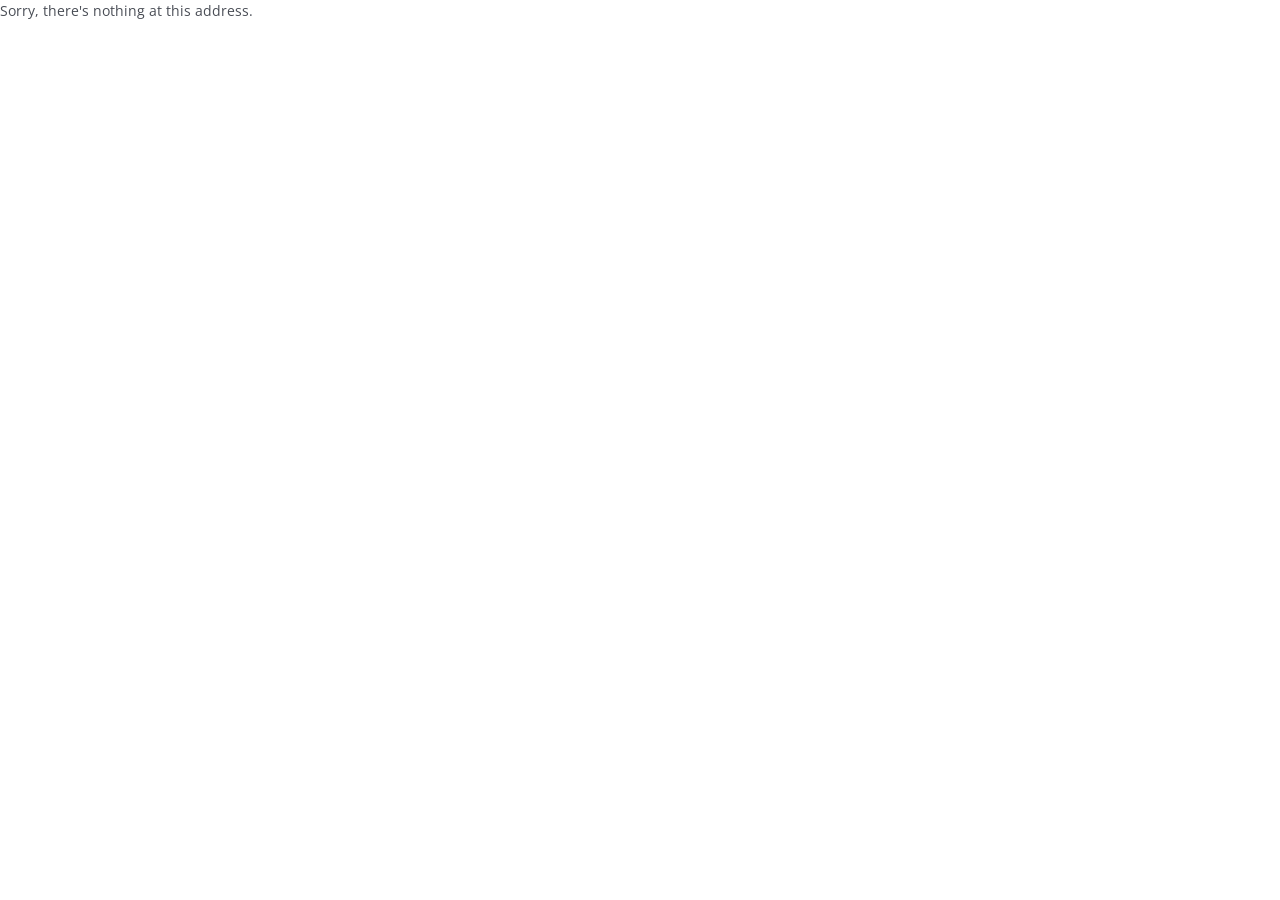
<file: index.html>
﻿<!DOCTYPE html>
<html>

<head>
    <meta charset="utf-8" />
    <meta name="viewport" content="width=device-width, initial-scale=1.0, maximum-scale=1.0, user-scalable=no" />
    <title>Blazor.Diagrams</title>
    <base href="/" />
    <link href="https://fonts.googleapis.com/css?family=Open+Sans:300italic,400italic,600italic,700italic,800italic,400,300,600,700,800" rel="stylesheet" type="text/css">
    <script defer="" src="_content/SharedDemo/fontawesome/js/all.js"></script>
    <link rel="stylesheet" href="_content/SharedDemo/plugins/bootstrap/css/bootstrap.min.css">
    <link rel="stylesheet" href="_content/SharedDemo/plugins/prism/prism.css">
    <link rel="stylesheet" href="_content/SharedDemo/plugins/elegant_font/css/style.css">
    <link id="theme-style" rel="stylesheet" href="_content/SharedDemo/css/styles.css">
    <link href="_content/Z.Blazor.Diagrams/style.css" rel="stylesheet" />
    <link href="_content/Z.Blazor.Diagrams/default.styles.css" rel="stylesheet" />
</head>

<body>
    <app>Loading...</app>

    <!-- Start Single Page Apps for GitHub Pages -->
    <script type="text/javascript">
        // Single Page Apps for GitHub Pages
        // https://github.com/rafrex/spa-github-pages
        // Copyright (c) 2016 Rafael Pedicini, licensed under the MIT License
        // ----------------------------------------------------------------------
        // This script checks to see if a redirect is present in the query string
        // and converts it back into the correct url and adds it to the
        // browser's history using window.history.replaceState(...),
        // which won't cause the browser to attempt to load the new url.
        // When the single page app is loaded further down in this file,
        // the correct url will be waiting in the browser's history for
        // the single page app to route accordingly.
        (function (l) {
            if (l.search) {
                var q = {};
                l.search.slice(1).split('&').forEach(function (v) {
                    var a = v.split('=');
                    q[a[0]] = a.slice(1).join('=').replace(/~and~/g, '&');
                });
                if (q.p !== undefined) {
                    window.history.replaceState(null, null,
                        l.pathname.slice(0, -1) + (q.p || '') +
                        (q.q ? ('?' + q.q) : '') +
                        l.hash
                    );
                }
            }
        }(window.location))
    </script>
    <!-- End Single Page Apps for GitHub Pages -->

    <div id="blazor-error-ui">
        An unhandled error has occurred.
        <a href="" class="reload">Reload</a>
        <a class="dismiss">🗙</a>
    </div>
    <script src="decode.js"></script>
    <script src="_framework/blazor.webassembly.js" autostart="false"></script>
    <script>
        Blazor.start({
            loadBootResource: function (type, name, defaultUri, integrity) {
                if (type !== 'dotnetjs' && location.hostname !== 'localhost') {
                    return (async function () {
                        const response = await fetch(defaultUri + '.br',);
                        if (!response.ok) {
                            throw new Error(response.statusText);
                        }
                        const originalResponseBuffer = await response.arrayBuffer();
                        const originalResponseArray = new Int8Array(originalResponseBuffer);
                        const decompressedResponseArray = BrotliDecode(originalResponseArray);
                        const contentType = type ===
                            'dotnetwasm' ? 'application/wasm' : 'application/octet-stream';
                        return new Response(decompressedResponseArray,
                            { headers: { 'content-type': contentType } });
                    })();
                }
            }
        });
    </script>
    <script type="text/javascript" src="_content/SharedDemo/plugins/jquery-3.4.1.min.js"></script>
    <script type="text/javascript" src="_content/SharedDemo/plugins/bootstrap/js/bootstrap.min.js"></script>
    <script type="text/javascript" src="_content/SharedDemo/plugins/prism/prism.js"></script>
    <script type="text/javascript" src="_content/SharedDemo/plugins/jquery-scrollTo/jquery.scrollTo.min.js"></script>
    <script type="text/javascript" src="_content/SharedDemo/plugins/stickyfill/dist/stickyfill.min.js"></script>
    <script type="text/javascript" src="_content/SharedDemo/js/main.js"></script>
    <script src="_content/Z.Blazor.Diagrams/script.min.js"></script>
</body>

</html>
</file>
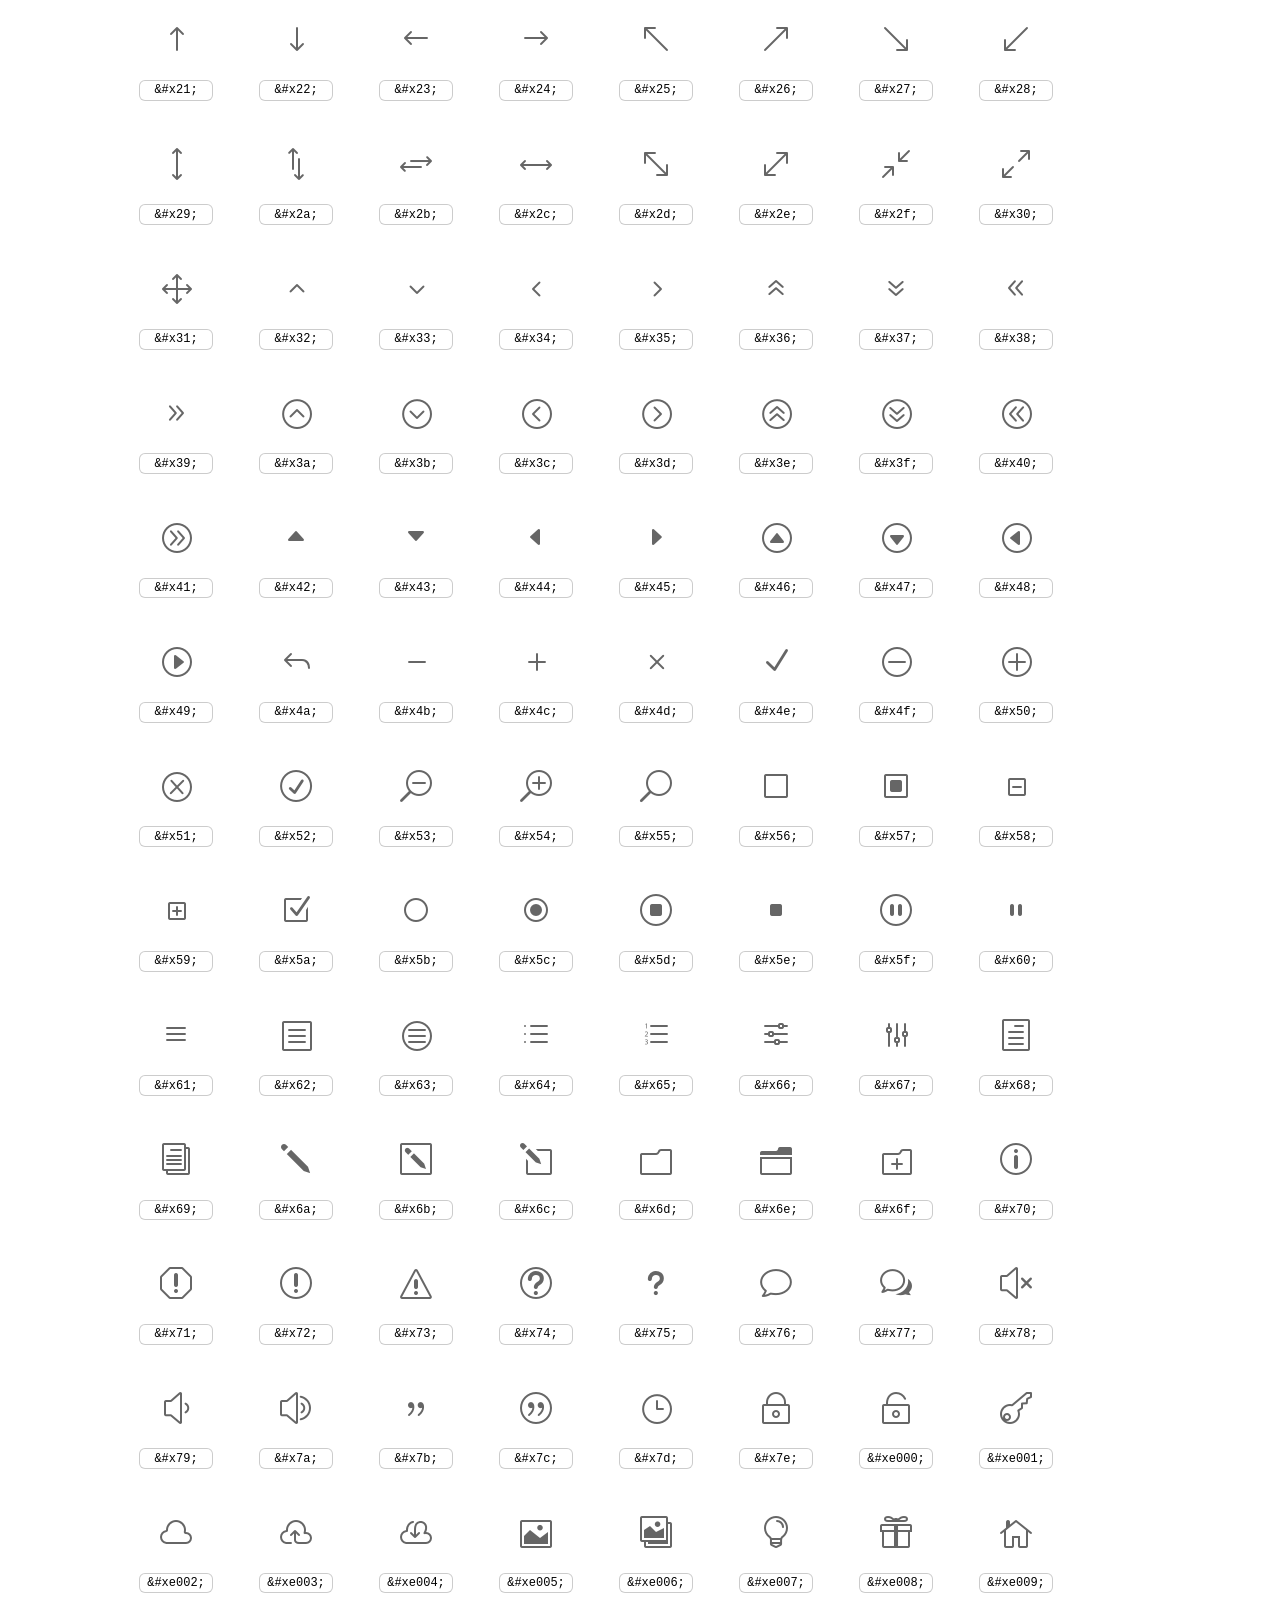
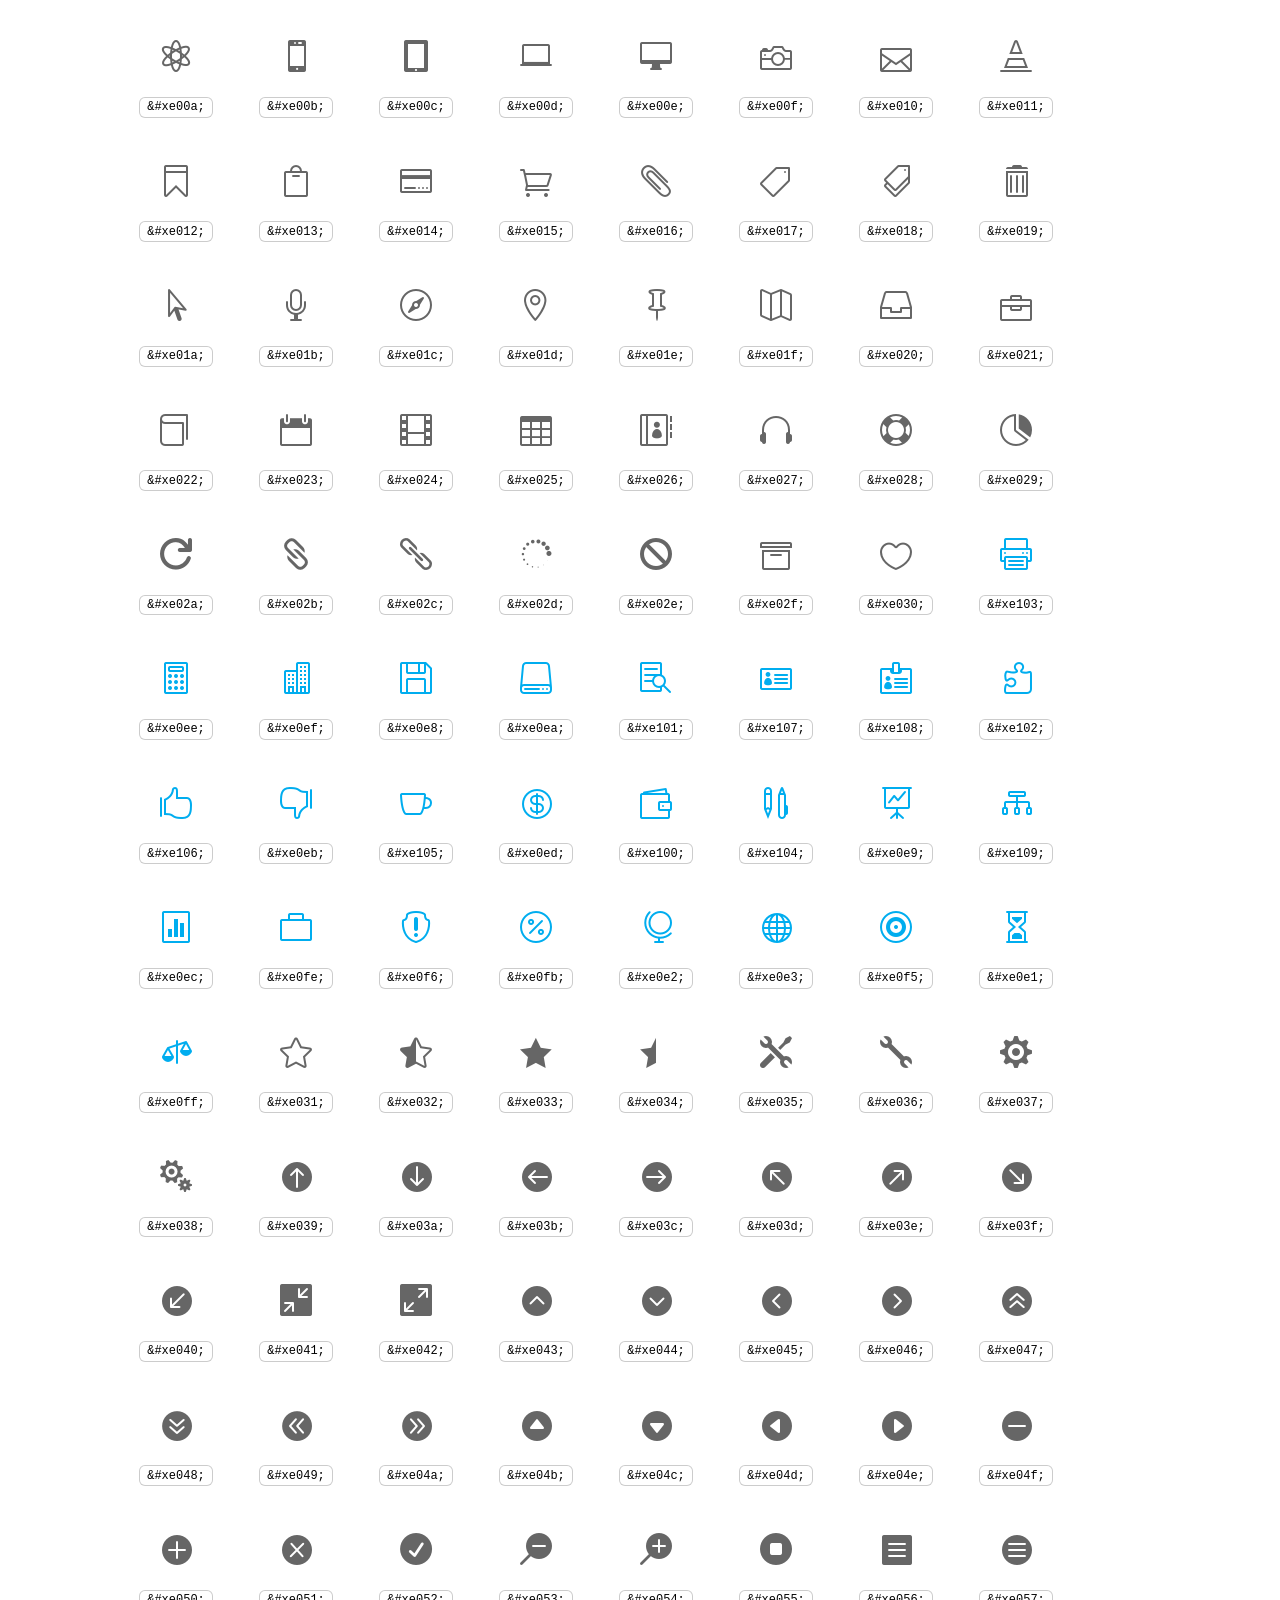
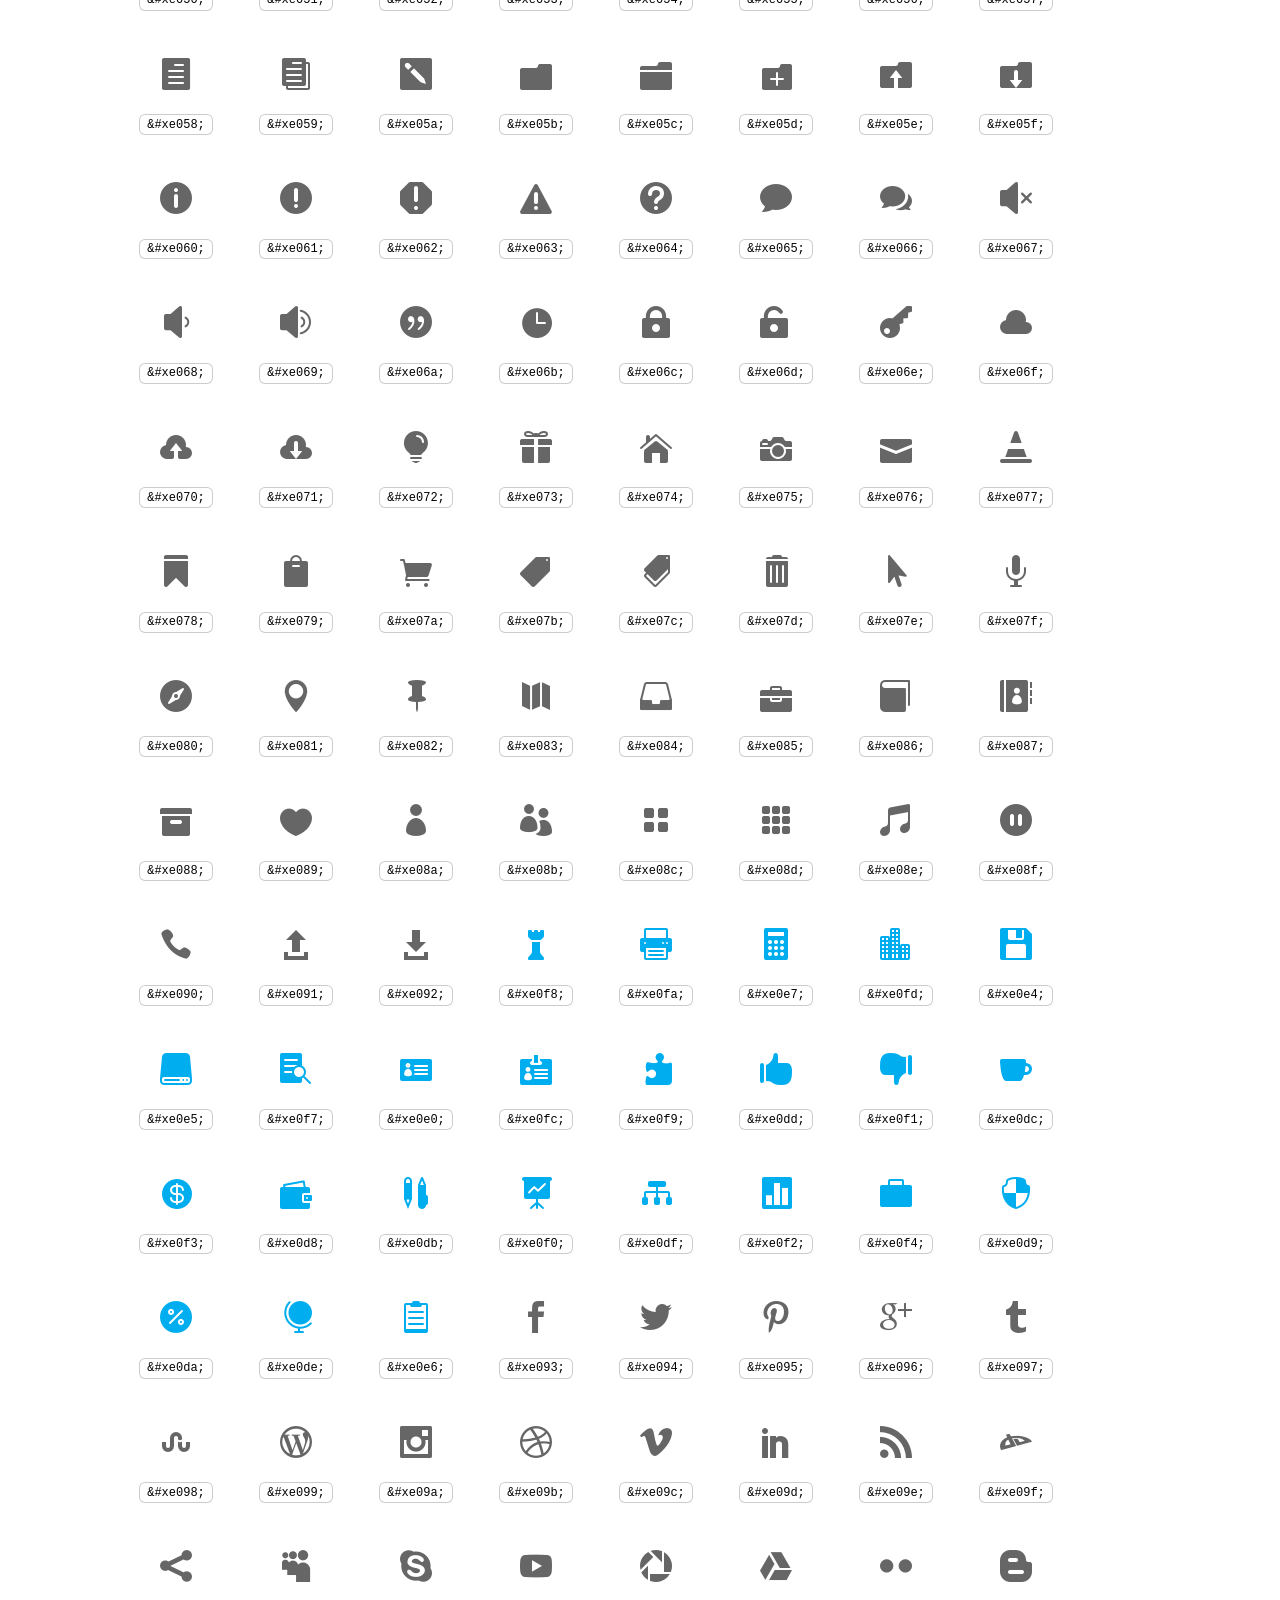
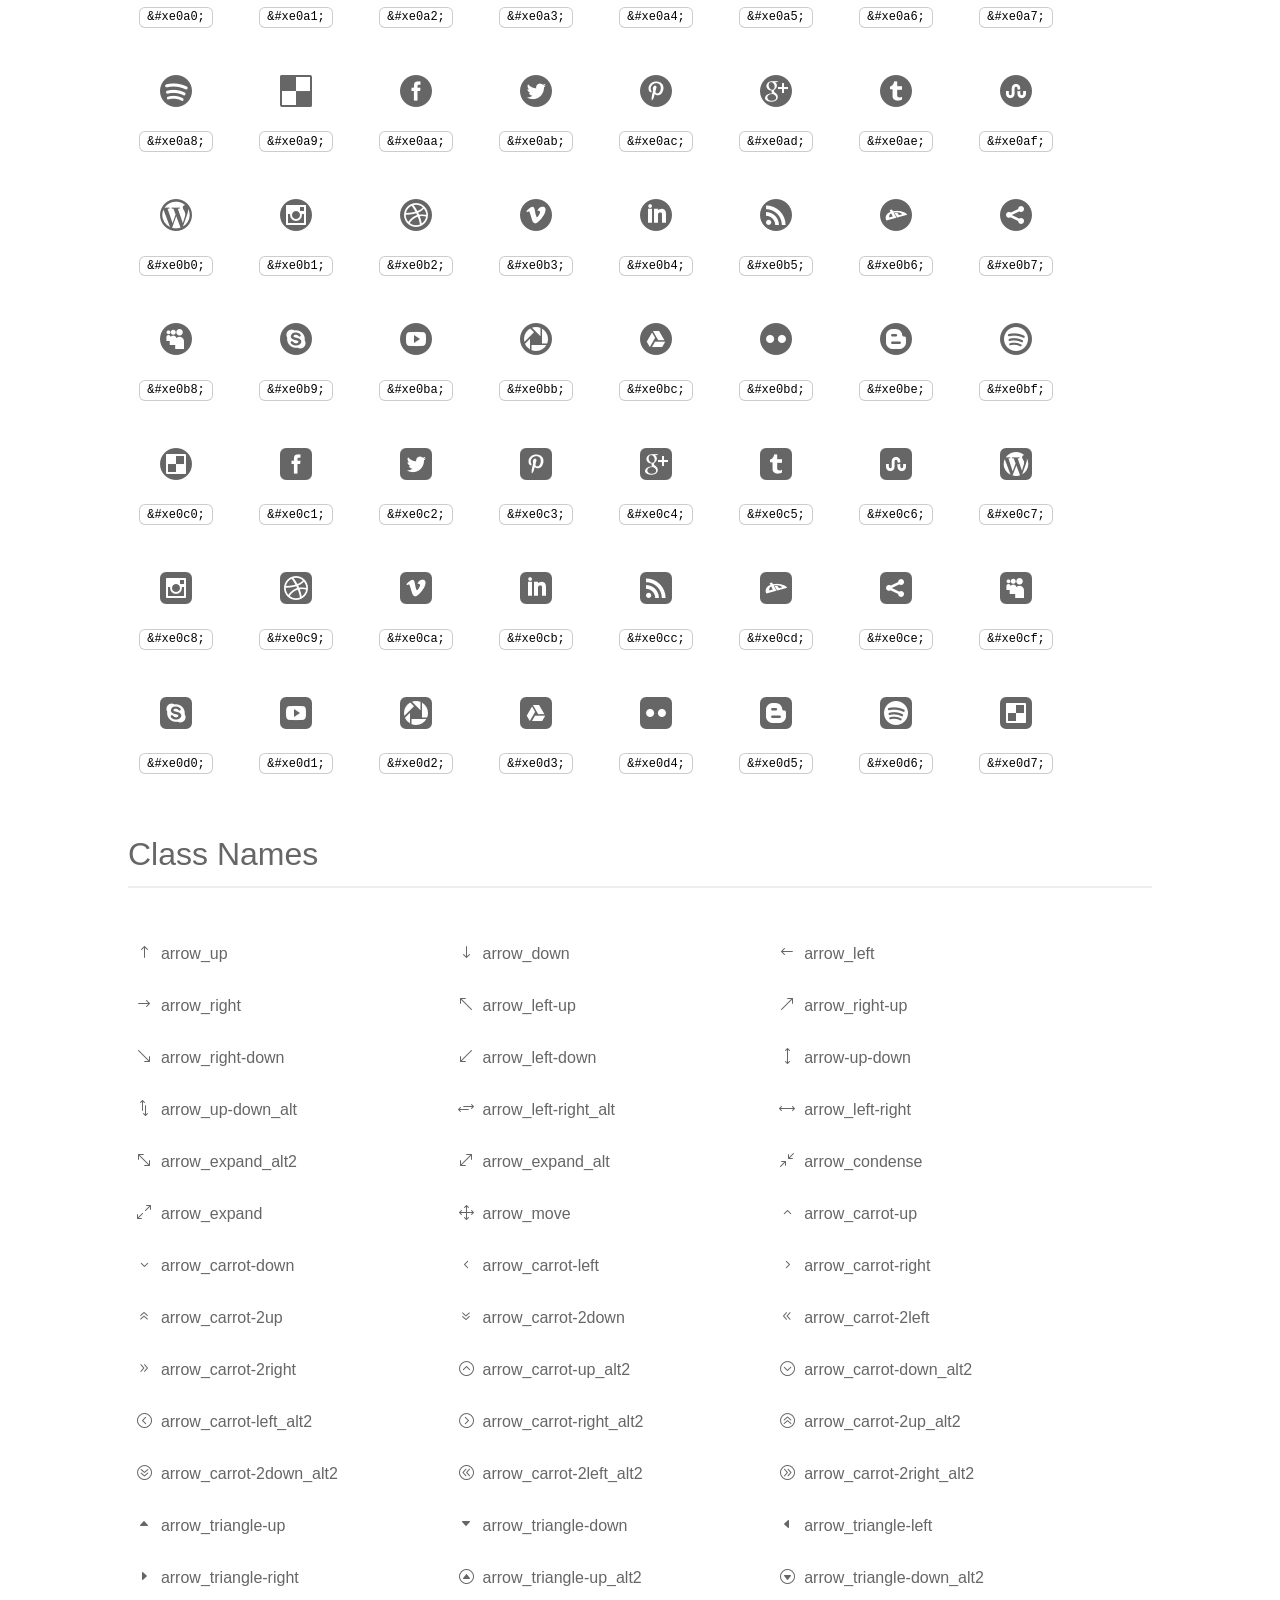
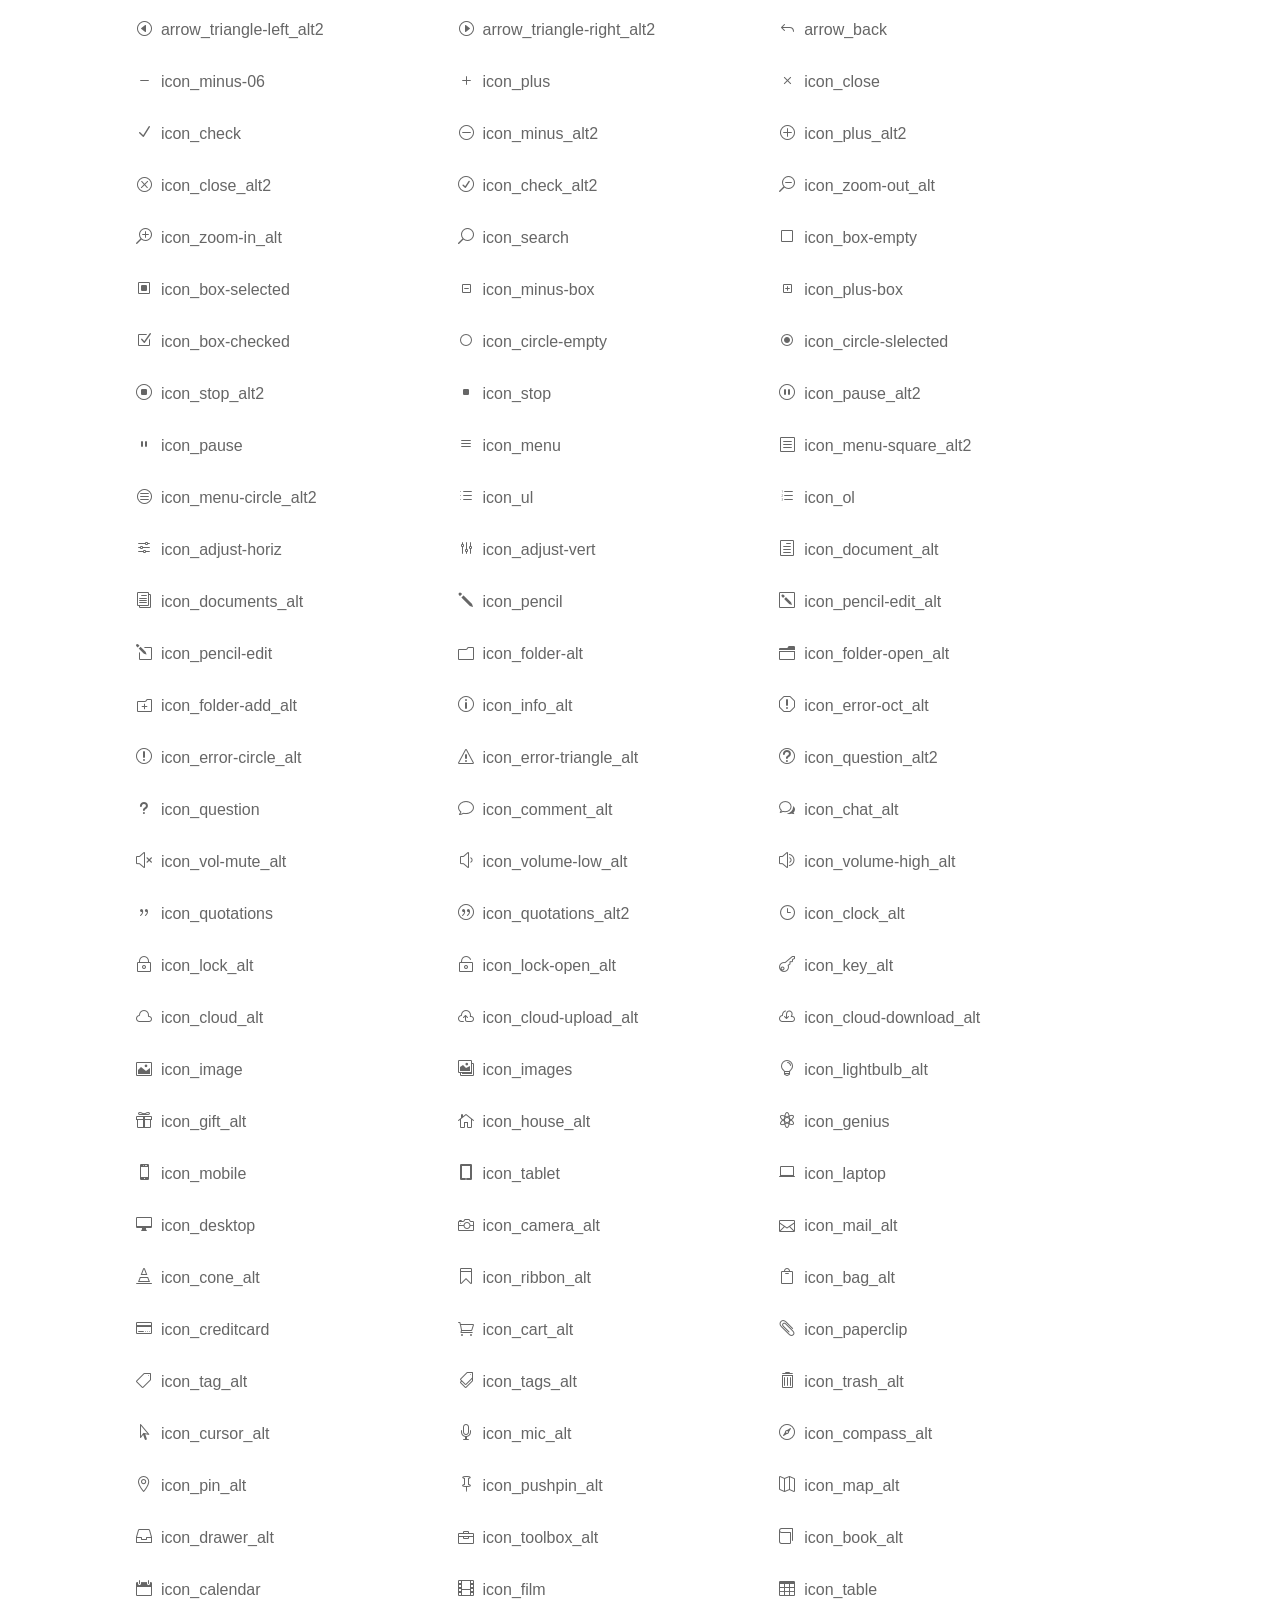
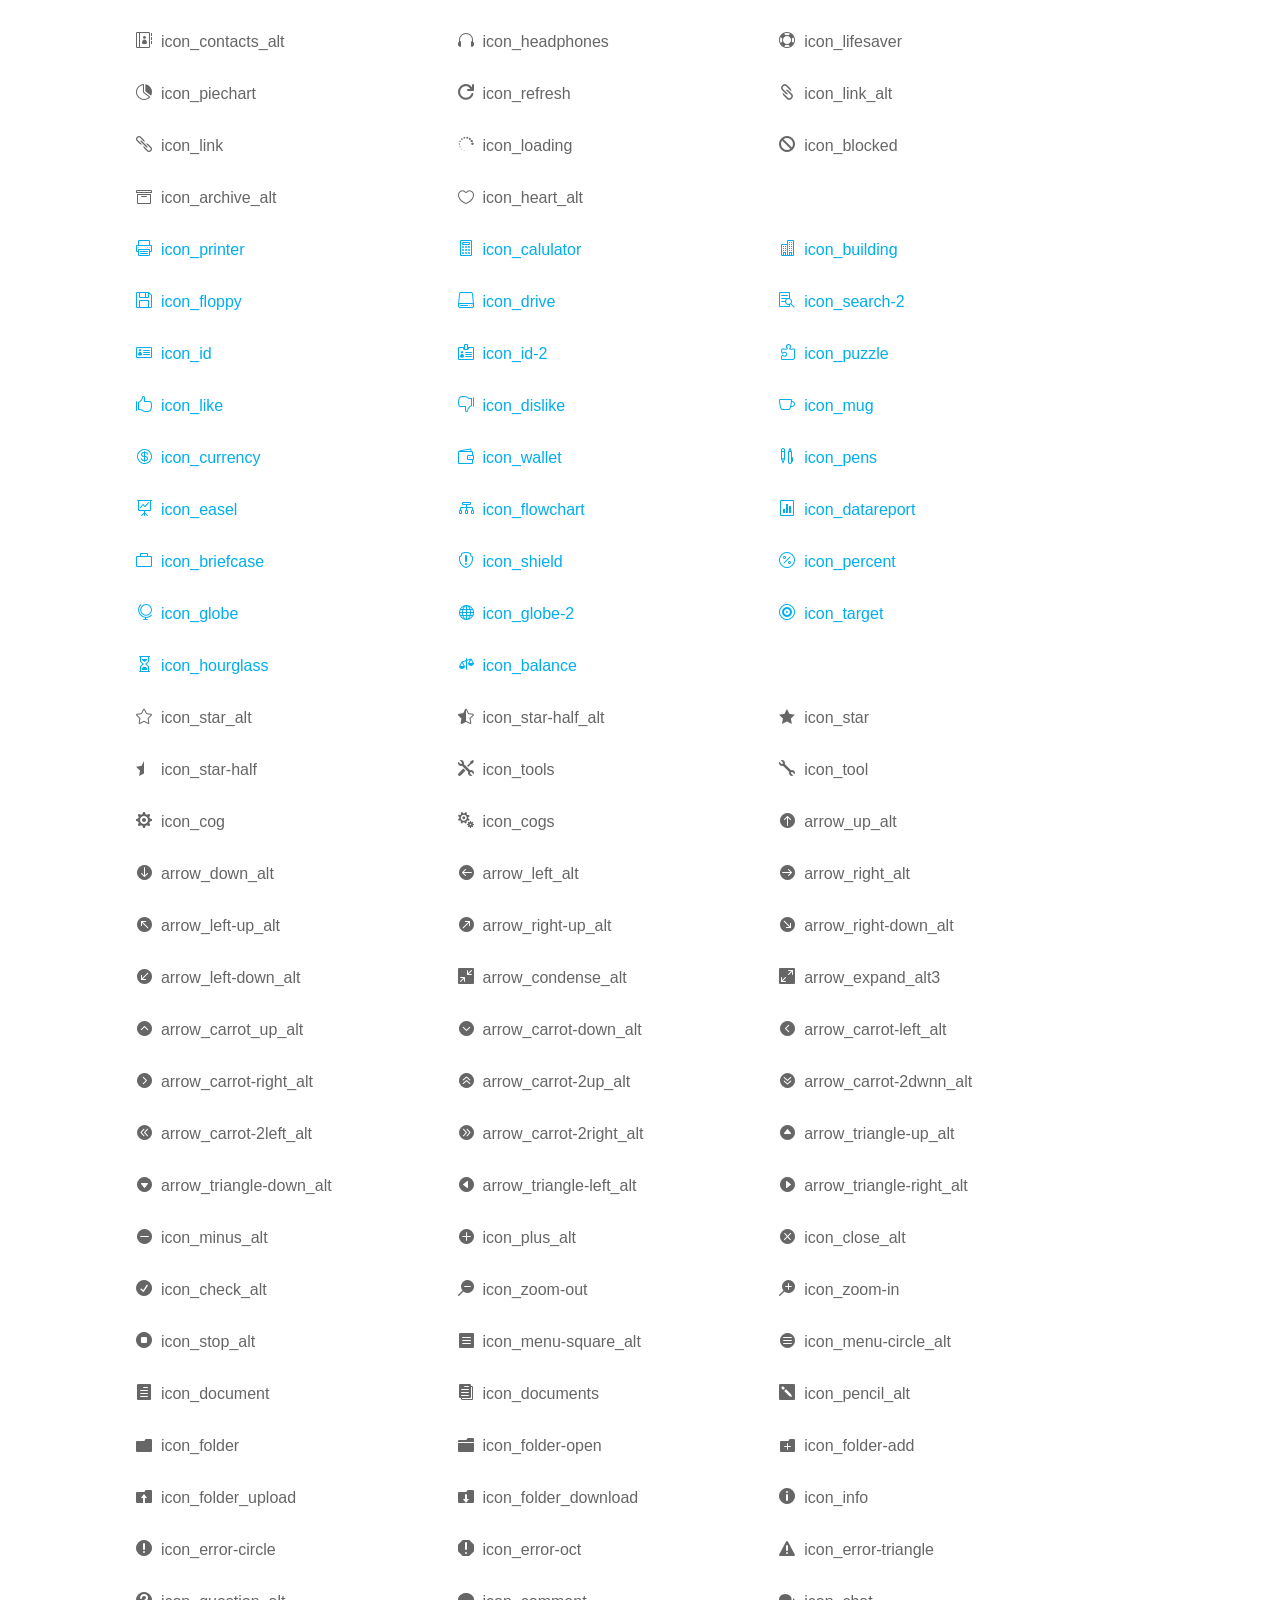
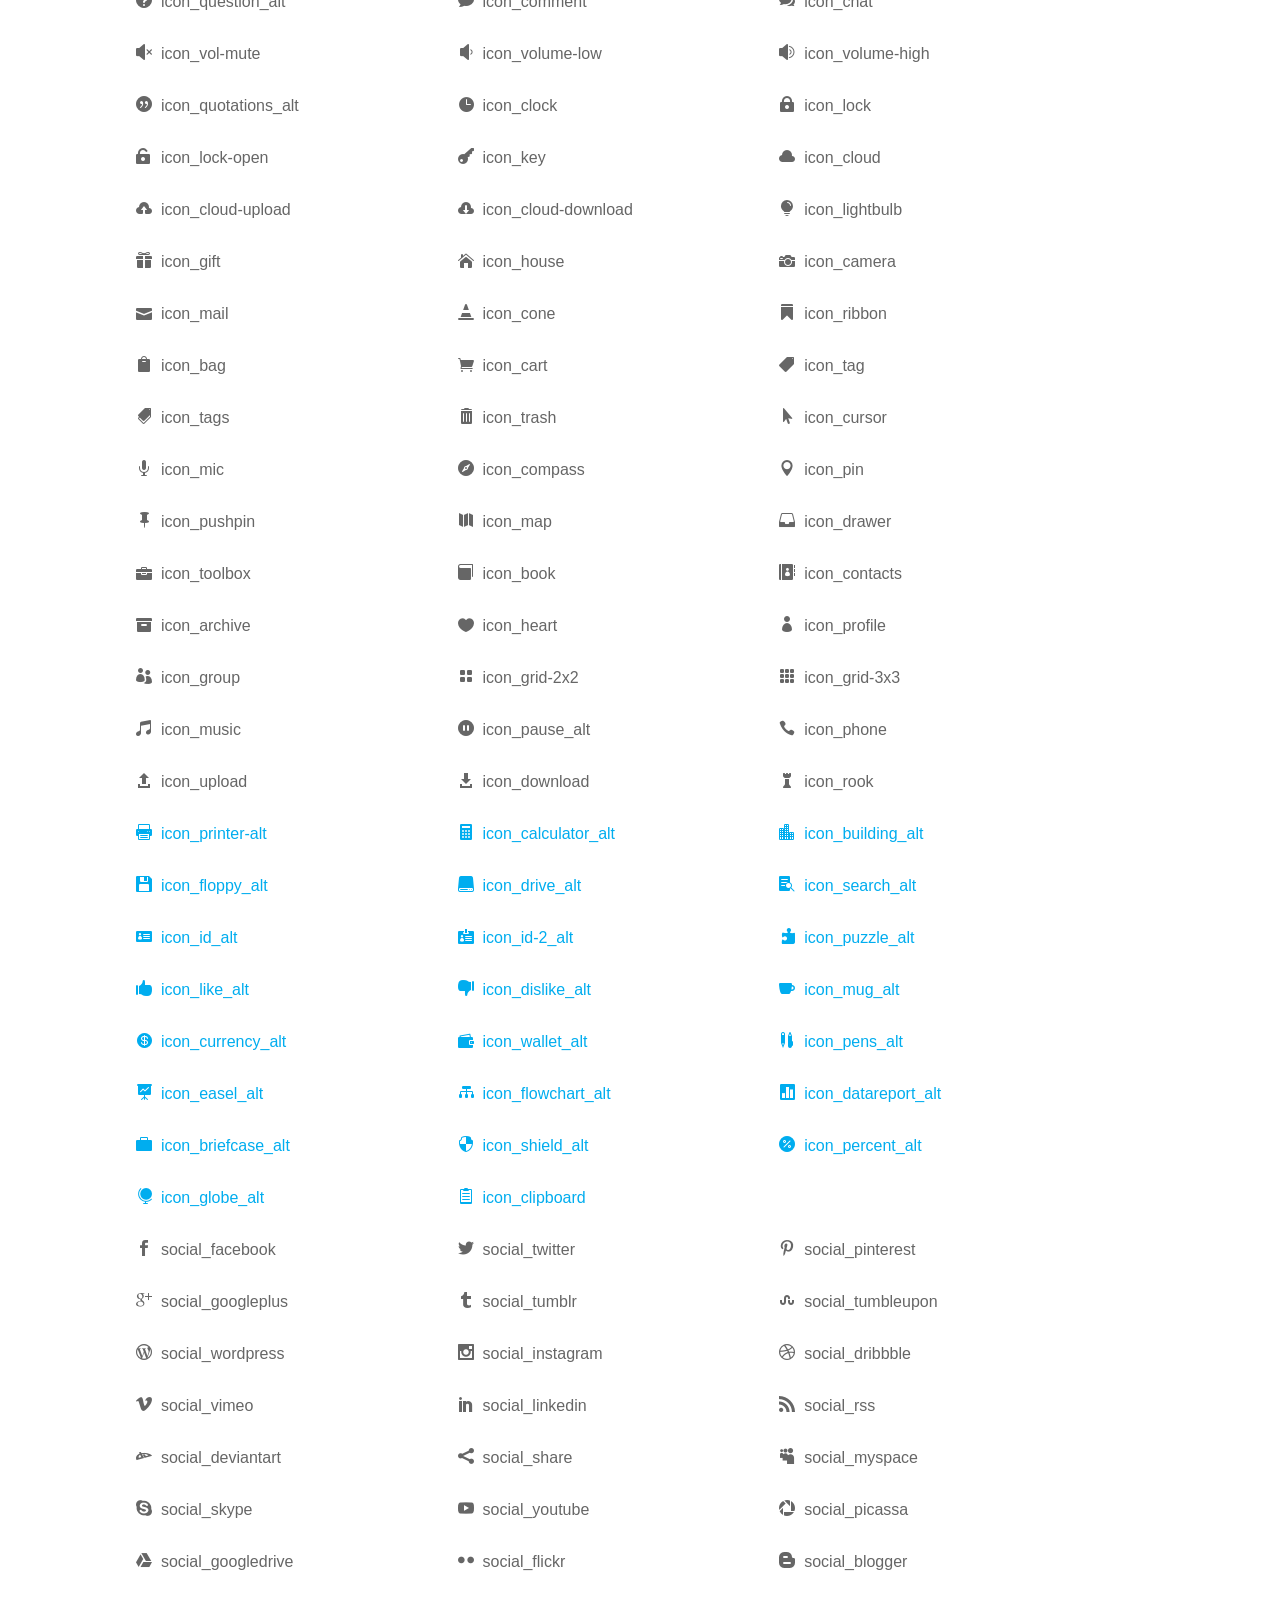
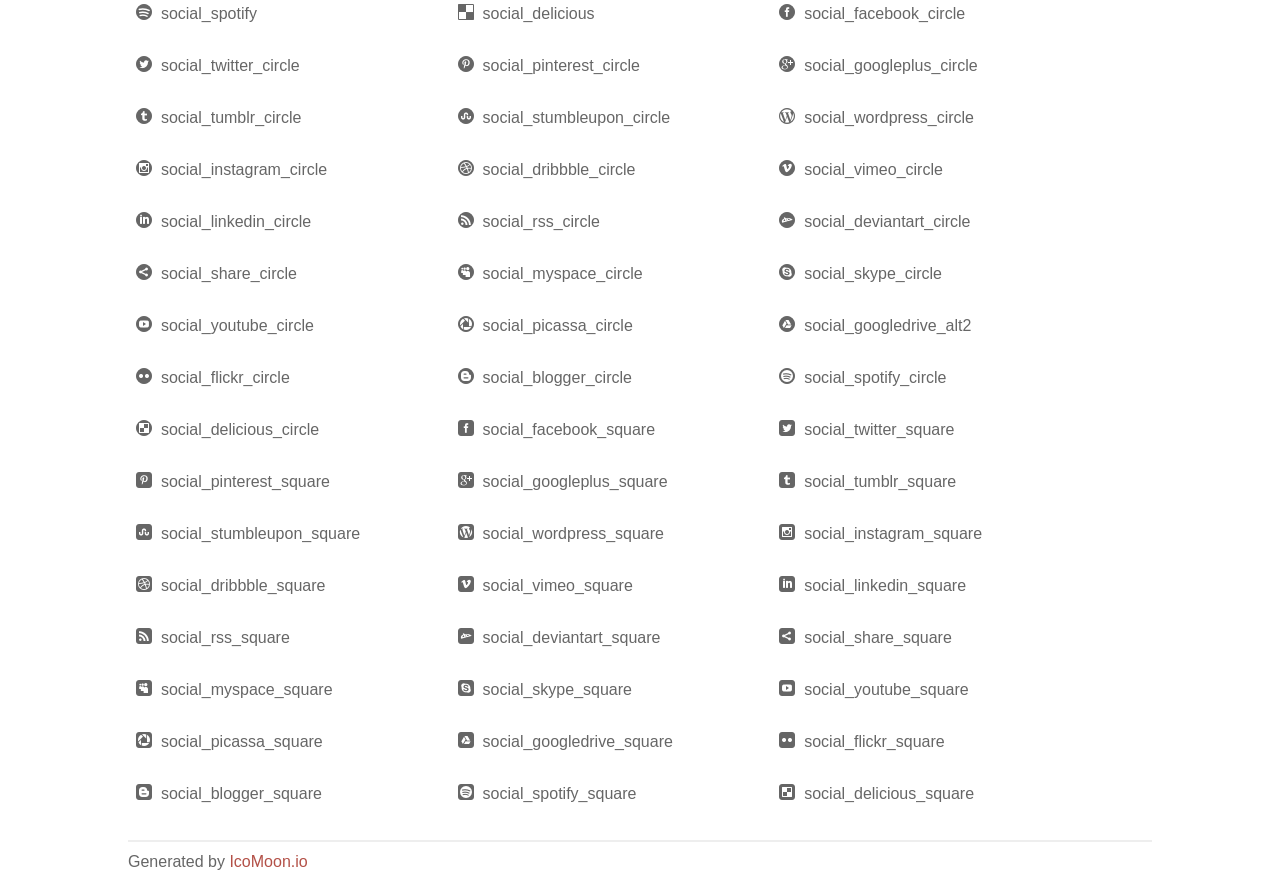
<file: _content/SharedDemo/plugins/elegant_font/css/index.html>
<!doctype html>
<html>
<head>
<title>Your Font/Glyphs</title>
<link rel="stylesheet" href="style.css" />
<!--[if lte IE 7]><script src="lte-ie7.js"></script><![endif]-->
<style>
	section, header, footer {display: block;}
	body {
		font-family: sans-serif;
		color: #666;
		line-height: 1.5;
		font-size: 1em;
	}
	* {
		-moz-box-sizing: border-box;
		-webkit-box-sizing: border-box;
		box-sizing: border-box;
		margin: 0;
		padding: 0;
	}
	.glyph {
		float: left;
		text-align: center;
		padding: .75em;
		margin: .4em 1.5em .75em 0;
		width: 6em;
		text-shadow: none;
	}
	
	.glyph input {
		font-family: consolas, monospace;
		font-size: 12px;
		width: 100%;
		text-align: center;
		border: 0;
		box-shadow: 0 0 0 1px #ccc;
		padding: .2em;
                -moz-border-radius: 5px;
                -webkit-border-radius: 5px;
	}
	
	

	.new {
		color:#00adef !important;
	}

	
	.w-main {
		width: 80%;
	}
	.centered {
		margin-left: auto;
		margin-right: auto;
	}
	.fs1 {
		font-size: 2em;
	}
	header {
		margin: 2em 0;
		padding-bottom: .5em;
		color: #666;
		box-shadow: 0 2px #eee;
	}
	header h1 {
		font-size: 2em;
		font-weight: normal;
	}
	.clearfix:before, .clearfix:after { content: ""; display: table; }
	.clearfix:after, .clear { clear: both; }
	footer {
		margin-top: 2em;
		padding: .5em 0;
		box-shadow: 0 -2px #eee;
	}
	a, a:visited {
		color: #B35047;
		text-decoration: none;
	}
	a:hover, a:focus {color: #000;}
	
	.box1 {
		font-size: 16px;
		display: inline-block;
		width: 30%;
		padding: .25em .5em;
		margin: 20px 10px 0 0;
	}
</style>
</head>
<body>
	<div class="w-main centered">
	<section class="mtm clearfix" id="glyphs">
	<div class="glyph">
		<div class="fs1" aria-hidden="true" data-icon="&#x21;"></div>
		<input type="text" readonly value="&amp;#x21;" />
	</div>
	<div class="glyph">
		<div class="fs1" aria-hidden="true" data-icon="&#x22;"></div>
		<input type="text" readonly value="&amp;#x22;" />
	</div>
	<div class="glyph">
		<div class="fs1" aria-hidden="true" data-icon="&#x23;"></div>
		<input type="text" readonly value="&amp;#x23;" />
	</div>
	<div class="glyph">
		<div class="fs1" aria-hidden="true" data-icon="&#x24;"></div>
		<input type="text" readonly value="&amp;#x24;" />
	</div>
	<div class="glyph">
		<div class="fs1" aria-hidden="true" data-icon="&#x25;"></div>
		<input type="text" readonly value="&amp;#x25;" />
	</div>
	<div class="glyph">
		<div class="fs1" aria-hidden="true" data-icon="&#x26;"></div>
		<input type="text" readonly value="&amp;#x26;" />
	</div>
	<div class="glyph">
		<div class="fs1" aria-hidden="true" data-icon="&#x27;"></div>
		<input type="text" readonly value="&amp;#x27;" />
	</div>
	<div class="glyph">
		<div class="fs1" aria-hidden="true" data-icon="&#x28;"></div>
		<input type="text" readonly value="&amp;#x28;" />
	</div>
	<div class="glyph">
		<div class="fs1" aria-hidden="true" data-icon="&#x29;"></div>
		<input type="text" readonly value="&amp;#x29;" />
	</div>
	<div class="glyph">
		<div class="fs1" aria-hidden="true" data-icon="&#x2a;"></div>
		<input type="text" readonly value="&amp;#x2a;" />
	</div>
	<div class="glyph">
		<div class="fs1" aria-hidden="true" data-icon="&#x2b;"></div>
		<input type="text" readonly value="&amp;#x2b;" />
	</div>
	<div class="glyph">
		<div class="fs1" aria-hidden="true" data-icon="&#x2c;"></div>
		<input type="text" readonly value="&amp;#x2c;" />
	</div>
	<div class="glyph">
		<div class="fs1" aria-hidden="true" data-icon="&#x2d;"></div>
		<input type="text" readonly value="&amp;#x2d;" />
	</div>
	<div class="glyph">
		<div class="fs1" aria-hidden="true" data-icon="&#x2e;"></div>
		<input type="text" readonly value="&amp;#x2e;" />
	</div>
	<div class="glyph">
		<div class="fs1" aria-hidden="true" data-icon="&#x2f;"></div>
		<input type="text" readonly value="&amp;#x2f;" />
	</div>
	<div class="glyph">
		<div class="fs1" aria-hidden="true" data-icon="&#x30;"></div>
		<input type="text" readonly value="&amp;#x30;" />
	</div>
	<div class="glyph">
		<div class="fs1" aria-hidden="true" data-icon="&#x31;"></div>
		<input type="text" readonly value="&amp;#x31;" />
	</div>
	<div class="glyph">
		<div class="fs1" aria-hidden="true" data-icon="&#x32;"></div>
		<input type="text" readonly value="&amp;#x32;" />
	</div>
	<div class="glyph">
		<div class="fs1" aria-hidden="true" data-icon="&#x33;"></div>
		<input type="text" readonly value="&amp;#x33;" />
	</div>
	<div class="glyph">
		<div class="fs1" aria-hidden="true" data-icon="&#x34;"></div>
		<input type="text" readonly value="&amp;#x34;" />
	</div>
	<div class="glyph">
		<div class="fs1" aria-hidden="true" data-icon="&#x35;"></div>
		<input type="text" readonly value="&amp;#x35;" />
	</div>
	<div class="glyph">
		<div class="fs1" aria-hidden="true" data-icon="&#x36;"></div>
		<input type="text" readonly value="&amp;#x36;" />
	</div>
	<div class="glyph">
		<div class="fs1" aria-hidden="true" data-icon="&#x37;"></div>
		<input type="text" readonly value="&amp;#x37;" />
	</div>
	<div class="glyph">
		<div class="fs1" aria-hidden="true" data-icon="&#x38;"></div>
		<input type="text" readonly value="&amp;#x38;" />
	</div>
	<div class="glyph">
		<div class="fs1" aria-hidden="true" data-icon="&#x39;"></div>
		<input type="text" readonly value="&amp;#x39;" />
	</div>
	<div class="glyph">
		<div class="fs1" aria-hidden="true" data-icon="&#x3a;"></div>
		<input type="text" readonly value="&amp;#x3a;" />
	</div>
	<div class="glyph">
		<div class="fs1" aria-hidden="true" data-icon="&#x3b;"></div>
		<input type="text" readonly value="&amp;#x3b;" />
	</div>
	<div class="glyph">
		<div class="fs1" aria-hidden="true" data-icon="&#x3c;"></div>
		<input type="text" readonly value="&amp;#x3c;" />
	</div>
	<div class="glyph">
		<div class="fs1" aria-hidden="true" data-icon="&#x3d;"></div>
		<input type="text" readonly value="&amp;#x3d;" />
	</div>
	<div class="glyph">
		<div class="fs1" aria-hidden="true" data-icon="&#x3e;"></div>
		<input type="text" readonly value="&amp;#x3e;" />
	</div>
	<div class="glyph">
		<div class="fs1" aria-hidden="true" data-icon="&#x3f;"></div>
		<input type="text" readonly value="&amp;#x3f;" />
	</div>
	<div class="glyph">
		<div class="fs1" aria-hidden="true" data-icon="&#x40;"></div>
		<input type="text" readonly value="&amp;#x40;" />
	</div>
	<div class="glyph">
		<div class="fs1" aria-hidden="true" data-icon="&#x41;"></div>
		<input type="text" readonly value="&amp;#x41;" />
	</div>
	<div class="glyph">
		<div class="fs1" aria-hidden="true" data-icon="&#x42;"></div>
		<input type="text" readonly value="&amp;#x42;" />
	</div>
	<div class="glyph">
		<div class="fs1" aria-hidden="true" data-icon="&#x43;"></div>
		<input type="text" readonly value="&amp;#x43;" />
	</div>
	<div class="glyph">
		<div class="fs1" aria-hidden="true" data-icon="&#x44;"></div>
		<input type="text" readonly value="&amp;#x44;" />
	</div>
	<div class="glyph">
		<div class="fs1" aria-hidden="true" data-icon="&#x45;"></div>
		<input type="text" readonly value="&amp;#x45;" />
	</div>
	<div class="glyph">
		<div class="fs1" aria-hidden="true" data-icon="&#x46;"></div>
		<input type="text" readonly value="&amp;#x46;" />
	</div>
	<div class="glyph">
		<div class="fs1" aria-hidden="true" data-icon="&#x47;"></div>
		<input type="text" readonly value="&amp;#x47;" />
	</div>
	<div class="glyph">
		<div class="fs1" aria-hidden="true" data-icon="&#x48;"></div>
		<input type="text" readonly value="&amp;#x48;" />
	</div>
	<div class="glyph">
		<div class="fs1" aria-hidden="true" data-icon="&#x49;"></div>
		<input type="text" readonly value="&amp;#x49;" />
	</div>
	<div class="glyph">
		<div class="fs1" aria-hidden="true" data-icon="&#x4a;"></div>
		<input type="text" readonly value="&amp;#x4a;" />
	</div>
	<div class="glyph">
		<div class="fs1" aria-hidden="true" data-icon="&#x4b;"></div>
		<input type="text" readonly value="&amp;#x4b;" />
	</div>
	<div class="glyph">
		<div class="fs1" aria-hidden="true" data-icon="&#x4c;"></div>
		<input type="text" readonly value="&amp;#x4c;" />
	</div>
	<div class="glyph">
		<div class="fs1" aria-hidden="true" data-icon="&#x4d;"></div>
		<input type="text" readonly value="&amp;#x4d;" />
	</div>
	<div class="glyph">
		<div class="fs1" aria-hidden="true" data-icon="&#x4e;"></div>
		<input type="text" readonly value="&amp;#x4e;" />
	</div>
	<div class="glyph">
		<div class="fs1" aria-hidden="true" data-icon="&#x4f;"></div>
		<input type="text" readonly value="&amp;#x4f;" />
	</div>
	<div class="glyph">
		<div class="fs1" aria-hidden="true" data-icon="&#x50;"></div>
		<input type="text" readonly value="&amp;#x50;" />
	</div>
	<div class="glyph">
		<div class="fs1" aria-hidden="true" data-icon="&#x51;"></div>
		<input type="text" readonly value="&amp;#x51;" />
	</div>
	<div class="glyph">
		<div class="fs1" aria-hidden="true" data-icon="&#x52;"></div>
		<input type="text" readonly value="&amp;#x52;" />
	</div>
	<div class="glyph">
		<div class="fs1" aria-hidden="true" data-icon="&#x53;"></div>
		<input type="text" readonly value="&amp;#x53;" />
	</div>
	<div class="glyph">
		<div class="fs1" aria-hidden="true" data-icon="&#x54;"></div>
		<input type="text" readonly value="&amp;#x54;" />
	</div>
	<div class="glyph">
		<div class="fs1" aria-hidden="true" data-icon="&#x55;"></div>
		<input type="text" readonly value="&amp;#x55;" />
	</div>
	<div class="glyph">
		<div class="fs1" aria-hidden="true" data-icon="&#x56;"></div>
		<input type="text" readonly value="&amp;#x56;" />
	</div>
	<div class="glyph">
		<div class="fs1" aria-hidden="true" data-icon="&#x57;"></div>
		<input type="text" readonly value="&amp;#x57;" />
	</div>
	<div class="glyph">
		<div class="fs1" aria-hidden="true" data-icon="&#x58;"></div>
		<input type="text" readonly value="&amp;#x58;" />
	</div>
	<div class="glyph">
		<div class="fs1" aria-hidden="true" data-icon="&#x59;"></div>
		<input type="text" readonly value="&amp;#x59;" />
	</div>
	<div class="glyph">
		<div class="fs1" aria-hidden="true" data-icon="&#x5a;"></div>
		<input type="text" readonly value="&amp;#x5a;" />
	</div>
	<div class="glyph">
		<div class="fs1" aria-hidden="true" data-icon="&#x5b;"></div>
		<input type="text" readonly value="&amp;#x5b;" />
	</div>
	<div class="glyph">
		<div class="fs1" aria-hidden="true" data-icon="&#x5c;"></div>
		<input type="text" readonly value="&amp;#x5c;" />
	</div>
	<div class="glyph">
		<div class="fs1" aria-hidden="true" data-icon="&#x5d;"></div>
		<input type="text" readonly value="&amp;#x5d;" />
	</div>
	<div class="glyph">
		<div class="fs1" aria-hidden="true" data-icon="&#x5e;"></div>
		<input type="text" readonly value="&amp;#x5e;" />
	</div>
	<div class="glyph">
		<div class="fs1" aria-hidden="true" data-icon="&#x5f;"></div>
		<input type="text" readonly value="&amp;#x5f;" />
	</div>
	<div class="glyph">
		<div class="fs1" aria-hidden="true" data-icon="&#x60;"></div>
		<input type="text" readonly value="&amp;#x60;" />
	</div>
	<div class="glyph">
		<div class="fs1" aria-hidden="true" data-icon="&#x61;"></div>
		<input type="text" readonly value="&amp;#x61;" />
	</div>
	<div class="glyph">
		<div class="fs1" aria-hidden="true" data-icon="&#x62;"></div>
		<input type="text" readonly value="&amp;#x62;" />
	</div>
	<div class="glyph">
		<div class="fs1" aria-hidden="true" data-icon="&#x63;"></div>
		<input type="text" readonly value="&amp;#x63;" />
	</div>
	<div class="glyph">
		<div class="fs1" aria-hidden="true" data-icon="&#x64;"></div>
		<input type="text" readonly value="&amp;#x64;" />
	</div>
	<div class="glyph">
		<div class="fs1" aria-hidden="true" data-icon="&#x65;"></div>
		<input type="text" readonly value="&amp;#x65;" />
	</div>
	<div class="glyph">
		<div class="fs1" aria-hidden="true" data-icon="&#x66;"></div>
		<input type="text" readonly value="&amp;#x66;" />
	</div>
	<div class="glyph">
		<div class="fs1" aria-hidden="true" data-icon="&#x67;"></div>
		<input type="text" readonly value="&amp;#x67;" />
	</div>
	<div class="glyph">
		<div class="fs1" aria-hidden="true" data-icon="&#x68;"></div>
		<input type="text" readonly value="&amp;#x68;" />
	</div>
	<div class="glyph">
		<div class="fs1" aria-hidden="true" data-icon="&#x69;"></div>
		<input type="text" readonly value="&amp;#x69;" />
	</div>
	<div class="glyph">
		<div class="fs1" aria-hidden="true" data-icon="&#x6a;"></div>
		<input type="text" readonly value="&amp;#x6a;" />
	</div>
	<div class="glyph">
		<div class="fs1" aria-hidden="true" data-icon="&#x6b;"></div>
		<input type="text" readonly value="&amp;#x6b;" />
	</div>
	<div class="glyph">
		<div class="fs1" aria-hidden="true" data-icon="&#x6c;"></div>
		<input type="text" readonly value="&amp;#x6c;" />
	</div>
	<div class="glyph">
		<div class="fs1" aria-hidden="true" data-icon="&#x6d;"></div>
		<input type="text" readonly value="&amp;#x6d;" />
	</div>
	<div class="glyph">
		<div class="fs1" aria-hidden="true" data-icon="&#x6e;"></div>
		<input type="text" readonly value="&amp;#x6e;" />
	</div>
	<div class="glyph">
		<div class="fs1" aria-hidden="true" data-icon="&#x6f;"></div>
		<input type="text" readonly value="&amp;#x6f;" />
	</div>
	<div class="glyph">
		<div class="fs1" aria-hidden="true" data-icon="&#x70;"></div>
		<input type="text" readonly value="&amp;#x70;" />
	</div>
	<div class="glyph">
		<div class="fs1" aria-hidden="true" data-icon="&#x71;"></div>
		<input type="text" readonly value="&amp;#x71;" />
	</div>
	<div class="glyph">
		<div class="fs1" aria-hidden="true" data-icon="&#x72;"></div>
		<input type="text" readonly value="&amp;#x72;" />
	</div>
	<div class="glyph">
		<div class="fs1" aria-hidden="true" data-icon="&#x73;"></div>
		<input type="text" readonly value="&amp;#x73;" />
	</div>
	<div class="glyph">
		<div class="fs1" aria-hidden="true" data-icon="&#x74;"></div>
		<input type="text" readonly value="&amp;#x74;" />
	</div>
	<div class="glyph">
		<div class="fs1" aria-hidden="true" data-icon="&#x75;"></div>
		<input type="text" readonly value="&amp;#x75;" />
	</div>
	<div class="glyph">
		<div class="fs1" aria-hidden="true" data-icon="&#x76;"></div>
		<input type="text" readonly value="&amp;#x76;" />
	</div>
	<div class="glyph">
		<div class="fs1" aria-hidden="true" data-icon="&#x77;"></div>
		<input type="text" readonly value="&amp;#x77;" />
	</div>
	<div class="glyph">
		<div class="fs1" aria-hidden="true" data-icon="&#x78;"></div>
		<input type="text" readonly value="&amp;#x78;" />
	</div>
	<div class="glyph">
		<div class="fs1" aria-hidden="true" data-icon="&#x79;"></div>
		<input type="text" readonly value="&amp;#x79;" />
	</div>
	<div class="glyph">
		<div class="fs1" aria-hidden="true" data-icon="&#x7a;"></div>
		<input type="text" readonly value="&amp;#x7a;" />
	</div>
	<div class="glyph">
		<div class="fs1" aria-hidden="true" data-icon="&#x7b;"></div>
		<input type="text" readonly value="&amp;#x7b;" />
	</div>
	<div class="glyph">
		<div class="fs1" aria-hidden="true" data-icon="&#x7c;"></div>
		<input type="text" readonly value="&amp;#x7c;" />
	</div>
	<div class="glyph">
		<div class="fs1" aria-hidden="true" data-icon="&#x7d;"></div>
		<input type="text" readonly value="&amp;#x7d;" />
	</div>
	<div class="glyph">
		<div class="fs1" aria-hidden="true" data-icon="&#x7e;"></div>
		<input type="text" readonly value="&amp;#x7e;" />
	</div>
	<div class="glyph">
		<div class="fs1" aria-hidden="true" data-icon="&#xe000;"></div>
		<input type="text" readonly value="&amp;#xe000;" />
	</div>
	<div class="glyph">
		<div class="fs1" aria-hidden="true" data-icon="&#xe001;"></div>
		<input type="text" readonly value="&amp;#xe001;" />
	</div>
	<div class="glyph">
		<div class="fs1" aria-hidden="true" data-icon="&#xe002;"></div>
		<input type="text" readonly value="&amp;#xe002;" />
	</div>
	<div class="glyph">
		<div class="fs1" aria-hidden="true" data-icon="&#xe003;"></div>
		<input type="text" readonly value="&amp;#xe003;" />
	</div>
	<div class="glyph">
		<div class="fs1" aria-hidden="true" data-icon="&#xe004;"></div>
		<input type="text" readonly value="&amp;#xe004;" />
	</div>
	<div class="glyph">
		<div class="fs1" aria-hidden="true" data-icon="&#xe005;"></div>
		<input type="text" readonly value="&amp;#xe005;" />
	</div>
	<div class="glyph">
		<div class="fs1" aria-hidden="true" data-icon="&#xe006;"></div>
		<input type="text" readonly value="&amp;#xe006;" />
	</div>
	<div class="glyph">
		<div class="fs1" aria-hidden="true" data-icon="&#xe007;"></div>
		<input type="text" readonly value="&amp;#xe007;" />
	</div>
	<div class="glyph">
		<div class="fs1" aria-hidden="true" data-icon="&#xe008;"></div>
		<input type="text" readonly value="&amp;#xe008;" />
	</div>
	<div class="glyph">
		<div class="fs1" aria-hidden="true" data-icon="&#xe009;"></div>
		<input type="text" readonly value="&amp;#xe009;" />
	</div>
	<div class="glyph">
		<div class="fs1" aria-hidden="true" data-icon="&#xe00a;"></div>
		<input type="text" readonly value="&amp;#xe00a;" />
	</div>
	<div class="glyph">
		<div class="fs1" aria-hidden="true" data-icon="&#xe00b;"></div>
		<input type="text" readonly value="&amp;#xe00b;" />
	</div>
	<div class="glyph">
		<div class="fs1" aria-hidden="true" data-icon="&#xe00c;"></div>
		<input type="text" readonly value="&amp;#xe00c;" />
	</div>
	<div class="glyph">
		<div class="fs1" aria-hidden="true" data-icon="&#xe00d;"></div>
		<input type="text" readonly value="&amp;#xe00d;" />
	</div>
	<div class="glyph">
		<div class="fs1" aria-hidden="true" data-icon="&#xe00e;"></div>
		<input type="text" readonly value="&amp;#xe00e;" />
	</div>
	<div class="glyph">
		<div class="fs1" aria-hidden="true" data-icon="&#xe00f;"></div>
		<input type="text" readonly value="&amp;#xe00f;" />
	</div>
	<div class="glyph">
		<div class="fs1" aria-hidden="true" data-icon="&#xe010;"></div>
		<input type="text" readonly value="&amp;#xe010;" />
	</div>
	<div class="glyph">
		<div class="fs1" aria-hidden="true" data-icon="&#xe011;"></div>
		<input type="text" readonly value="&amp;#xe011;" />
	</div>
	<div class="glyph">
		<div class="fs1" aria-hidden="true" data-icon="&#xe012;"></div>
		<input type="text" readonly value="&amp;#xe012;" />
	</div>
	<div class="glyph">
		<div class="fs1" aria-hidden="true" data-icon="&#xe013;"></div>
		<input type="text" readonly value="&amp;#xe013;" />
	</div>
	<div class="glyph">
		<div class="fs1" aria-hidden="true" data-icon="&#xe014;"></div>
		<input type="text" readonly value="&amp;#xe014;" />
	</div>
	<div class="glyph">
		<div class="fs1" aria-hidden="true" data-icon="&#xe015;"></div>
		<input type="text" readonly value="&amp;#xe015;" />
	</div>
	<div class="glyph">
		<div class="fs1" aria-hidden="true" data-icon="&#xe016;"></div>
		<input type="text" readonly value="&amp;#xe016;" />
	</div>
	<div class="glyph">
		<div class="fs1" aria-hidden="true" data-icon="&#xe017;"></div>
		<input type="text" readonly value="&amp;#xe017;" />
	</div>
	<div class="glyph">
		<div class="fs1" aria-hidden="true" data-icon="&#xe018;"></div>
		<input type="text" readonly value="&amp;#xe018;" />
	</div>
	<div class="glyph">
		<div class="fs1" aria-hidden="true" data-icon="&#xe019;"></div>
		<input type="text" readonly value="&amp;#xe019;" />
	</div>
	<div class="glyph">
		<div class="fs1" aria-hidden="true" data-icon="&#xe01a;"></div>
		<input type="text" readonly value="&amp;#xe01a;" />
	</div>
	<div class="glyph">
		<div class="fs1" aria-hidden="true" data-icon="&#xe01b;"></div>
		<input type="text" readonly value="&amp;#xe01b;" />
	</div>
	<div class="glyph">
		<div class="fs1" aria-hidden="true" data-icon="&#xe01c;"></div>
		<input type="text" readonly value="&amp;#xe01c;" />
	</div>
	<div class="glyph">
		<div class="fs1" aria-hidden="true" data-icon="&#xe01d;"></div>
		<input type="text" readonly value="&amp;#xe01d;" />
	</div>
	<div class="glyph">
		<div class="fs1" aria-hidden="true" data-icon="&#xe01e;"></div>
		<input type="text" readonly value="&amp;#xe01e;" />
	</div>
	<div class="glyph">
		<div class="fs1" aria-hidden="true" data-icon="&#xe01f;"></div>
		<input type="text" readonly value="&amp;#xe01f;" />
	</div>
	<div class="glyph">
		<div class="fs1" aria-hidden="true" data-icon="&#xe020;"></div>
		<input type="text" readonly value="&amp;#xe020;" />
	</div>
	<div class="glyph">
		<div class="fs1" aria-hidden="true" data-icon="&#xe021;"></div>
		<input type="text" readonly value="&amp;#xe021;" />
	</div>
	<div class="glyph">
		<div class="fs1" aria-hidden="true" data-icon="&#xe022;"></div>
		<input type="text" readonly value="&amp;#xe022;" />
	</div>
	<div class="glyph">
		<div class="fs1" aria-hidden="true" data-icon="&#xe023;"></div>
		<input type="text" readonly value="&amp;#xe023;" />
	</div>
	<div class="glyph">
		<div class="fs1" aria-hidden="true" data-icon="&#xe024;"></div>
		<input type="text" readonly value="&amp;#xe024;" />
	</div>
	<div class="glyph">
		<div class="fs1" aria-hidden="true" data-icon="&#xe025;"></div>
		<input type="text" readonly value="&amp;#xe025;" />
	</div>
	<div class="glyph">
		<div class="fs1" aria-hidden="true" data-icon="&#xe026;"></div>
		<input type="text" readonly value="&amp;#xe026;" />
	</div>
	<div class="glyph">
		<div class="fs1" aria-hidden="true" data-icon="&#xe027;"></div>
		<input type="text" readonly value="&amp;#xe027;" />
	</div>
	<div class="glyph">
		<div class="fs1" aria-hidden="true" data-icon="&#xe028;"></div>
		<input type="text" readonly value="&amp;#xe028;" />
	</div>
	<div class="glyph">
		<div class="fs1" aria-hidden="true" data-icon="&#xe029;"></div>
		<input type="text" readonly value="&amp;#xe029;" />
	</div>
	<div class="glyph">
		<div class="fs1" aria-hidden="true" data-icon="&#xe02a;"></div>
		<input type="text" readonly value="&amp;#xe02a;" />
	</div>
	<div class="glyph">
		<div class="fs1" aria-hidden="true" data-icon="&#xe02b;"></div>
		<input type="text" readonly value="&amp;#xe02b;" />
	</div>
	<div class="glyph">
		<div class="fs1" aria-hidden="true" data-icon="&#xe02c;"></div>
		<input type="text" readonly value="&amp;#xe02c;" />
	</div>
	<div class="glyph">
		<div class="fs1" aria-hidden="true" data-icon="&#xe02d;"></div>
		<input type="text" readonly value="&amp;#xe02d;" />
	</div>
	<div class="glyph">
		<div class="fs1" aria-hidden="true" data-icon="&#xe02e;"></div>
		<input type="text" readonly value="&amp;#xe02e;" />
	</div>
	<div class="glyph">
		<div class="fs1" aria-hidden="true" data-icon="&#xe02f;"></div>
		<input type="text" readonly value="&amp;#xe02f;" />
	</div>
	<div class="glyph">
		<div class="fs1" aria-hidden="true" data-icon="&#xe030;"></div>
		<input type="text" readonly value="&amp;#xe030;" />
	</div>
    
    <div class="new">
    
    <div class="glyph">
		<div class="fs1" aria-hidden="true" data-icon="&#xe103;"></div>
		<input type="text" readonly value="&amp;#xe103;" />
	</div>
	<div class="glyph">
		<div class="fs1" aria-hidden="true" data-icon="&#xe0ee;"></div>
		<input type="text" readonly value="&amp;#xe0ee;" />
	</div>
	<div class="glyph">
		<div class="fs1" aria-hidden="true" data-icon="&#xe0ef;"></div>
		<input type="text" readonly value="&amp;#xe0ef;" />
	</div>
	<div class="glyph">
		<div class="fs1" aria-hidden="true" data-icon="&#xe0e8;"></div>
		<input type="text" readonly value="&amp;#xe0e8;" />
	</div>
	<div class="glyph">
		<div class="fs1" aria-hidden="true" data-icon="&#xe0ea;"></div>
		<input type="text" readonly value="&amp;#xe0ea;" />
	</div>
	<div class="glyph">
		<div class="fs1" aria-hidden="true" data-icon="&#xe101;"></div>
		<input type="text" readonly value="&amp;#xe101;" />
	</div>
	<div class="glyph">
		<div class="fs1" aria-hidden="true" data-icon="&#xe107;"></div>
		<input type="text" readonly value="&amp;#xe107;" />
	</div>
	<div class="glyph">
		<div class="fs1" aria-hidden="true" data-icon="&#xe108;"></div>
		<input type="text" readonly value="&amp;#xe108;" />
	</div>
	<div class="glyph">
		<div class="fs1" aria-hidden="true" data-icon="&#xe102;"></div>
		<input type="text" readonly value="&amp;#xe102;" />
	</div>
	<div class="glyph">
		<div class="fs1" aria-hidden="true" data-icon="&#xe106;"></div>
		<input type="text" readonly value="&amp;#xe106;" />
	</div>
	<div class="glyph">
		<div class="fs1" aria-hidden="true" data-icon="&#xe0eb;"></div>
		<input type="text" readonly value="&amp;#xe0eb;" />
	</div>
	<div class="glyph">
		<div class="fs1" aria-hidden="true" data-icon="&#xe105;"></div>
		<input type="text" readonly value="&amp;#xe105;" />
	</div>
	<div class="glyph">
		<div class="fs1" aria-hidden="true" data-icon="&#xe0ed;"></div>
		<input type="text" readonly value="&amp;#xe0ed;" />
	</div>
	<div class="glyph">
		<div class="fs1" aria-hidden="true" data-icon="&#xe100;"></div>
		<input type="text" readonly value="&amp;#xe100;" />
	</div>
	<div class="glyph">
		<div class="fs1" aria-hidden="true" data-icon="&#xe104;"></div>
		<input type="text" readonly value="&amp;#xe104;" />
	</div>
	<div class="glyph">
		<div class="fs1" aria-hidden="true" data-icon="&#xe0e9;"></div>
		<input type="text" readonly value="&amp;#xe0e9;" />
	</div>
	<div class="glyph">
		<div class="fs1" aria-hidden="true" data-icon="&#xe109;"></div>
		<input type="text" readonly value="&amp;#xe109;" />
	</div>
	<div class="glyph">
		<div class="fs1" aria-hidden="true" data-icon="&#xe0ec;"></div>
		<input type="text" readonly value="&amp;#xe0ec;" />
	</div>
	<div class="glyph">
		<div class="fs1" aria-hidden="true" data-icon="&#xe0fe;"></div>
		<input type="text" readonly value="&amp;#xe0fe;" />
	</div>
	<div class="glyph">
		<div class="fs1" aria-hidden="true" data-icon="&#xe0f6;"></div>
		<input type="text" readonly value="&amp;#xe0f6;" />
	</div>
	<div class="glyph">
		<div class="fs1" aria-hidden="true" data-icon="&#xe0fb;"></div>
		<input type="text" readonly value="&amp;#xe0fb;" />
	</div>
	<div class="glyph">
		<div class="fs1" aria-hidden="true" data-icon="&#xe0e2;"></div>
		<input type="text" readonly value="&amp;#xe0e2;" />
	</div>
	<div class="glyph">
		<div class="fs1" aria-hidden="true" data-icon="&#xe0e3;"></div>
		<input type="text" readonly value="&amp;#xe0e3;" />
	</div>
	<div class="glyph">
		<div class="fs1" aria-hidden="true" data-icon="&#xe0f5;"></div>
		<input type="text" readonly value="&amp;#xe0f5;" />
	</div>
	<div class="glyph">
		<div class="fs1" aria-hidden="true" data-icon="&#xe0e1;"></div>
		<input type="text" readonly value="&amp;#xe0e1;" />
	</div>
	<div class="glyph">
		<div class="fs1" aria-hidden="true" data-icon="&#xe0ff;"></div>
		<input type="text" readonly value="&amp;#xe0ff;" />
	</div>
    
    </div>
    
	<div class="glyph">
		<div class="fs1" aria-hidden="true" data-icon="&#xe031;"></div>
		<input type="text" readonly value="&amp;#xe031;" />
	</div>
	<div class="glyph">
		<div class="fs1" aria-hidden="true" data-icon="&#xe032;"></div>
		<input type="text" readonly value="&amp;#xe032;" />
	</div>
	<div class="glyph">
		<div class="fs1" aria-hidden="true" data-icon="&#xe033;"></div>
		<input type="text" readonly value="&amp;#xe033;" />
	</div>
	<div class="glyph">
		<div class="fs1" aria-hidden="true" data-icon="&#xe034;"></div>
		<input type="text" readonly value="&amp;#xe034;" />
	</div>
	<div class="glyph">
		<div class="fs1" aria-hidden="true" data-icon="&#xe035;"></div>
		<input type="text" readonly value="&amp;#xe035;" />
	</div>
	<div class="glyph">
		<div class="fs1" aria-hidden="true" data-icon="&#xe036;"></div>
		<input type="text" readonly value="&amp;#xe036;" />
	</div>
	<div class="glyph">
		<div class="fs1" aria-hidden="true" data-icon="&#xe037;"></div>
		<input type="text" readonly value="&amp;#xe037;" />
	</div>
	<div class="glyph">
		<div class="fs1" aria-hidden="true" data-icon="&#xe038;"></div>
		<input type="text" readonly value="&amp;#xe038;" />
	</div>
	<div class="glyph">
		<div class="fs1" aria-hidden="true" data-icon="&#xe039;"></div>
		<input type="text" readonly value="&amp;#xe039;" />
	</div>
	<div class="glyph">
		<div class="fs1" aria-hidden="true" data-icon="&#xe03a;"></div>
		<input type="text" readonly value="&amp;#xe03a;" />
	</div>
	<div class="glyph">
		<div class="fs1" aria-hidden="true" data-icon="&#xe03b;"></div>
		<input type="text" readonly value="&amp;#xe03b;" />
	</div>
	<div class="glyph">
		<div class="fs1" aria-hidden="true" data-icon="&#xe03c;"></div>
		<input type="text" readonly value="&amp;#xe03c;" />
	</div>
	<div class="glyph">
		<div class="fs1" aria-hidden="true" data-icon="&#xe03d;"></div>
		<input type="text" readonly value="&amp;#xe03d;" />
	</div>
	<div class="glyph">
		<div class="fs1" aria-hidden="true" data-icon="&#xe03e;"></div>
		<input type="text" readonly value="&amp;#xe03e;" />
	</div>
	<div class="glyph">
		<div class="fs1" aria-hidden="true" data-icon="&#xe03f;"></div>
		<input type="text" readonly value="&amp;#xe03f;" />
	</div>
	<div class="glyph">
		<div class="fs1" aria-hidden="true" data-icon="&#xe040;"></div>
		<input type="text" readonly value="&amp;#xe040;" />
	</div>
	<div class="glyph">
		<div class="fs1" aria-hidden="true" data-icon="&#xe041;"></div>
		<input type="text" readonly value="&amp;#xe041;" />
	</div>
	<div class="glyph">
		<div class="fs1" aria-hidden="true" data-icon="&#xe042;"></div>
		<input type="text" readonly value="&amp;#xe042;" />
	</div>
	<div class="glyph">
		<div class="fs1" aria-hidden="true" data-icon="&#xe043;"></div>
		<input type="text" readonly value="&amp;#xe043;" />
	</div>
	<div class="glyph">
		<div class="fs1" aria-hidden="true" data-icon="&#xe044;"></div>
		<input type="text" readonly value="&amp;#xe044;" />
	</div>
	<div class="glyph">
		<div class="fs1" aria-hidden="true" data-icon="&#xe045;"></div>
		<input type="text" readonly value="&amp;#xe045;" />
	</div>
	<div class="glyph">
		<div class="fs1" aria-hidden="true" data-icon="&#xe046;"></div>
		<input type="text" readonly value="&amp;#xe046;" />
	</div>
	<div class="glyph">
		<div class="fs1" aria-hidden="true" data-icon="&#xe047;"></div>
		<input type="text" readonly value="&amp;#xe047;" />
	</div>
	<div class="glyph">
		<div class="fs1" aria-hidden="true" data-icon="&#xe048;"></div>
		<input type="text" readonly value="&amp;#xe048;" />
	</div>
	<div class="glyph">
		<div class="fs1" aria-hidden="true" data-icon="&#xe049;"></div>
		<input type="text" readonly value="&amp;#xe049;" />
	</div>
	<div class="glyph">
		<div class="fs1" aria-hidden="true" data-icon="&#xe04a;"></div>
		<input type="text" readonly value="&amp;#xe04a;" />
	</div>
	<div class="glyph">
		<div class="fs1" aria-hidden="true" data-icon="&#xe04b;"></div>
		<input type="text" readonly value="&amp;#xe04b;" />
	</div>
	<div class="glyph">
		<div class="fs1" aria-hidden="true" data-icon="&#xe04c;"></div>
		<input type="text" readonly value="&amp;#xe04c;" />
	</div>
	<div class="glyph">
		<div class="fs1" aria-hidden="true" data-icon="&#xe04d;"></div>
		<input type="text" readonly value="&amp;#xe04d;" />
	</div>
	<div class="glyph">
		<div class="fs1" aria-hidden="true" data-icon="&#xe04e;"></div>
		<input type="text" readonly value="&amp;#xe04e;" />
	</div>
	<div class="glyph">
		<div class="fs1" aria-hidden="true" data-icon="&#xe04f;"></div>
		<input type="text" readonly value="&amp;#xe04f;" />
	</div>
	<div class="glyph">
		<div class="fs1" aria-hidden="true" data-icon="&#xe050;"></div>
		<input type="text" readonly value="&amp;#xe050;" />
	</div>
	<div class="glyph">
		<div class="fs1" aria-hidden="true" data-icon="&#xe051;"></div>
		<input type="text" readonly value="&amp;#xe051;" />
	</div>
	<div class="glyph">
		<div class="fs1" aria-hidden="true" data-icon="&#xe052;"></div>
		<input type="text" readonly value="&amp;#xe052;" />
	</div>
	<div class="glyph">
		<div class="fs1" aria-hidden="true" data-icon="&#xe053;"></div>
		<input type="text" readonly value="&amp;#xe053;" />
	</div>
	<div class="glyph">
		<div class="fs1" aria-hidden="true" data-icon="&#xe054;"></div>
		<input type="text" readonly value="&amp;#xe054;" />
	</div>
	<div class="glyph">
		<div class="fs1" aria-hidden="true" data-icon="&#xe055;"></div>
		<input type="text" readonly value="&amp;#xe055;" />
	</div>
	<div class="glyph">
		<div class="fs1" aria-hidden="true" data-icon="&#xe056;"></div>
		<input type="text" readonly value="&amp;#xe056;" />
	</div>
	<div class="glyph">
		<div class="fs1" aria-hidden="true" data-icon="&#xe057;"></div>
		<input type="text" readonly value="&amp;#xe057;" />
	</div>
	<div class="glyph">
		<div class="fs1" aria-hidden="true" data-icon="&#xe058;"></div>
		<input type="text" readonly value="&amp;#xe058;" />
	</div>
	<div class="glyph">
		<div class="fs1" aria-hidden="true" data-icon="&#xe059;"></div>
		<input type="text" readonly value="&amp;#xe059;" />
	</div>
	<div class="glyph">
		<div class="fs1" aria-hidden="true" data-icon="&#xe05a;"></div>
		<input type="text" readonly value="&amp;#xe05a;" />
	</div>
	<div class="glyph">
		<div class="fs1" aria-hidden="true" data-icon="&#xe05b;"></div>
		<input type="text" readonly value="&amp;#xe05b;" />
	</div>
	<div class="glyph">
		<div class="fs1" aria-hidden="true" data-icon="&#xe05c;"></div>
		<input type="text" readonly value="&amp;#xe05c;" />
	</div>
	<div class="glyph">
		<div class="fs1" aria-hidden="true" data-icon="&#xe05d;"></div>
		<input type="text" readonly value="&amp;#xe05d;" />
	</div>
	<div class="glyph">
		<div class="fs1" aria-hidden="true" data-icon="&#xe05e;"></div>
		<input type="text" readonly value="&amp;#xe05e;" />
	</div>
	<div class="glyph">
		<div class="fs1" aria-hidden="true" data-icon="&#xe05f;"></div>
		<input type="text" readonly value="&amp;#xe05f;" />
	</div>
	<div class="glyph">
		<div class="fs1" aria-hidden="true" data-icon="&#xe060;"></div>
		<input type="text" readonly value="&amp;#xe060;" />
	</div>
	<div class="glyph">
		<div class="fs1" aria-hidden="true" data-icon="&#xe061;"></div>
		<input type="text" readonly value="&amp;#xe061;" />
	</div>
	<div class="glyph">
		<div class="fs1" aria-hidden="true" data-icon="&#xe062;"></div>
		<input type="text" readonly value="&amp;#xe062;" />
	</div>
	<div class="glyph">
		<div class="fs1" aria-hidden="true" data-icon="&#xe063;"></div>
		<input type="text" readonly value="&amp;#xe063;" />
	</div>
	<div class="glyph">
		<div class="fs1" aria-hidden="true" data-icon="&#xe064;"></div>
		<input type="text" readonly value="&amp;#xe064;" />
	</div>
	<div class="glyph">
		<div class="fs1" aria-hidden="true" data-icon="&#xe065;"></div>
		<input type="text" readonly value="&amp;#xe065;" />
	</div>
	<div class="glyph">
		<div class="fs1" aria-hidden="true" data-icon="&#xe066;"></div>
		<input type="text" readonly value="&amp;#xe066;" />
	</div>
	<div class="glyph">
		<div class="fs1" aria-hidden="true" data-icon="&#xe067;"></div>
		<input type="text" readonly value="&amp;#xe067;" />
	</div>
	<div class="glyph">
		<div class="fs1" aria-hidden="true" data-icon="&#xe068;"></div>
		<input type="text" readonly value="&amp;#xe068;" />
	</div>
	<div class="glyph">
		<div class="fs1" aria-hidden="true" data-icon="&#xe069;"></div>
		<input type="text" readonly value="&amp;#xe069;" />
	</div>
	<div class="glyph">
		<div class="fs1" aria-hidden="true" data-icon="&#xe06a;"></div>
		<input type="text" readonly value="&amp;#xe06a;" />
	</div>
	<div class="glyph">
		<div class="fs1" aria-hidden="true" data-icon="&#xe06b;"></div>
		<input type="text" readonly value="&amp;#xe06b;" />
	</div>
	<div class="glyph">
		<div class="fs1" aria-hidden="true" data-icon="&#xe06c;"></div>
		<input type="text" readonly value="&amp;#xe06c;" />
	</div>
	<div class="glyph">
		<div class="fs1" aria-hidden="true" data-icon="&#xe06d;"></div>
		<input type="text" readonly value="&amp;#xe06d;" />
	</div>
	<div class="glyph">
		<div class="fs1" aria-hidden="true" data-icon="&#xe06e;"></div>
		<input type="text" readonly value="&amp;#xe06e;" />
	</div>
	<div class="glyph">
		<div class="fs1" aria-hidden="true" data-icon="&#xe06f;"></div>
		<input type="text" readonly value="&amp;#xe06f;" />
	</div>
	<div class="glyph">
		<div class="fs1" aria-hidden="true" data-icon="&#xe070;"></div>
		<input type="text" readonly value="&amp;#xe070;" />
	</div>
	<div class="glyph">
		<div class="fs1" aria-hidden="true" data-icon="&#xe071;"></div>
		<input type="text" readonly value="&amp;#xe071;" />
	</div>
	<div class="glyph">
		<div class="fs1" aria-hidden="true" data-icon="&#xe072;"></div>
		<input type="text" readonly value="&amp;#xe072;" />
	</div>
	<div class="glyph">
		<div class="fs1" aria-hidden="true" data-icon="&#xe073;"></div>
		<input type="text" readonly value="&amp;#xe073;" />
	</div>
	<div class="glyph">
		<div class="fs1" aria-hidden="true" data-icon="&#xe074;"></div>
		<input type="text" readonly value="&amp;#xe074;" />
	</div>
	<div class="glyph">
		<div class="fs1" aria-hidden="true" data-icon="&#xe075;"></div>
		<input type="text" readonly value="&amp;#xe075;" />
	</div>
	<div class="glyph">
		<div class="fs1" aria-hidden="true" data-icon="&#xe076;"></div>
		<input type="text" readonly value="&amp;#xe076;" />
	</div>
	<div class="glyph">
		<div class="fs1" aria-hidden="true" data-icon="&#xe077;"></div>
		<input type="text" readonly value="&amp;#xe077;" />
	</div>
	<div class="glyph">
		<div class="fs1" aria-hidden="true" data-icon="&#xe078;"></div>
		<input type="text" readonly value="&amp;#xe078;" />
	</div>
	<div class="glyph">
		<div class="fs1" aria-hidden="true" data-icon="&#xe079;"></div>
		<input type="text" readonly value="&amp;#xe079;" />
	</div>
	<div class="glyph">
		<div class="fs1" aria-hidden="true" data-icon="&#xe07a;"></div>
		<input type="text" readonly value="&amp;#xe07a;" />
	</div>
	<div class="glyph">
		<div class="fs1" aria-hidden="true" data-icon="&#xe07b;"></div>
		<input type="text" readonly value="&amp;#xe07b;" />
	</div>
	<div class="glyph">
		<div class="fs1" aria-hidden="true" data-icon="&#xe07c;"></div>
		<input type="text" readonly value="&amp;#xe07c;" />
	</div>
	<div class="glyph">
		<div class="fs1" aria-hidden="true" data-icon="&#xe07d;"></div>
		<input type="text" readonly value="&amp;#xe07d;" />
	</div>
	<div class="glyph">
		<div class="fs1" aria-hidden="true" data-icon="&#xe07e;"></div>
		<input type="text" readonly value="&amp;#xe07e;" />
	</div>
	<div class="glyph">
		<div class="fs1" aria-hidden="true" data-icon="&#xe07f;"></div>
		<input type="text" readonly value="&amp;#xe07f;" />
	</div>
	<div class="glyph">
		<div class="fs1" aria-hidden="true" data-icon="&#xe080;"></div>
		<input type="text" readonly value="&amp;#xe080;" />
	</div>
	<div class="glyph">
		<div class="fs1" aria-hidden="true" data-icon="&#xe081;"></div>
		<input type="text" readonly value="&amp;#xe081;" />
	</div>
	<div class="glyph">
		<div class="fs1" aria-hidden="true" data-icon="&#xe082;"></div>
		<input type="text" readonly value="&amp;#xe082;" />
	</div>
	<div class="glyph">
		<div class="fs1" aria-hidden="true" data-icon="&#xe083;"></div>
		<input type="text" readonly value="&amp;#xe083;" />
	</div>
	<div class="glyph">
		<div class="fs1" aria-hidden="true" data-icon="&#xe084;"></div>
		<input type="text" readonly value="&amp;#xe084;" />
	</div>
	<div class="glyph">
		<div class="fs1" aria-hidden="true" data-icon="&#xe085;"></div>
		<input type="text" readonly value="&amp;#xe085;" />
	</div>
	<div class="glyph">
		<div class="fs1" aria-hidden="true" data-icon="&#xe086;"></div>
		<input type="text" readonly value="&amp;#xe086;" />
	</div>
	<div class="glyph">
		<div class="fs1" aria-hidden="true" data-icon="&#xe087;"></div>
		<input type="text" readonly value="&amp;#xe087;" />
	</div>
	<div class="glyph">
		<div class="fs1" aria-hidden="true" data-icon="&#xe088;"></div>
		<input type="text" readonly value="&amp;#xe088;" />
	</div>
	<div class="glyph">
		<div class="fs1" aria-hidden="true" data-icon="&#xe089;"></div>
		<input type="text" readonly value="&amp;#xe089;" />
	</div>
	<div class="glyph">
		<div class="fs1" aria-hidden="true" data-icon="&#xe08a;"></div>
		<input type="text" readonly value="&amp;#xe08a;" />
	</div>
	<div class="glyph">
		<div class="fs1" aria-hidden="true" data-icon="&#xe08b;"></div>
		<input type="text" readonly value="&amp;#xe08b;" />
	</div>
	<div class="glyph">
		<div class="fs1" aria-hidden="true" data-icon="&#xe08c;"></div>
		<input type="text" readonly value="&amp;#xe08c;" />
	</div>
	<div class="glyph">
		<div class="fs1" aria-hidden="true" data-icon="&#xe08d;"></div>
		<input type="text" readonly value="&amp;#xe08d;" />
	</div>
	<div class="glyph">
		<div class="fs1" aria-hidden="true" data-icon="&#xe08e;"></div>
		<input type="text" readonly value="&amp;#xe08e;" />
	</div>
	<div class="glyph">
		<div class="fs1" aria-hidden="true" data-icon="&#xe08f;"></div>
		<input type="text" readonly value="&amp;#xe08f;" />
	</div>
	<div class="glyph">
		<div class="fs1" aria-hidden="true" data-icon="&#xe090;"></div>
		<input type="text" readonly value="&amp;#xe090;" />
	</div>
	<div class="glyph">
		<div class="fs1" aria-hidden="true" data-icon="&#xe091;"></div>
		<input type="text" readonly value="&amp;#xe091;" />
	</div>
	<div class="glyph">
		<div class="fs1" aria-hidden="true" data-icon="&#xe092;"></div>
		<input type="text" readonly value="&amp;#xe092;" />
	</div>
    
    <div class="new">
    
    <div class="glyph">
		<div class="fs1" aria-hidden="true" data-icon="&#xe0f8;"></div>
		<input type="text" readonly value="&amp;#xe0f8;" />
	</div>
	<div class="glyph">
		<div class="fs1" aria-hidden="true" data-icon="&#xe0fa;"></div>
		<input type="text" readonly value="&amp;#xe0fa;" />
	</div>
	<div class="glyph">
		<div class="fs1" aria-hidden="true" data-icon="&#xe0e7;"></div>
		<input type="text" readonly value="&amp;#xe0e7;" />
	</div>
	<div class="glyph">
		<div class="fs1" aria-hidden="true" data-icon="&#xe0fd;"></div>
		<input type="text" readonly value="&amp;#xe0fd;" />
	</div>
	<div class="glyph">
		<div class="fs1" aria-hidden="true" data-icon="&#xe0e4;"></div>
		<input type="text" readonly value="&amp;#xe0e4;" />
	</div>
	<div class="glyph">
		<div class="fs1" aria-hidden="true" data-icon="&#xe0e5;"></div>
		<input type="text" readonly value="&amp;#xe0e5;" />
	</div>
	<div class="glyph">
		<div class="fs1" aria-hidden="true" data-icon="&#xe0f7;"></div>
		<input type="text" readonly value="&amp;#xe0f7;" />
	</div>
	<div class="glyph">
		<div class="fs1" aria-hidden="true" data-icon="&#xe0e0;"></div>
		<input type="text" readonly value="&amp;#xe0e0;" />
	</div>
	<div class="glyph">
		<div class="fs1" aria-hidden="true" data-icon="&#xe0fc;"></div>
		<input type="text" readonly value="&amp;#xe0fc;" />
	</div>
	<div class="glyph">
		<div class="fs1" aria-hidden="true" data-icon="&#xe0f9;"></div>
		<input type="text" readonly value="&amp;#xe0f9;" />
	</div>
	<div class="glyph">
		<div class="fs1" aria-hidden="true" data-icon="&#xe0dd;"></div>
		<input type="text" readonly value="&amp;#xe0dd;" />
	</div>
	<div class="glyph">
		<div class="fs1" aria-hidden="true" data-icon="&#xe0f1;"></div>
		<input type="text" readonly value="&amp;#xe0f1;" />
	</div>
	<div class="glyph">
		<div class="fs1" aria-hidden="true" data-icon="&#xe0dc;"></div>
		<input type="text" readonly value="&amp;#xe0dc;" />
	</div>
	<div class="glyph">
		<div class="fs1" aria-hidden="true" data-icon="&#xe0f3;"></div>
		<input type="text" readonly value="&amp;#xe0f3;" />
	</div>
	<div class="glyph">
		<div class="fs1" aria-hidden="true" data-icon="&#xe0d8;"></div>
		<input type="text" readonly value="&amp;#xe0d8;" />
	</div>
	<div class="glyph">
		<div class="fs1" aria-hidden="true" data-icon="&#xe0db;"></div>
		<input type="text" readonly value="&amp;#xe0db;" />
	</div>
	<div class="glyph">
		<div class="fs1" aria-hidden="true" data-icon="&#xe0f0;"></div>
		<input type="text" readonly value="&amp;#xe0f0;" />
	</div>
	<div class="glyph">
		<div class="fs1" aria-hidden="true" data-icon="&#xe0df;"></div>
		<input type="text" readonly value="&amp;#xe0df;" />
	</div>
	<div class="glyph">
		<div class="fs1" aria-hidden="true" data-icon="&#xe0f2;"></div>
		<input type="text" readonly value="&amp;#xe0f2;" />
	</div>
	<div class="glyph">
		<div class="fs1" aria-hidden="true" data-icon="&#xe0f4;"></div>
		<input type="text" readonly value="&amp;#xe0f4;" />
	</div>
	<div class="glyph">
		<div class="fs1" aria-hidden="true" data-icon="&#xe0d9;"></div>
		<input type="text" readonly value="&amp;#xe0d9;" />
	</div>
	<div class="glyph">
		<div class="fs1" aria-hidden="true" data-icon="&#xe0da;"></div>
		<input type="text" readonly value="&amp;#xe0da;" />
	</div>
	<div class="glyph">
		<div class="fs1" aria-hidden="true" data-icon="&#xe0de;"></div>
		<input type="text" readonly value="&amp;#xe0de;" />
	</div>
	<div class="glyph">
		<div class="fs1" aria-hidden="true" data-icon="&#xe0e6;"></div>
		<input type="text" readonly value="&amp;#xe0e6;" />
	</div>
    
    </div>
    
	<div class="glyph">
		<div class="fs1" aria-hidden="true" data-icon="&#xe093;"></div>
		<input type="text" readonly value="&amp;#xe093;" />
	</div>
	<div class="glyph">
		<div class="fs1" aria-hidden="true" data-icon="&#xe094;"></div>
		<input type="text" readonly value="&amp;#xe094;" />
	</div>
	<div class="glyph">
		<div class="fs1" aria-hidden="true" data-icon="&#xe095;"></div>
		<input type="text" readonly value="&amp;#xe095;" />
	</div>
	<div class="glyph">
		<div class="fs1" aria-hidden="true" data-icon="&#xe096;"></div>
		<input type="text" readonly value="&amp;#xe096;" />
	</div>
	<div class="glyph">
		<div class="fs1" aria-hidden="true" data-icon="&#xe097;"></div>
		<input type="text" readonly value="&amp;#xe097;" />
	</div>
	<div class="glyph">
		<div class="fs1" aria-hidden="true" data-icon="&#xe098;"></div>
		<input type="text" readonly value="&amp;#xe098;" />
	</div>
	<div class="glyph">
		<div class="fs1" aria-hidden="true" data-icon="&#xe099;"></div>
		<input type="text" readonly value="&amp;#xe099;" />
	</div>
	<div class="glyph">
		<div class="fs1" aria-hidden="true" data-icon="&#xe09a;"></div>
		<input type="text" readonly value="&amp;#xe09a;" />
	</div>
	<div class="glyph">
		<div class="fs1" aria-hidden="true" data-icon="&#xe09b;"></div>
		<input type="text" readonly value="&amp;#xe09b;" />
	</div>
	<div class="glyph">
		<div class="fs1" aria-hidden="true" data-icon="&#xe09c;"></div>
		<input type="text" readonly value="&amp;#xe09c;" />
	</div>
	<div class="glyph">
		<div class="fs1" aria-hidden="true" data-icon="&#xe09d;"></div>
		<input type="text" readonly value="&amp;#xe09d;" />
	</div>
	<div class="glyph">
		<div class="fs1" aria-hidden="true" data-icon="&#xe09e;"></div>
		<input type="text" readonly value="&amp;#xe09e;" />
	</div>
	<div class="glyph">
		<div class="fs1" aria-hidden="true" data-icon="&#xe09f;"></div>
		<input type="text" readonly value="&amp;#xe09f;" />
	</div>
	<div class="glyph">
		<div class="fs1" aria-hidden="true" data-icon="&#xe0a0;"></div>
		<input type="text" readonly value="&amp;#xe0a0;" />
	</div>
	<div class="glyph">
		<div class="fs1" aria-hidden="true" data-icon="&#xe0a1;"></div>
		<input type="text" readonly value="&amp;#xe0a1;" />
	</div>
	<div class="glyph">
		<div class="fs1" aria-hidden="true" data-icon="&#xe0a2;"></div>
		<input type="text" readonly value="&amp;#xe0a2;" />
	</div>
	<div class="glyph">
		<div class="fs1" aria-hidden="true" data-icon="&#xe0a3;"></div>
		<input type="text" readonly value="&amp;#xe0a3;" />
	</div>
	<div class="glyph">
		<div class="fs1" aria-hidden="true" data-icon="&#xe0a4;"></div>
		<input type="text" readonly value="&amp;#xe0a4;" />
	</div>
	<div class="glyph">
		<div class="fs1" aria-hidden="true" data-icon="&#xe0a5;"></div>
		<input type="text" readonly value="&amp;#xe0a5;" />
	</div>
	<div class="glyph">
		<div class="fs1" aria-hidden="true" data-icon="&#xe0a6;"></div>
		<input type="text" readonly value="&amp;#xe0a6;" />
	</div>
	<div class="glyph">
		<div class="fs1" aria-hidden="true" data-icon="&#xe0a7;"></div>
		<input type="text" readonly value="&amp;#xe0a7;" />
	</div>
	<div class="glyph">
		<div class="fs1" aria-hidden="true" data-icon="&#xe0a8;"></div>
		<input type="text" readonly value="&amp;#xe0a8;" />
	</div>
	<div class="glyph">
		<div class="fs1" aria-hidden="true" data-icon="&#xe0a9;"></div>
		<input type="text" readonly value="&amp;#xe0a9;" />
	</div>
	<div class="glyph">
		<div class="fs1" aria-hidden="true" data-icon="&#xe0aa;"></div>
		<input type="text" readonly value="&amp;#xe0aa;" />
	</div>
	<div class="glyph">
		<div class="fs1" aria-hidden="true" data-icon="&#xe0ab;"></div>
		<input type="text" readonly value="&amp;#xe0ab;" />
	</div>
	<div class="glyph">
		<div class="fs1" aria-hidden="true" data-icon="&#xe0ac;"></div>
		<input type="text" readonly value="&amp;#xe0ac;" />
	</div>
	<div class="glyph">
		<div class="fs1" aria-hidden="true" data-icon="&#xe0ad;"></div>
		<input type="text" readonly value="&amp;#xe0ad;" />
	</div>
	<div class="glyph">
		<div class="fs1" aria-hidden="true" data-icon="&#xe0ae;"></div>
		<input type="text" readonly value="&amp;#xe0ae;" />
	</div>
	<div class="glyph">
		<div class="fs1" aria-hidden="true" data-icon="&#xe0af;"></div>
		<input type="text" readonly value="&amp;#xe0af;" />
	</div>
	<div class="glyph">
		<div class="fs1" aria-hidden="true" data-icon="&#xe0b0;"></div>
		<input type="text" readonly value="&amp;#xe0b0;" />
	</div>
	<div class="glyph">
		<div class="fs1" aria-hidden="true" data-icon="&#xe0b1;"></div>
		<input type="text" readonly value="&amp;#xe0b1;" />
	</div>
	<div class="glyph">
		<div class="fs1" aria-hidden="true" data-icon="&#xe0b2;"></div>
		<input type="text" readonly value="&amp;#xe0b2;" />
	</div>
	<div class="glyph">
		<div class="fs1" aria-hidden="true" data-icon="&#xe0b3;"></div>
		<input type="text" readonly value="&amp;#xe0b3;" />
	</div>
	<div class="glyph">
		<div class="fs1" aria-hidden="true" data-icon="&#xe0b4;"></div>
		<input type="text" readonly value="&amp;#xe0b4;" />
	</div>
	<div class="glyph">
		<div class="fs1" aria-hidden="true" data-icon="&#xe0b5;"></div>
		<input type="text" readonly value="&amp;#xe0b5;" />
	</div>
	<div class="glyph">
		<div class="fs1" aria-hidden="true" data-icon="&#xe0b6;"></div>
		<input type="text" readonly value="&amp;#xe0b6;" />
	</div>
	<div class="glyph">
		<div class="fs1" aria-hidden="true" data-icon="&#xe0b7;"></div>
		<input type="text" readonly value="&amp;#xe0b7;" />
	</div>
	<div class="glyph">
		<div class="fs1" aria-hidden="true" data-icon="&#xe0b8;"></div>
		<input type="text" readonly value="&amp;#xe0b8;" />
	</div>
	<div class="glyph">
		<div class="fs1" aria-hidden="true" data-icon="&#xe0b9;"></div>
		<input type="text" readonly value="&amp;#xe0b9;" />
	</div>
	<div class="glyph">
		<div class="fs1" aria-hidden="true" data-icon="&#xe0ba;"></div>
		<input type="text" readonly value="&amp;#xe0ba;" />
	</div>
	<div class="glyph">
		<div class="fs1" aria-hidden="true" data-icon="&#xe0bb;"></div>
		<input type="text" readonly value="&amp;#xe0bb;" />
	</div>
	<div class="glyph">
		<div class="fs1" aria-hidden="true" data-icon="&#xe0bc;"></div>
		<input type="text" readonly value="&amp;#xe0bc;" />
	</div>
	<div class="glyph">
		<div class="fs1" aria-hidden="true" data-icon="&#xe0bd;"></div>
		<input type="text" readonly value="&amp;#xe0bd;" />
	</div>
	<div class="glyph">
		<div class="fs1" aria-hidden="true" data-icon="&#xe0be;"></div>
		<input type="text" readonly value="&amp;#xe0be;" />
	</div>
	<div class="glyph">
		<div class="fs1" aria-hidden="true" data-icon="&#xe0bf;"></div>
		<input type="text" readonly value="&amp;#xe0bf;" />
	</div>
	<div class="glyph">
		<div class="fs1" aria-hidden="true" data-icon="&#xe0c0;"></div>
		<input type="text" readonly value="&amp;#xe0c0;" />
	</div>
	<div class="glyph">
		<div class="fs1" aria-hidden="true" data-icon="&#xe0c1;"></div>
		<input type="text" readonly value="&amp;#xe0c1;" />
	</div>
	<div class="glyph">
		<div class="fs1" aria-hidden="true" data-icon="&#xe0c2;"></div>
		<input type="text" readonly value="&amp;#xe0c2;" />
	</div>
	<div class="glyph">
		<div class="fs1" aria-hidden="true" data-icon="&#xe0c3;"></div>
		<input type="text" readonly value="&amp;#xe0c3;" />
	</div>
	<div class="glyph">
		<div class="fs1" aria-hidden="true" data-icon="&#xe0c4;"></div>
		<input type="text" readonly value="&amp;#xe0c4;" />
	</div>
	<div class="glyph">
		<div class="fs1" aria-hidden="true" data-icon="&#xe0c5;"></div>
		<input type="text" readonly value="&amp;#xe0c5;" />
	</div>
	<div class="glyph">
		<div class="fs1" aria-hidden="true" data-icon="&#xe0c6;"></div>
		<input type="text" readonly value="&amp;#xe0c6;" />
	</div>
	<div class="glyph">
		<div class="fs1" aria-hidden="true" data-icon="&#xe0c7;"></div>
		<input type="text" readonly value="&amp;#xe0c7;" />
	</div>
	<div class="glyph">
		<div class="fs1" aria-hidden="true" data-icon="&#xe0c8;"></div>
		<input type="text" readonly value="&amp;#xe0c8;" />
	</div>
	<div class="glyph">
		<div class="fs1" aria-hidden="true" data-icon="&#xe0c9;"></div>
		<input type="text" readonly value="&amp;#xe0c9;" />
	</div>
	<div class="glyph">
		<div class="fs1" aria-hidden="true" data-icon="&#xe0ca;"></div>
		<input type="text" readonly value="&amp;#xe0ca;" />
	</div>
	<div class="glyph">
		<div class="fs1" aria-hidden="true" data-icon="&#xe0cb;"></div>
		<input type="text" readonly value="&amp;#xe0cb;" />
	</div>
	<div class="glyph">
		<div class="fs1" aria-hidden="true" data-icon="&#xe0cc;"></div>
		<input type="text" readonly value="&amp;#xe0cc;" />
	</div>
	<div class="glyph">
		<div class="fs1" aria-hidden="true" data-icon="&#xe0cd;"></div>
		<input type="text" readonly value="&amp;#xe0cd;" />
	</div>
	<div class="glyph">
		<div class="fs1" aria-hidden="true" data-icon="&#xe0ce;"></div>
		<input type="text" readonly value="&amp;#xe0ce;" />
	</div>
	<div class="glyph">
		<div class="fs1" aria-hidden="true" data-icon="&#xe0cf;"></div>
		<input type="text" readonly value="&amp;#xe0cf;" />
	</div>
	<div class="glyph">
		<div class="fs1" aria-hidden="true" data-icon="&#xe0d0;"></div>
		<input type="text" readonly value="&amp;#xe0d0;" />
	</div>
	<div class="glyph">
		<div class="fs1" aria-hidden="true" data-icon="&#xe0d1;"></div>
		<input type="text" readonly value="&amp;#xe0d1;" />
	</div>
	<div class="glyph">
		<div class="fs1" aria-hidden="true" data-icon="&#xe0d2;"></div>
		<input type="text" readonly value="&amp;#xe0d2;" />
	</div>
	<div class="glyph">
		<div class="fs1" aria-hidden="true" data-icon="&#xe0d3;"></div>
		<input type="text" readonly value="&amp;#xe0d3;" />
	</div>    
	<div class="glyph">
		<div class="fs1" aria-hidden="true" data-icon="&#xe0d4;"></div>
		<input type="text" readonly value="&amp;#xe0d4;" />
	</div>
	<div class="glyph">
		<div class="fs1" aria-hidden="true" data-icon="&#xe0d5;"></div>
		<input type="text" readonly value="&amp;#xe0d5;" />
	</div>
	<div class="glyph">
		<div class="fs1" aria-hidden="true" data-icon="&#xe0d6;"></div>
		<input type="text" readonly value="&amp;#xe0d6;" />
	</div>
	<div class="glyph">
		<div class="fs1" aria-hidden="true" data-icon="&#xe0d7;"></div>
		<input type="text" readonly value="&amp;#xe0d7;" />
	</div>    
	</section>
	<div class="clear"></div>
	<section class="mtm clearfix" id="glyphs">
	<header>
		<h1>Class Names</h1>
	</header>
	<span class="box1">
		<span aria-hidden="true" class="arrow_up"></span>
		&nbsp;arrow_up
	</span>
	<span class="box1">
		<span aria-hidden="true" class="arrow_down"></span>
		&nbsp;arrow_down
	</span>
	<span class="box1">
		<span aria-hidden="true" class="arrow_left"></span>
		&nbsp;arrow_left
	</span>
	<span class="box1">
		<span aria-hidden="true" class="arrow_right"></span>
		&nbsp;arrow_right
	</span>
	<span class="box1">
		<span aria-hidden="true" class="arrow_left-up"></span>
		&nbsp;arrow_left-up
	</span>
	<span class="box1">
		<span aria-hidden="true" class="arrow_right-up"></span>
		&nbsp;arrow_right-up
	</span>
	<span class="box1">
		<span aria-hidden="true" class="arrow_right-down"></span>
		&nbsp;arrow_right-down
	</span>
	<span class="box1">
		<span aria-hidden="true" class="arrow_left-down"></span>
		&nbsp;arrow_left-down
	</span>
	<span class="box1">
		<span aria-hidden="true" class="arrow-up-down"></span>
		&nbsp;arrow-up-down
	</span>
	<span class="box1">
		<span aria-hidden="true" class="arrow_up-down_alt"></span>
		&nbsp;arrow_up-down_alt
	</span>
	<span class="box1">
		<span aria-hidden="true" class="arrow_left-right_alt"></span>
		&nbsp;arrow_left-right_alt
	</span>
	<span class="box1">
		<span aria-hidden="true" class="arrow_left-right"></span>
		&nbsp;arrow_left-right
	</span>
	<span class="box1">
		<span aria-hidden="true" class="arrow_expand_alt2"></span>
		&nbsp;arrow_expand_alt2
	</span>
	<span class="box1">
		<span aria-hidden="true" class="arrow_expand_alt"></span>
		&nbsp;arrow_expand_alt
	</span>
	<span class="box1">
		<span aria-hidden="true" class="arrow_condense"></span>
		&nbsp;arrow_condense
	</span>
	<span class="box1">
		<span aria-hidden="true" class="arrow_expand"></span>
		&nbsp;arrow_expand
	</span>
	<span class="box1">
		<span aria-hidden="true" class="arrow_move"></span>
		&nbsp;arrow_move
	</span>
	<span class="box1">
		<span aria-hidden="true" class="arrow_carrot-up"></span>
		&nbsp;arrow_carrot-up
	</span>
	<span class="box1">
		<span aria-hidden="true" class="arrow_carrot-down"></span>
		&nbsp;arrow_carrot-down
	</span>
	<span class="box1">
		<span aria-hidden="true" class="arrow_carrot-left"></span>
		&nbsp;arrow_carrot-left
	</span>
	<span class="box1">
		<span aria-hidden="true" class="arrow_carrot-right"></span>
		&nbsp;arrow_carrot-right
	</span>
	<span class="box1">
		<span aria-hidden="true" class="arrow_carrot-2up"></span>
		&nbsp;arrow_carrot-2up
	</span>
	<span class="box1">
		<span aria-hidden="true" class="arrow_carrot-2down"></span>
		&nbsp;arrow_carrot-2down
	</span>
	<span class="box1">
		<span aria-hidden="true" class="arrow_carrot-2left"></span>
		&nbsp;arrow_carrot-2left
	</span>
	<span class="box1">
		<span aria-hidden="true" class="arrow_carrot-2right"></span>
		&nbsp;arrow_carrot-2right
	</span>
	<span class="box1">
		<span aria-hidden="true" class="arrow_carrot-up_alt2"></span>
		&nbsp;arrow_carrot-up_alt2
	</span>
	<span class="box1">
		<span aria-hidden="true" class="arrow_carrot-down_alt2"></span>
		&nbsp;arrow_carrot-down_alt2
	</span>
	<span class="box1">
		<span aria-hidden="true" class="arrow_carrot-left_alt2"></span>
		&nbsp;arrow_carrot-left_alt2
	</span>
	<span class="box1">
		<span aria-hidden="true" class="arrow_carrot-right_alt2"></span>
		&nbsp;arrow_carrot-right_alt2
	</span>
	<span class="box1">
		<span aria-hidden="true" class="arrow_carrot-2up_alt2"></span>
		&nbsp;arrow_carrot-2up_alt2
	</span>
	<span class="box1">
		<span aria-hidden="true" class="arrow_carrot-2down_alt2"></span>
		&nbsp;arrow_carrot-2down_alt2
	</span>
	<span class="box1">
		<span aria-hidden="true" class="arrow_carrot-2left_alt2"></span>
		&nbsp;arrow_carrot-2left_alt2
	</span>
	<span class="box1">
		<span aria-hidden="true" class="arrow_carrot-2right_alt2"></span>
		&nbsp;arrow_carrot-2right_alt2
	</span>
	<span class="box1">
		<span aria-hidden="true" class="arrow_triangle-up"></span>
		&nbsp;arrow_triangle-up
	</span>
	<span class="box1">
		<span aria-hidden="true" class="arrow_triangle-down"></span>
		&nbsp;arrow_triangle-down
	</span>
	<span class="box1">
		<span aria-hidden="true" class="arrow_triangle-left"></span>
		&nbsp;arrow_triangle-left
	</span>
	<span class="box1">
		<span aria-hidden="true" class="arrow_triangle-right"></span>
		&nbsp;arrow_triangle-right
	</span>
	<span class="box1">
		<span aria-hidden="true" class="arrow_triangle-up_alt2"></span>
		&nbsp;arrow_triangle-up_alt2
	</span>
	<span class="box1">
		<span aria-hidden="true" class="arrow_triangle-down_alt2"></span>
		&nbsp;arrow_triangle-down_alt2
	</span>
	<span class="box1">
		<span aria-hidden="true" class="arrow_triangle-left_alt2"></span>
		&nbsp;arrow_triangle-left_alt2
	</span>
	<span class="box1">
		<span aria-hidden="true" class="arrow_triangle-right_alt2"></span>
		&nbsp;arrow_triangle-right_alt2
	</span>
	<span class="box1">
		<span aria-hidden="true" class="arrow_back"></span>
		&nbsp;arrow_back
	</span>
	<span class="box1">
		<span aria-hidden="true" class="icon_minus-06"></span>
		&nbsp;icon_minus-06
	</span>
	<span class="box1">
		<span aria-hidden="true" class="icon_plus"></span>
		&nbsp;icon_plus
	</span>
	<span class="box1">
		<span aria-hidden="true" class="icon_close"></span>
		&nbsp;icon_close
	</span>
	<span class="box1">
		<span aria-hidden="true" class="icon_check"></span>
		&nbsp;icon_check
	</span>
	<span class="box1">
		<span aria-hidden="true" class="icon_minus_alt2"></span>
		&nbsp;icon_minus_alt2
	</span>
	<span class="box1">
		<span aria-hidden="true" class="icon_plus_alt2"></span>
		&nbsp;icon_plus_alt2
	</span>
	<span class="box1">
		<span aria-hidden="true" class="icon_close_alt2"></span>
		&nbsp;icon_close_alt2
	</span>
	<span class="box1">
		<span aria-hidden="true" class="icon_check_alt2"></span>
		&nbsp;icon_check_alt2
	</span>
	<span class="box1">
		<span aria-hidden="true" class="icon_zoom-out_alt"></span>
		&nbsp;icon_zoom-out_alt
	</span>
	<span class="box1">
		<span aria-hidden="true" class="icon_zoom-in_alt"></span>
		&nbsp;icon_zoom-in_alt
	</span>
	<span class="box1">
		<span aria-hidden="true" class="icon_search"></span>
		&nbsp;icon_search
	</span>
	<span class="box1">
		<span aria-hidden="true" class="icon_box-empty"></span>
		&nbsp;icon_box-empty
	</span>
	<span class="box1">
		<span aria-hidden="true" class="icon_box-selected"></span>
		&nbsp;icon_box-selected
	</span>
	<span class="box1">
		<span aria-hidden="true" class="icon_minus-box"></span>
		&nbsp;icon_minus-box
	</span>
	<span class="box1">
		<span aria-hidden="true" class="icon_plus-box"></span>
		&nbsp;icon_plus-box
	</span>
	<span class="box1">
		<span aria-hidden="true" class="icon_box-checked"></span>
		&nbsp;icon_box-checked
	</span>
	<span class="box1">
		<span aria-hidden="true" class="icon_circle-empty"></span>
		&nbsp;icon_circle-empty
	</span>
	<span class="box1">
		<span aria-hidden="true" class="icon_circle-slelected"></span>
		&nbsp;icon_circle-slelected
	</span>
	<span class="box1">
		<span aria-hidden="true" class="icon_stop_alt2"></span>
		&nbsp;icon_stop_alt2
	</span>
	<span class="box1">
		<span aria-hidden="true" class="icon_stop"></span>
		&nbsp;icon_stop
	</span>
	<span class="box1">
		<span aria-hidden="true" class="icon_pause_alt2"></span>
		&nbsp;icon_pause_alt2
	</span>
	<span class="box1">
		<span aria-hidden="true" class="icon_pause"></span>
		&nbsp;icon_pause
	</span>
	<span class="box1">
		<span aria-hidden="true" class="icon_menu"></span>
		&nbsp;icon_menu
	</span>
	<span class="box1">
		<span aria-hidden="true" class="icon_menu-square_alt2"></span>
		&nbsp;icon_menu-square_alt2
	</span>
	<span class="box1">
		<span aria-hidden="true" class="icon_menu-circle_alt2"></span>
		&nbsp;icon_menu-circle_alt2
	</span>
	<span class="box1">
		<span aria-hidden="true" class="icon_ul"></span>
		&nbsp;icon_ul
	</span>
	<span class="box1">
		<span aria-hidden="true" class="icon_ol"></span>
		&nbsp;icon_ol
	</span>
	<span class="box1">
		<span aria-hidden="true" class="icon_adjust-horiz"></span>
		&nbsp;icon_adjust-horiz
	</span>
	<span class="box1">
		<span aria-hidden="true" class="icon_adjust-vert"></span>
		&nbsp;icon_adjust-vert
	</span>
	<span class="box1">
		<span aria-hidden="true" class="icon_document_alt"></span>
		&nbsp;icon_document_alt
	</span>
	<span class="box1">
		<span aria-hidden="true" class="icon_documents_alt"></span>
		&nbsp;icon_documents_alt
	</span>
	<span class="box1">
		<span aria-hidden="true" class="icon_pencil"></span>
		&nbsp;icon_pencil
	</span>
	<span class="box1">
		<span aria-hidden="true" class="icon_pencil-edit_alt"></span>
		&nbsp;icon_pencil-edit_alt
	</span>
	<span class="box1">
		<span aria-hidden="true" class="icon_pencil-edit"></span>
		&nbsp;icon_pencil-edit
	</span>
	<span class="box1">
		<span aria-hidden="true" class="icon_folder-alt"></span>
		&nbsp;icon_folder-alt
	</span>
	<span class="box1">
		<span aria-hidden="true" class="icon_folder-open_alt"></span>
		&nbsp;icon_folder-open_alt
	</span>
	<span class="box1">
		<span aria-hidden="true" class="icon_folder-add_alt"></span>
		&nbsp;icon_folder-add_alt
	</span>
	<span class="box1">
		<span aria-hidden="true" class="icon_info_alt"></span>
		&nbsp;icon_info_alt
	</span>
	<span class="box1">
		<span aria-hidden="true" class="icon_error-oct_alt"></span>
		&nbsp;icon_error-oct_alt
	</span>
	<span class="box1">
		<span aria-hidden="true" class="icon_error-circle_alt"></span>
		&nbsp;icon_error-circle_alt
	</span>
	<span class="box1">
		<span aria-hidden="true" class="icon_error-triangle_alt"></span>
		&nbsp;icon_error-triangle_alt
	</span>
	<span class="box1">
		<span aria-hidden="true" class="icon_question_alt2"></span>
		&nbsp;icon_question_alt2
	</span>
	<span class="box1">
		<span aria-hidden="true" class="icon_question"></span>
		&nbsp;icon_question
	</span>
	<span class="box1">
		<span aria-hidden="true" class="icon_comment_alt"></span>
		&nbsp;icon_comment_alt
	</span>
	<span class="box1">
		<span aria-hidden="true" class="icon_chat_alt"></span>
		&nbsp;icon_chat_alt
	</span>
	<span class="box1">
		<span aria-hidden="true" class="icon_vol-mute_alt"></span>
		&nbsp;icon_vol-mute_alt
	</span>
	<span class="box1">
		<span aria-hidden="true" class="icon_volume-low_alt"></span>
		&nbsp;icon_volume-low_alt
	</span>
	<span class="box1">
		<span aria-hidden="true" class="icon_volume-high_alt"></span>
		&nbsp;icon_volume-high_alt
	</span>
	<span class="box1">
		<span aria-hidden="true" class="icon_quotations"></span>
		&nbsp;icon_quotations
	</span>
	<span class="box1">
		<span aria-hidden="true" class="icon_quotations_alt2"></span>
		&nbsp;icon_quotations_alt2
	</span>
	<span class="box1">
		<span aria-hidden="true" class="icon_clock_alt"></span>
		&nbsp;icon_clock_alt
	</span>
	<span class="box1">
		<span aria-hidden="true" class="icon_lock_alt"></span>
		&nbsp;icon_lock_alt
	</span>
	<span class="box1">
		<span aria-hidden="true" class="icon_lock-open_alt"></span>
		&nbsp;icon_lock-open_alt
	</span>
	<span class="box1">
		<span aria-hidden="true" class="icon_key_alt"></span>
		&nbsp;icon_key_alt
	</span>
	<span class="box1">
		<span aria-hidden="true" class="icon_cloud_alt"></span>
		&nbsp;icon_cloud_alt
	</span>
	<span class="box1">
		<span aria-hidden="true" class="icon_cloud-upload_alt"></span>
		&nbsp;icon_cloud-upload_alt
	</span>
	<span class="box1">
		<span aria-hidden="true" class="icon_cloud-download_alt"></span>
		&nbsp;icon_cloud-download_alt
	</span>
	<span class="box1">
		<span aria-hidden="true" class="icon_image"></span>
		&nbsp;icon_image
	</span>
	<span class="box1">
		<span aria-hidden="true" class="icon_images"></span>
		&nbsp;icon_images
	</span>
	<span class="box1">
		<span aria-hidden="true" class="icon_lightbulb_alt"></span>
		&nbsp;icon_lightbulb_alt
	</span>
	<span class="box1">
		<span aria-hidden="true" class="icon_gift_alt"></span>
		&nbsp;icon_gift_alt
	</span>
	<span class="box1">
		<span aria-hidden="true" class="icon_house_alt"></span>
		&nbsp;icon_house_alt
	</span>
	<span class="box1">
		<span aria-hidden="true" class="icon_genius"></span>
		&nbsp;icon_genius
	</span>
	<span class="box1">
		<span aria-hidden="true" class="icon_mobile"></span>
		&nbsp;icon_mobile
	</span>
	<span class="box1">
		<span aria-hidden="true" class="icon_tablet"></span>
		&nbsp;icon_tablet
	</span>
	<span class="box1">
		<span aria-hidden="true" class="icon_laptop"></span>
		&nbsp;icon_laptop
	</span>
	<span class="box1">
		<span aria-hidden="true" class="icon_desktop"></span>
		&nbsp;icon_desktop
	</span>
	<span class="box1">
		<span aria-hidden="true" class="icon_camera_alt"></span>
		&nbsp;icon_camera_alt
	</span>
	<span class="box1">
		<span aria-hidden="true" class="icon_mail_alt"></span>
		&nbsp;icon_mail_alt
	</span>
	<span class="box1">
		<span aria-hidden="true" class="icon_cone_alt"></span>
		&nbsp;icon_cone_alt
	</span>
	<span class="box1">
		<span aria-hidden="true" class="icon_ribbon_alt"></span>
		&nbsp;icon_ribbon_alt
	</span>
	<span class="box1">
		<span aria-hidden="true" class="icon_bag_alt"></span>
		&nbsp;icon_bag_alt
	</span>
	<span class="box1">
		<span aria-hidden="true" class="icon_creditcard"></span>
		&nbsp;icon_creditcard
	</span>
	<span class="box1">
		<span aria-hidden="true" class="icon_cart_alt"></span>
		&nbsp;icon_cart_alt
	</span>
	<span class="box1">
		<span aria-hidden="true" class="icon_paperclip"></span>
		&nbsp;icon_paperclip
	</span>
	<span class="box1">
		<span aria-hidden="true" class="icon_tag_alt"></span>
		&nbsp;icon_tag_alt
	</span>
	<span class="box1">
		<span aria-hidden="true" class="icon_tags_alt"></span>
		&nbsp;icon_tags_alt
	</span>
	<span class="box1">
		<span aria-hidden="true" class="icon_trash_alt"></span>
		&nbsp;icon_trash_alt
	</span>
	<span class="box1">
		<span aria-hidden="true" class="icon_cursor_alt"></span>
		&nbsp;icon_cursor_alt
	</span>
	<span class="box1">
		<span aria-hidden="true" class="icon_mic_alt"></span>
		&nbsp;icon_mic_alt
	</span>
	<span class="box1">
		<span aria-hidden="true" class="icon_compass_alt"></span>
		&nbsp;icon_compass_alt
	</span>
	<span class="box1">
		<span aria-hidden="true" class="icon_pin_alt"></span>
		&nbsp;icon_pin_alt
	</span>
	<span class="box1">
		<span aria-hidden="true" class="icon_pushpin_alt"></span>
		&nbsp;icon_pushpin_alt
	</span>
	<span class="box1">
		<span aria-hidden="true" class="icon_map_alt"></span>
		&nbsp;icon_map_alt
	</span>
	<span class="box1">
		<span aria-hidden="true" class="icon_drawer_alt"></span>
		&nbsp;icon_drawer_alt
	</span>
	<span class="box1">
		<span aria-hidden="true" class="icon_toolbox_alt"></span>
		&nbsp;icon_toolbox_alt
	</span>
	<span class="box1">
		<span aria-hidden="true" class="icon_book_alt"></span>
		&nbsp;icon_book_alt
	</span>
	<span class="box1">
		<span aria-hidden="true" class="icon_calendar"></span>
		&nbsp;icon_calendar
	</span>
	<span class="box1">
		<span aria-hidden="true" class="icon_film"></span>
		&nbsp;icon_film
	</span>
	<span class="box1">
		<span aria-hidden="true" class="icon_table"></span>
		&nbsp;icon_table
	</span>
	<span class="box1">
		<span aria-hidden="true" class="icon_contacts_alt"></span>
		&nbsp;icon_contacts_alt
	</span>
	<span class="box1">
		<span aria-hidden="true" class="icon_headphones"></span>
		&nbsp;icon_headphones
	</span>
	<span class="box1">
		<span aria-hidden="true" class="icon_lifesaver"></span>
		&nbsp;icon_lifesaver
	</span>
	<span class="box1">
		<span aria-hidden="true" class="icon_piechart"></span>
		&nbsp;icon_piechart
	</span>
	<span class="box1">
		<span aria-hidden="true" class="icon_refresh"></span>
		&nbsp;icon_refresh
	</span>
	<span class="box1">
		<span aria-hidden="true" class="icon_link_alt"></span>
		&nbsp;icon_link_alt
	</span>
	<span class="box1">
		<span aria-hidden="true" class="icon_link"></span>
		&nbsp;icon_link
	</span>
	<span class="box1">
		<span aria-hidden="true" class="icon_loading"></span>
		&nbsp;icon_loading
	</span>
	<span class="box1">
		<span aria-hidden="true" class="icon_blocked"></span>
		&nbsp;icon_blocked
	</span>
	<span class="box1">
		<span aria-hidden="true" class="icon_archive_alt"></span>
		&nbsp;icon_archive_alt
	</span>
	<span class="box1">
		<span aria-hidden="true" class="icon_heart_alt"></span>
		&nbsp;icon_heart_alt
	</span>
    
    <div class="new">
    
    <span class="box1">
		<span aria-hidden="true" class="icon_printer"></span>
		&nbsp;icon_printer
	</span>
	<span class="box1">
		<span aria-hidden="true" class="icon_calulator"></span>
		&nbsp;icon_calulator
	</span>
	<span class="box1">
		<span aria-hidden="true" class="icon_building"></span>
		&nbsp;icon_building
	</span>
	<span class="box1">
		<span aria-hidden="true" class="icon_floppy"></span>
		&nbsp;icon_floppy
	</span>
	<span class="box1">
		<span aria-hidden="true" class="icon_drive"></span>
		&nbsp;icon_drive
	</span>
	<span class="box1">
		<span aria-hidden="true" class="icon_search-2"></span>
		&nbsp;icon_search-2
	</span>
	<span class="box1">
		<span aria-hidden="true" class="icon_id"></span>
		&nbsp;icon_id
	</span>
	<span class="box1">
		<span aria-hidden="true" class="icon_id-2"></span>
		&nbsp;icon_id-2
	</span>
	<span class="box1">
		<span aria-hidden="true" class="icon_puzzle"></span>
		&nbsp;icon_puzzle
	</span>
	<span class="box1">
		<span aria-hidden="true" class="icon_like"></span>
		&nbsp;icon_like
	</span>
	<span class="box1">
		<span aria-hidden="true" class="icon_dislike"></span>
		&nbsp;icon_dislike
	</span>
	<span class="box1">
		<span aria-hidden="true" class="icon_mug"></span>
		&nbsp;icon_mug
	</span>
	<span class="box1">
		<span aria-hidden="true" class="icon_currency"></span>
		&nbsp;icon_currency
	</span>
	<span class="box1">
		<span aria-hidden="true" class="icon_wallet"></span>
		&nbsp;icon_wallet
	</span>
	<span class="box1">
		<span aria-hidden="true" class="icon_pens"></span>
		&nbsp;icon_pens
	</span>
	<span class="box1">
		<span aria-hidden="true" class="icon_easel"></span>
		&nbsp;icon_easel
	</span>
	<span class="box1">
		<span aria-hidden="true" class="icon_flowchart"></span>
		&nbsp;icon_flowchart
	</span>
	<span class="box1">
		<span aria-hidden="true" class="icon_datareport"></span>
		&nbsp;icon_datareport
	</span>
	<span class="box1">
		<span aria-hidden="true" class="icon_briefcase"></span>
		&nbsp;icon_briefcase
	</span>
	<span class="box1">
		<span aria-hidden="true" class="icon_shield"></span>
		&nbsp;icon_shield
	</span>
	<span class="box1">
		<span aria-hidden="true" class="icon_percent"></span>
		&nbsp;icon_percent
	</span>
	<span class="box1">
		<span aria-hidden="true" class="icon_globe"></span>
		&nbsp;icon_globe
	</span>
	<span class="box1">
		<span aria-hidden="true" class="icon_globe-2"></span>
		&nbsp;icon_globe-2
	</span>
	<span class="box1">
		<span aria-hidden="true" class="icon_target"></span>
		&nbsp;icon_target
	</span>
	<span class="box1">
		<span aria-hidden="true" class="icon_hourglass"></span>
		&nbsp;icon_hourglass
	</span>
	<span class="box1">
		<span aria-hidden="true" class="icon_balance"></span>
		&nbsp;icon_balance
	</span>
    
    </div>
    
	<span class="box1">
		<span aria-hidden="true" class="icon_star_alt"></span>
		&nbsp;icon_star_alt
	</span>
	<span class="box1">
		<span aria-hidden="true" class="icon_star-half_alt"></span>
		&nbsp;icon_star-half_alt
	</span>
	<span class="box1">
		<span aria-hidden="true" class="icon_star"></span>
		&nbsp;icon_star
	</span>
	<span class="box1">
		<span aria-hidden="true" class="icon_star-half"></span>
		&nbsp;icon_star-half
	</span>
	<span class="box1">
		<span aria-hidden="true" class="icon_tools"></span>
		&nbsp;icon_tools
	</span>
	<span class="box1">
		<span aria-hidden="true" class="icon_tool"></span>
		&nbsp;icon_tool
	</span>
	<span class="box1">
		<span aria-hidden="true" class="icon_cog"></span>
		&nbsp;icon_cog
	</span>
	<span class="box1">
		<span aria-hidden="true" class="icon_cogs"></span>
		&nbsp;icon_cogs
	</span>
	<span class="box1">
		<span aria-hidden="true" class="arrow_up_alt"></span>
		&nbsp;arrow_up_alt
	</span>
	<span class="box1">
		<span aria-hidden="true" class="arrow_down_alt"></span>
		&nbsp;arrow_down_alt
	</span>
	<span class="box1">
		<span aria-hidden="true" class="arrow_left_alt"></span>
		&nbsp;arrow_left_alt
	</span>
	<span class="box1">
		<span aria-hidden="true" class="arrow_right_alt"></span>
		&nbsp;arrow_right_alt
	</span>
	<span class="box1">
		<span aria-hidden="true" class="arrow_left-up_alt"></span>
		&nbsp;arrow_left-up_alt
	</span>
	<span class="box1">
		<span aria-hidden="true" class="arrow_right-up_alt"></span>
		&nbsp;arrow_right-up_alt
	</span>
	<span class="box1">
		<span aria-hidden="true" class="arrow_right-down_alt"></span>
		&nbsp;arrow_right-down_alt
	</span>
	<span class="box1">
		<span aria-hidden="true" class="arrow_left-down_alt"></span>
		&nbsp;arrow_left-down_alt
	</span>
	<span class="box1">
		<span aria-hidden="true" class="arrow_condense_alt"></span>
		&nbsp;arrow_condense_alt
	</span>
	<span class="box1">
		<span aria-hidden="true" class="arrow_expand_alt3"></span>
		&nbsp;arrow_expand_alt3
	</span>
	<span class="box1">
		<span aria-hidden="true" class="arrow_carrot_up_alt"></span>
		&nbsp;arrow_carrot_up_alt
	</span>
	<span class="box1">
		<span aria-hidden="true" class="arrow_carrot-down_alt"></span>
		&nbsp;arrow_carrot-down_alt
	</span>
	<span class="box1">
		<span aria-hidden="true" class="arrow_carrot-left_alt"></span>
		&nbsp;arrow_carrot-left_alt
	</span>
	<span class="box1">
		<span aria-hidden="true" class="arrow_carrot-right_alt"></span>
		&nbsp;arrow_carrot-right_alt
	</span>
	<span class="box1">
		<span aria-hidden="true" class="arrow_carrot-2up_alt"></span>
		&nbsp;arrow_carrot-2up_alt
	</span>
	<span class="box1">
		<span aria-hidden="true" class="arrow_carrot-2dwnn_alt"></span>
		&nbsp;arrow_carrot-2dwnn_alt
	</span>
	<span class="box1">
		<span aria-hidden="true" class="arrow_carrot-2left_alt"></span>
		&nbsp;arrow_carrot-2left_alt
	</span>
	<span class="box1">
		<span aria-hidden="true" class="arrow_carrot-2right_alt"></span>
		&nbsp;arrow_carrot-2right_alt
	</span>
	<span class="box1">
		<span aria-hidden="true" class="arrow_triangle-up_alt"></span>
		&nbsp;arrow_triangle-up_alt
	</span>
	<span class="box1">
		<span aria-hidden="true" class="arrow_triangle-down_alt"></span>
		&nbsp;arrow_triangle-down_alt
	</span>
	<span class="box1">
		<span aria-hidden="true" class="arrow_triangle-left_alt"></span>
		&nbsp;arrow_triangle-left_alt
	</span>
	<span class="box1">
		<span aria-hidden="true" class="arrow_triangle-right_alt"></span>
		&nbsp;arrow_triangle-right_alt
	</span>
	<span class="box1">
		<span aria-hidden="true" class="icon_minus_alt"></span>
		&nbsp;icon_minus_alt
	</span>
	<span class="box1">
		<span aria-hidden="true" class="icon_plus_alt"></span>
		&nbsp;icon_plus_alt
	</span>
	<span class="box1">
		<span aria-hidden="true" class="icon_close_alt"></span>
		&nbsp;icon_close_alt
	</span>
	<span class="box1">
		<span aria-hidden="true" class="icon_check_alt"></span>
		&nbsp;icon_check_alt
	</span>
	<span class="box1">
		<span aria-hidden="true" class="icon_zoom-out"></span>
		&nbsp;icon_zoom-out
	</span>
	<span class="box1">
		<span aria-hidden="true" class="icon_zoom-in"></span>
		&nbsp;icon_zoom-in
	</span>
	<span class="box1">
		<span aria-hidden="true" class="icon_stop_alt"></span>
		&nbsp;icon_stop_alt
	</span>
	<span class="box1">
		<span aria-hidden="true" class="icon_menu-square_alt"></span>
		&nbsp;icon_menu-square_alt
	</span>
	<span class="box1">
		<span aria-hidden="true" class="icon_menu-circle_alt"></span>
		&nbsp;icon_menu-circle_alt
	</span>
	<span class="box1">
		<span aria-hidden="true" class="icon_document"></span>
		&nbsp;icon_document
	</span>
	<span class="box1">
		<span aria-hidden="true" class="icon_documents"></span>
		&nbsp;icon_documents
	</span>
	<span class="box1">
		<span aria-hidden="true" class="icon_pencil_alt"></span>
		&nbsp;icon_pencil_alt
	</span>
	<span class="box1">
		<span aria-hidden="true" class="icon_folder"></span>
		&nbsp;icon_folder
	</span>
	<span class="box1">
		<span aria-hidden="true" class="icon_folder-open"></span>
		&nbsp;icon_folder-open
	</span>
	<span class="box1">
		<span aria-hidden="true" class="icon_folder-add"></span>
		&nbsp;icon_folder-add
	</span>
	<span class="box1">
		<span aria-hidden="true" class="icon_folder_upload"></span>
		&nbsp;icon_folder_upload
	</span>
	<span class="box1">
		<span aria-hidden="true" class="icon_folder_download"></span>
		&nbsp;icon_folder_download
	</span>
	<span class="box1">
		<span aria-hidden="true" class="icon_info"></span>
		&nbsp;icon_info
	</span>
	<span class="box1">
		<span aria-hidden="true" class="icon_error-circle"></span>
		&nbsp;icon_error-circle
	</span>
	<span class="box1">
		<span aria-hidden="true" class="icon_error-oct"></span>
		&nbsp;icon_error-oct
	</span>
	<span class="box1">
		<span aria-hidden="true" class="icon_error-triangle"></span>
		&nbsp;icon_error-triangle
	</span>
	<span class="box1">
		<span aria-hidden="true" class="icon_question_alt"></span>
		&nbsp;icon_question_alt
	</span>
	<span class="box1">
		<span aria-hidden="true" class="icon_comment"></span>
		&nbsp;icon_comment
	</span>
	<span class="box1">
		<span aria-hidden="true" class="icon_chat"></span>
		&nbsp;icon_chat
	</span>
	<span class="box1">
		<span aria-hidden="true" class="icon_vol-mute"></span>
		&nbsp;icon_vol-mute
	</span>
	<span class="box1">
		<span aria-hidden="true" class="icon_volume-low"></span>
		&nbsp;icon_volume-low
	</span>
	<span class="box1">
		<span aria-hidden="true" class="icon_volume-high"></span>
		&nbsp;icon_volume-high
	</span>
	<span class="box1">
		<span aria-hidden="true" class="icon_quotations_alt"></span>
		&nbsp;icon_quotations_alt
	</span>
	<span class="box1">
		<span aria-hidden="true" class="icon_clock"></span>
		&nbsp;icon_clock
	</span>
	<span class="box1">
		<span aria-hidden="true" class="icon_lock"></span>
		&nbsp;icon_lock
	</span>
	<span class="box1">
		<span aria-hidden="true" class="icon_lock-open"></span>
		&nbsp;icon_lock-open
	</span>
	<span class="box1">
		<span aria-hidden="true" class="icon_key"></span>
		&nbsp;icon_key
	</span>
	<span class="box1">
		<span aria-hidden="true" class="icon_cloud"></span>
		&nbsp;icon_cloud
	</span>
	<span class="box1">
		<span aria-hidden="true" class="icon_cloud-upload"></span>
		&nbsp;icon_cloud-upload
	</span>
	<span class="box1">
		<span aria-hidden="true" class="icon_cloud-download"></span>
		&nbsp;icon_cloud-download
	</span>
	<span class="box1">
		<span aria-hidden="true" class="icon_lightbulb"></span>
		&nbsp;icon_lightbulb
	</span>
	<span class="box1">
		<span aria-hidden="true" class="icon_gift"></span>
		&nbsp;icon_gift
	</span>
	<span class="box1">
		<span aria-hidden="true" class="icon_house"></span>
		&nbsp;icon_house
	</span>
	<span class="box1">
		<span aria-hidden="true" class="icon_camera"></span>
		&nbsp;icon_camera
	</span>
	<span class="box1">
		<span aria-hidden="true" class="icon_mail"></span>
		&nbsp;icon_mail
	</span>
	<span class="box1">
		<span aria-hidden="true" class="icon_cone"></span>
		&nbsp;icon_cone
	</span>
	<span class="box1">
		<span aria-hidden="true" class="icon_ribbon"></span>
		&nbsp;icon_ribbon
	</span>
	<span class="box1">
		<span aria-hidden="true" class="icon_bag"></span>
		&nbsp;icon_bag
	</span>
	<span class="box1">
		<span aria-hidden="true" class="icon_cart"></span>
		&nbsp;icon_cart
	</span>
	<span class="box1">
		<span aria-hidden="true" class="icon_tag"></span>
		&nbsp;icon_tag
	</span>
	<span class="box1">
		<span aria-hidden="true" class="icon_tags"></span>
		&nbsp;icon_tags
	</span>
	<span class="box1">
		<span aria-hidden="true" class="icon_trash"></span>
		&nbsp;icon_trash
	</span>
	<span class="box1">
		<span aria-hidden="true" class="icon_cursor"></span>
		&nbsp;icon_cursor
	</span>
	<span class="box1">
		<span aria-hidden="true" class="icon_mic"></span>
		&nbsp;icon_mic
	</span>
	<span class="box1">
		<span aria-hidden="true" class="icon_compass"></span>
		&nbsp;icon_compass
	</span>
	<span class="box1">
		<span aria-hidden="true" class="icon_pin"></span>
		&nbsp;icon_pin
	</span>
	<span class="box1">
		<span aria-hidden="true" class="icon_pushpin"></span>
		&nbsp;icon_pushpin
	</span>
	<span class="box1">
		<span aria-hidden="true" class="icon_map"></span>
		&nbsp;icon_map
	</span>
	<span class="box1">
		<span aria-hidden="true" class="icon_drawer"></span>
		&nbsp;icon_drawer
	</span>
	<span class="box1">
		<span aria-hidden="true" class="icon_toolbox"></span>
		&nbsp;icon_toolbox
	</span>
	<span class="box1">
		<span aria-hidden="true" class="icon_book"></span>
		&nbsp;icon_book
	</span>
	<span class="box1">
		<span aria-hidden="true" class="icon_contacts"></span>
		&nbsp;icon_contacts
	</span>
	<span class="box1">
		<span aria-hidden="true" class="icon_archive"></span>
		&nbsp;icon_archive
	</span>
	<span class="box1">
		<span aria-hidden="true" class="icon_heart"></span>
		&nbsp;icon_heart
	</span>
	<span class="box1">
		<span aria-hidden="true" class="icon_profile"></span>
		&nbsp;icon_profile
	</span>
	<span class="box1">
		<span aria-hidden="true" class="icon_group"></span>
		&nbsp;icon_group
	</span>
	<span class="box1">
		<span aria-hidden="true" class="icon_grid-2x2"></span>
		&nbsp;icon_grid-2x2
	</span>
	<span class="box1">
		<span aria-hidden="true" class="icon_grid-3x3"></span>
		&nbsp;icon_grid-3x3
	</span>
	<span class="box1">
		<span aria-hidden="true" class="icon_music"></span>
		&nbsp;icon_music
	</span>
	<span class="box1">
		<span aria-hidden="true" class="icon_pause_alt"></span>
		&nbsp;icon_pause_alt
	</span>
	<span class="box1">
		<span aria-hidden="true" class="icon_phone"></span>
		&nbsp;icon_phone
	</span>
	<span class="box1">
		<span aria-hidden="true" class="icon_upload"></span>
		&nbsp;icon_upload
	</span>
	<span class="box1">
		<span aria-hidden="true" class="icon_download"></span>
		&nbsp;icon_download
	</span>
    <span class="box1">
		<span aria-hidden="true" class="icon_rook"></span>
		&nbsp;icon_rook
	</span>
    
    <div class="new">
    
	<span class="box1">
		<span aria-hidden="true" class="icon_printer-alt"></span>
		&nbsp;icon_printer-alt
	</span>
	<span class="box1">
		<span aria-hidden="true" class="icon_calculator_alt"></span>
		&nbsp;icon_calculator_alt
	</span>
	<span class="box1">
		<span aria-hidden="true" class="icon_building_alt"></span>
		&nbsp;icon_building_alt
	</span>
	<span class="box1">
		<span aria-hidden="true" class="icon_floppy_alt"></span>
		&nbsp;icon_floppy_alt
	</span>
	<span class="box1">
		<span aria-hidden="true" class="icon_drive_alt"></span>
		&nbsp;icon_drive_alt
	</span>
	<span class="box1">
		<span aria-hidden="true" class="icon_search_alt"></span>
		&nbsp;icon_search_alt
	</span>
	<span class="box1">
		<span aria-hidden="true" class="icon_id_alt"></span>
		&nbsp;icon_id_alt
	</span>
	<span class="box1">
		<span aria-hidden="true" class="icon_id-2_alt"></span>
		&nbsp;icon_id-2_alt
	</span>
	<span class="box1">
		<span aria-hidden="true" class="icon_puzzle_alt"></span>
		&nbsp;icon_puzzle_alt
	</span>
	<span class="box1">
		<span aria-hidden="true" class="icon_like_alt"></span>
		&nbsp;icon_like_alt
	</span>
	<span class="box1">
		<span aria-hidden="true" class="icon_dislike_alt"></span>
		&nbsp;icon_dislike_alt
	</span>
	<span class="box1">
		<span aria-hidden="true" class="icon_mug_alt"></span>
		&nbsp;icon_mug_alt
	</span>
	<span class="box1">
		<span aria-hidden="true" class="icon_currency_alt"></span>
		&nbsp;icon_currency_alt
	</span>
	<span class="box1">
		<span aria-hidden="true" class="icon_wallet_alt"></span>
		&nbsp;icon_wallet_alt
	</span>
	<span class="box1">
		<span aria-hidden="true" class="icon_pens_alt"></span>
		&nbsp;icon_pens_alt
	</span>
	<span class="box1">
		<span aria-hidden="true" class="icon_easel_alt"></span>
		&nbsp;icon_easel_alt
	</span>
	<span class="box1">
		<span aria-hidden="true" class="icon_flowchart_alt"></span>
		&nbsp;icon_flowchart_alt
	</span>
	<span class="box1">
		<span aria-hidden="true" class="icon_datareport_alt"></span>
		&nbsp;icon_datareport_alt
	</span>
	<span class="box1">
		<span aria-hidden="true" class="icon_briefcase_alt"></span>
		&nbsp;icon_briefcase_alt
	</span>
	<span class="box1">
		<span aria-hidden="true" class="icon_shield_alt"></span>
		&nbsp;icon_shield_alt
	</span>
	<span class="box1">
		<span aria-hidden="true" class="icon_percent_alt"></span>
		&nbsp;icon_percent_alt
	</span>
	<span class="box1">
		<span aria-hidden="true" class="icon_globe_alt"></span>
		&nbsp;icon_globe_alt
	</span>
	<span class="box1">
		<span aria-hidden="true" class="icon_clipboard"></span>
		&nbsp;icon_clipboard
	</span>
    
    </div>
    
	<span class="box1">
		<span aria-hidden="true" class="social_facebook"></span>
		&nbsp;social_facebook
	</span>
	<span class="box1">
		<span aria-hidden="true" class="social_twitter"></span>
		&nbsp;social_twitter
	</span>
	<span class="box1">
		<span aria-hidden="true" class="social_pinterest"></span>
		&nbsp;social_pinterest
	</span>
	<span class="box1">
		<span aria-hidden="true" class="social_googleplus"></span>
		&nbsp;social_googleplus
	</span>
	<span class="box1">
		<span aria-hidden="true" class="social_tumblr"></span>
		&nbsp;social_tumblr
	</span>
	<span class="box1">
		<span aria-hidden="true" class="social_tumbleupon"></span>
		&nbsp;social_tumbleupon
	</span>
	<span class="box1">
		<span aria-hidden="true" class="social_wordpress"></span>
		&nbsp;social_wordpress
	</span>
	<span class="box1">
		<span aria-hidden="true" class="social_instagram"></span>
		&nbsp;social_instagram
	</span>
	<span class="box1">
		<span aria-hidden="true" class="social_dribbble"></span>
		&nbsp;social_dribbble
	</span>
	<span class="box1">
		<span aria-hidden="true" class="social_vimeo"></span>
		&nbsp;social_vimeo
	</span>
	<span class="box1">
		<span aria-hidden="true" class="social_linkedin"></span>
		&nbsp;social_linkedin
	</span>
	<span class="box1">
		<span aria-hidden="true" class="social_rss"></span>
		&nbsp;social_rss
	</span>
	<span class="box1">
		<span aria-hidden="true" class="social_deviantart"></span>
		&nbsp;social_deviantart
	</span>
	<span class="box1">
		<span aria-hidden="true" class="social_share"></span>
		&nbsp;social_share
	</span>
	<span class="box1">
		<span aria-hidden="true" class="social_myspace"></span>
		&nbsp;social_myspace
	</span>
	<span class="box1">
		<span aria-hidden="true" class="social_skype"></span>
		&nbsp;social_skype
	</span>
	<span class="box1">
		<span aria-hidden="true" class="social_youtube"></span>
		&nbsp;social_youtube
	</span>
	<span class="box1">
		<span aria-hidden="true" class="social_picassa"></span>
		&nbsp;social_picassa
	</span>
	<span class="box1">
		<span aria-hidden="true" class="social_googledrive"></span>
		&nbsp;social_googledrive
	</span>
	<span class="box1">
		<span aria-hidden="true" class="social_flickr"></span>
		&nbsp;social_flickr
	</span>
	<span class="box1">
		<span aria-hidden="true" class="social_blogger"></span>
		&nbsp;social_blogger
	</span>
	<span class="box1">
		<span aria-hidden="true" class="social_spotify"></span>
		&nbsp;social_spotify
	</span>
	<span class="box1">
		<span aria-hidden="true" class="social_delicious"></span>
		&nbsp;social_delicious
	</span>
	<span class="box1">
		<span aria-hidden="true" class="social_facebook_circle"></span>
		&nbsp;social_facebook_circle
	</span>
	<span class="box1">
		<span aria-hidden="true" class="social_twitter_circle"></span>
		&nbsp;social_twitter_circle
	</span>
	<span class="box1">
		<span aria-hidden="true" class="social_pinterest_circle"></span>
		&nbsp;social_pinterest_circle
	</span>
	<span class="box1">
		<span aria-hidden="true" class="social_googleplus_circle"></span>
		&nbsp;social_googleplus_circle
	</span>
	<span class="box1">
		<span aria-hidden="true" class="social_tumblr_circle"></span>
		&nbsp;social_tumblr_circle
	</span>
	<span class="box1">
		<span aria-hidden="true" class="social_stumbleupon_circle"></span>
		&nbsp;social_stumbleupon_circle
	</span>
	<span class="box1">
		<span aria-hidden="true" class="social_wordpress_circle"></span>
		&nbsp;social_wordpress_circle
	</span>
	<span class="box1">
		<span aria-hidden="true" class="social_instagram_circle"></span>
		&nbsp;social_instagram_circle
	</span>
	<span class="box1">
		<span aria-hidden="true" class="social_dribbble_circle"></span>
		&nbsp;social_dribbble_circle
	</span>
	<span class="box1">
		<span aria-hidden="true" class="social_vimeo_circle"></span>
		&nbsp;social_vimeo_circle
	</span>
	<span class="box1">
		<span aria-hidden="true" class="social_linkedin_circle"></span>
		&nbsp;social_linkedin_circle
	</span>
	<span class="box1">
		<span aria-hidden="true" class="social_rss_circle"></span>
		&nbsp;social_rss_circle
	</span>
	<span class="box1">
		<span aria-hidden="true" class="social_deviantart_circle"></span>
		&nbsp;social_deviantart_circle
	</span>
	<span class="box1">
		<span aria-hidden="true" class="social_share_circle"></span>
		&nbsp;social_share_circle
	</span>
	<span class="box1">
		<span aria-hidden="true" class="social_myspace_circle"></span>
		&nbsp;social_myspace_circle
	</span>
	<span class="box1">
		<span aria-hidden="true" class="social_skype_circle"></span>
		&nbsp;social_skype_circle
	</span>
	<span class="box1">
		<span aria-hidden="true" class="social_youtube_circle"></span>
		&nbsp;social_youtube_circle
	</span>
	<span class="box1">
		<span aria-hidden="true" class="social_picassa_circle"></span>
		&nbsp;social_picassa_circle
	</span>
	<span class="box1">
		<span aria-hidden="true" class="social_googledrive_alt2"></span>
		&nbsp;social_googledrive_alt2
	</span>
	<span class="box1">
		<span aria-hidden="true" class="social_flickr_circle"></span>
		&nbsp;social_flickr_circle
	</span>
	<span class="box1">
		<span aria-hidden="true" class="social_blogger_circle"></span>
		&nbsp;social_blogger_circle
	</span>
	<span class="box1">
		<span aria-hidden="true" class="social_spotify_circle"></span>
		&nbsp;social_spotify_circle
	</span>
	<span class="box1">
		<span aria-hidden="true" class="social_delicious_circle"></span>
		&nbsp;social_delicious_circle
	</span>
	<span class="box1">
		<span aria-hidden="true" class="social_facebook_square"></span>
		&nbsp;social_facebook_square
	</span>
	<span class="box1">
		<span aria-hidden="true" class="social_twitter_square"></span>
		&nbsp;social_twitter_square
	</span>
	<span class="box1">
		<span aria-hidden="true" class="social_pinterest_square"></span>
		&nbsp;social_pinterest_square
	</span>
	<span class="box1">
		<span aria-hidden="true" class="social_googleplus_square"></span>
		&nbsp;social_googleplus_square
	</span>
	<span class="box1">
		<span aria-hidden="true" class="social_tumblr_square"></span>
		&nbsp;social_tumblr_square
	</span>
	<span class="box1">
		<span aria-hidden="true" class="social_stumbleupon_square"></span>
		&nbsp;social_stumbleupon_square
	</span>
	<span class="box1">
		<span aria-hidden="true" class="social_wordpress_square"></span>
		&nbsp;social_wordpress_square
	</span>
	<span class="box1">
		<span aria-hidden="true" class="social_instagram_square"></span>
		&nbsp;social_instagram_square
	</span>
	<span class="box1">
		<span aria-hidden="true" class="social_dribbble_square"></span>
		&nbsp;social_dribbble_square
	</span>
	<span class="box1">
		<span aria-hidden="true" class="social_vimeo_square"></span>
		&nbsp;social_vimeo_square
	</span>
	<span class="box1">
		<span aria-hidden="true" class="social_linkedin_square"></span>
		&nbsp;social_linkedin_square
	</span>
	<span class="box1">
		<span aria-hidden="true" class="social_rss_square"></span>
		&nbsp;social_rss_square
	</span>
	<span class="box1">
		<span aria-hidden="true" class="social_deviantart_square"></span>
		&nbsp;social_deviantart_square
	</span>
	<span class="box1">
		<span aria-hidden="true" class="social_share_square"></span>
		&nbsp;social_share_square
	</span>
	<span class="box1">
		<span aria-hidden="true" class="social_myspace_square"></span>
		&nbsp;social_myspace_square
	</span>
	<span class="box1">
		<span aria-hidden="true" class="social_skype_square"></span>
		&nbsp;social_skype_square
	</span>
	<span class="box1">
		<span aria-hidden="true" class="social_youtube_square"></span>
		&nbsp;social_youtube_square
	</span>
	<span class="box1">
		<span aria-hidden="true" class="social_picassa_square"></span>
		&nbsp;social_picassa_square
	</span>
	<span class="box1">
		<span aria-hidden="true" class="social_googledrive_square"></span>
		&nbsp;social_googledrive_square
	</span>
	<span class="box1">
		<span aria-hidden="true" class="social_flickr_square"></span>
		&nbsp;social_flickr_square
	</span>
	<span class="box1">
		<span aria-hidden="true" class="social_blogger_square"></span>
		&nbsp;social_blogger_square
	</span>
	<span class="box1">
		<span aria-hidden="true" class="social_spotify_square"></span>
		&nbsp;social_spotify_square
	</span>
	<span class="box1">
		<span aria-hidden="true" class="social_delicious_square"></span>
		&nbsp;social_delicious_square
	</span>
	</section>
	<footer>
		<p>Generated by <a href="http://icomoon.io">IcoMoon.io</a></p>
	</footer>
	</div>
	<script>
	document.getElementById("glyphs").addEventListener("click", function(e) {
		var target = e.target;
		if (target.tagName === "INPUT") {
			target.select();
		}
	});
	</script>
</body>
</html>
</file>
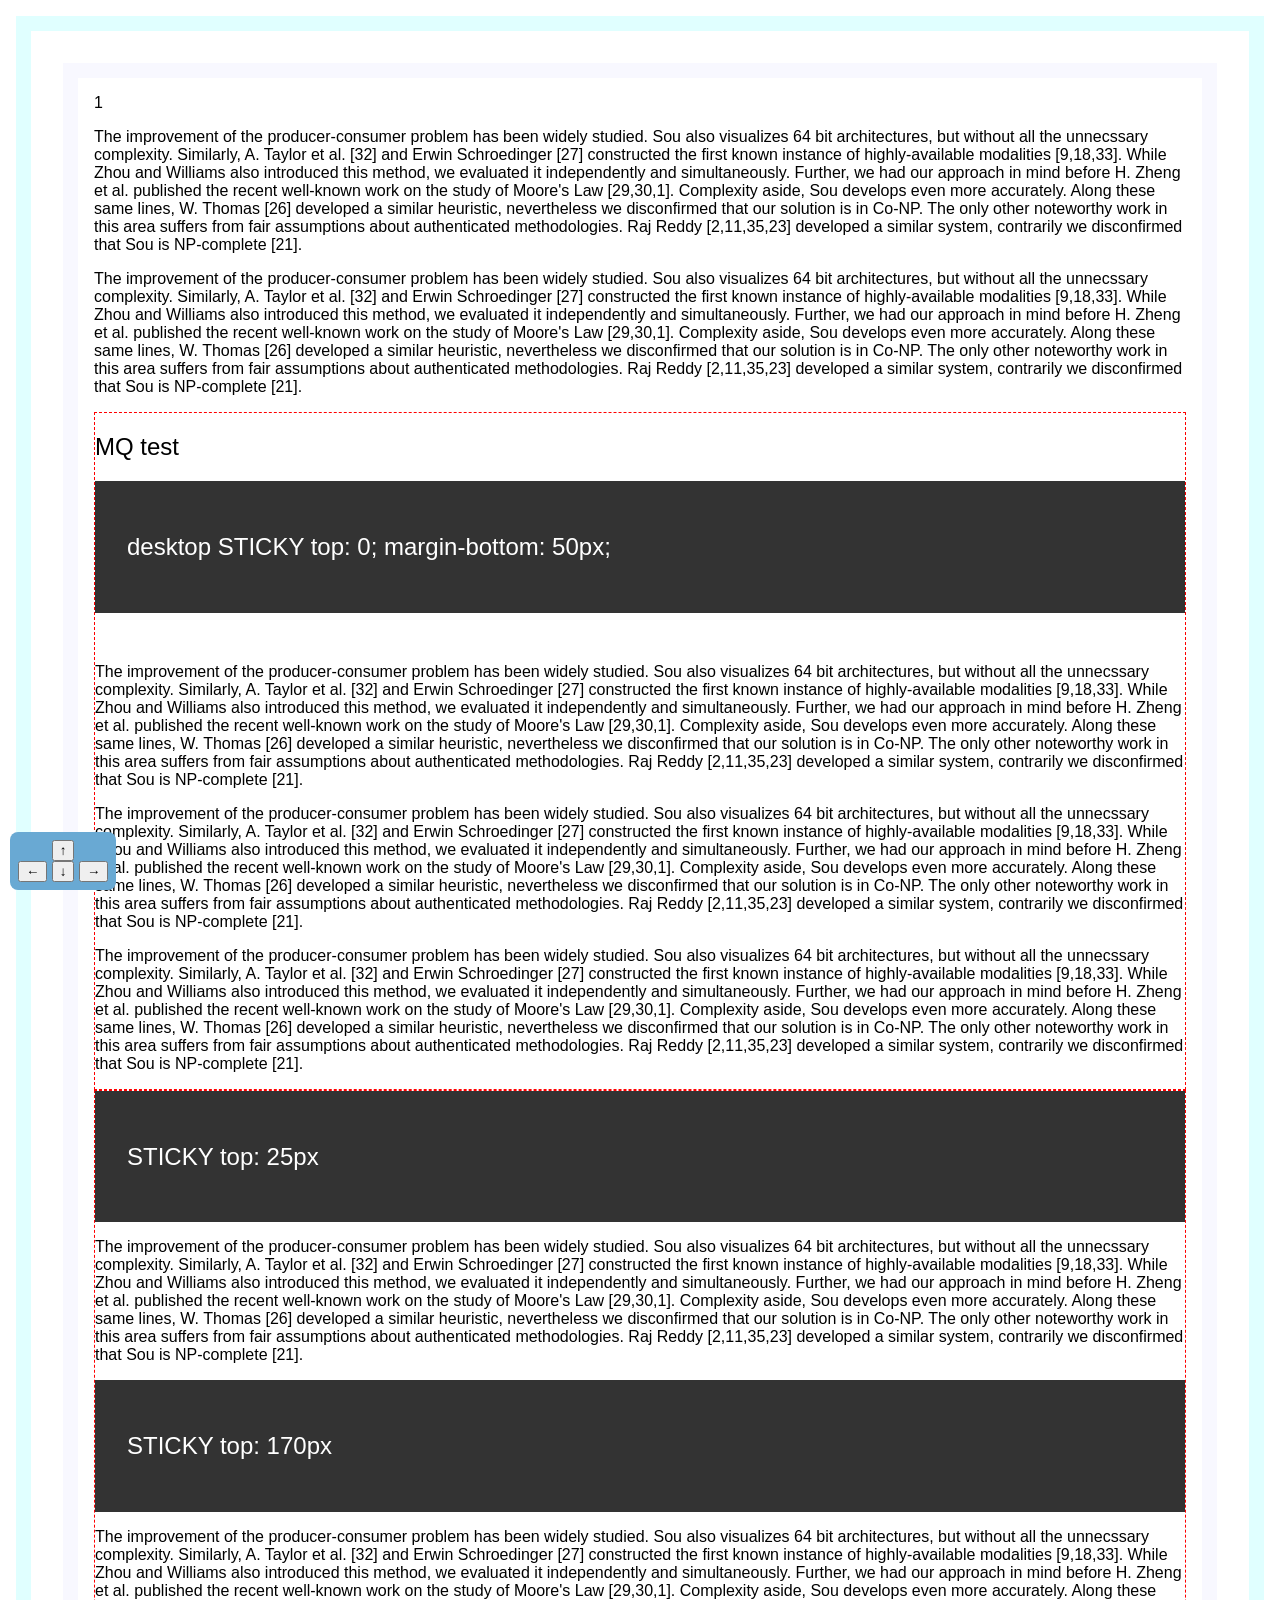
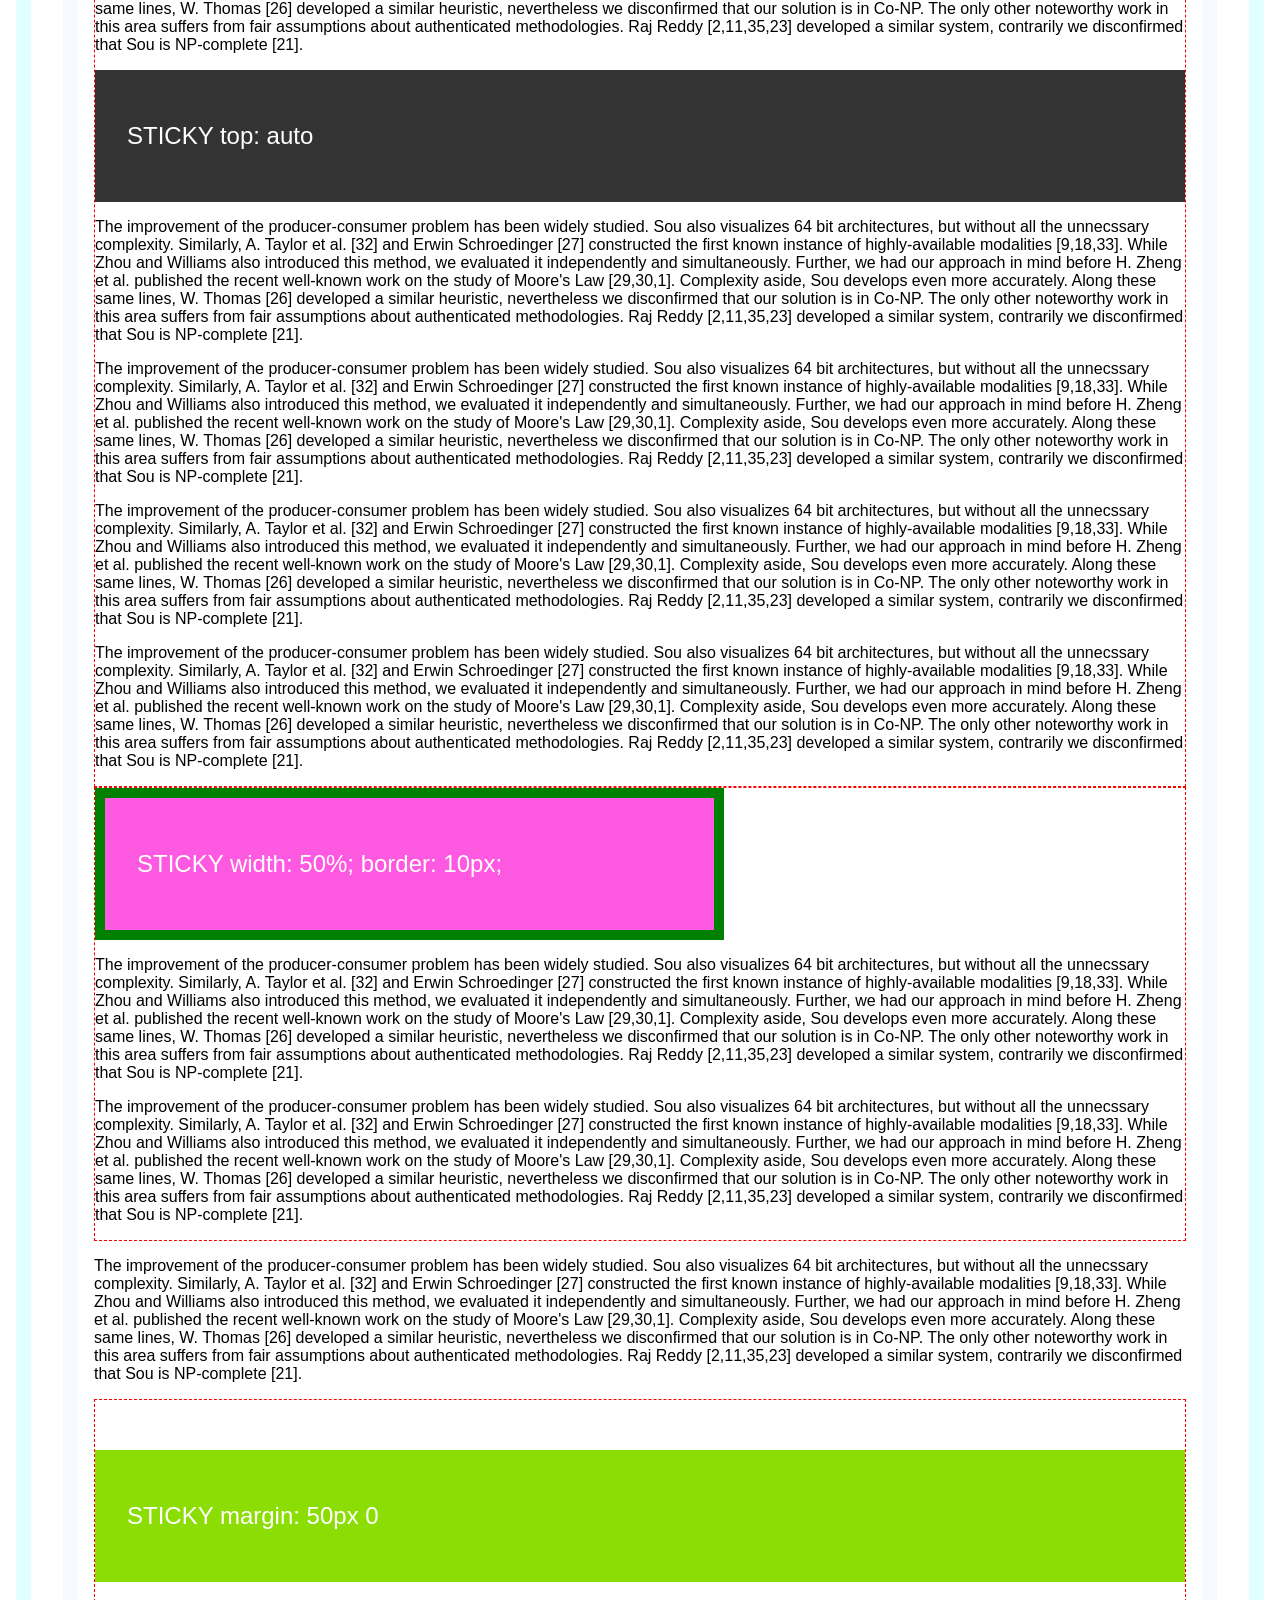
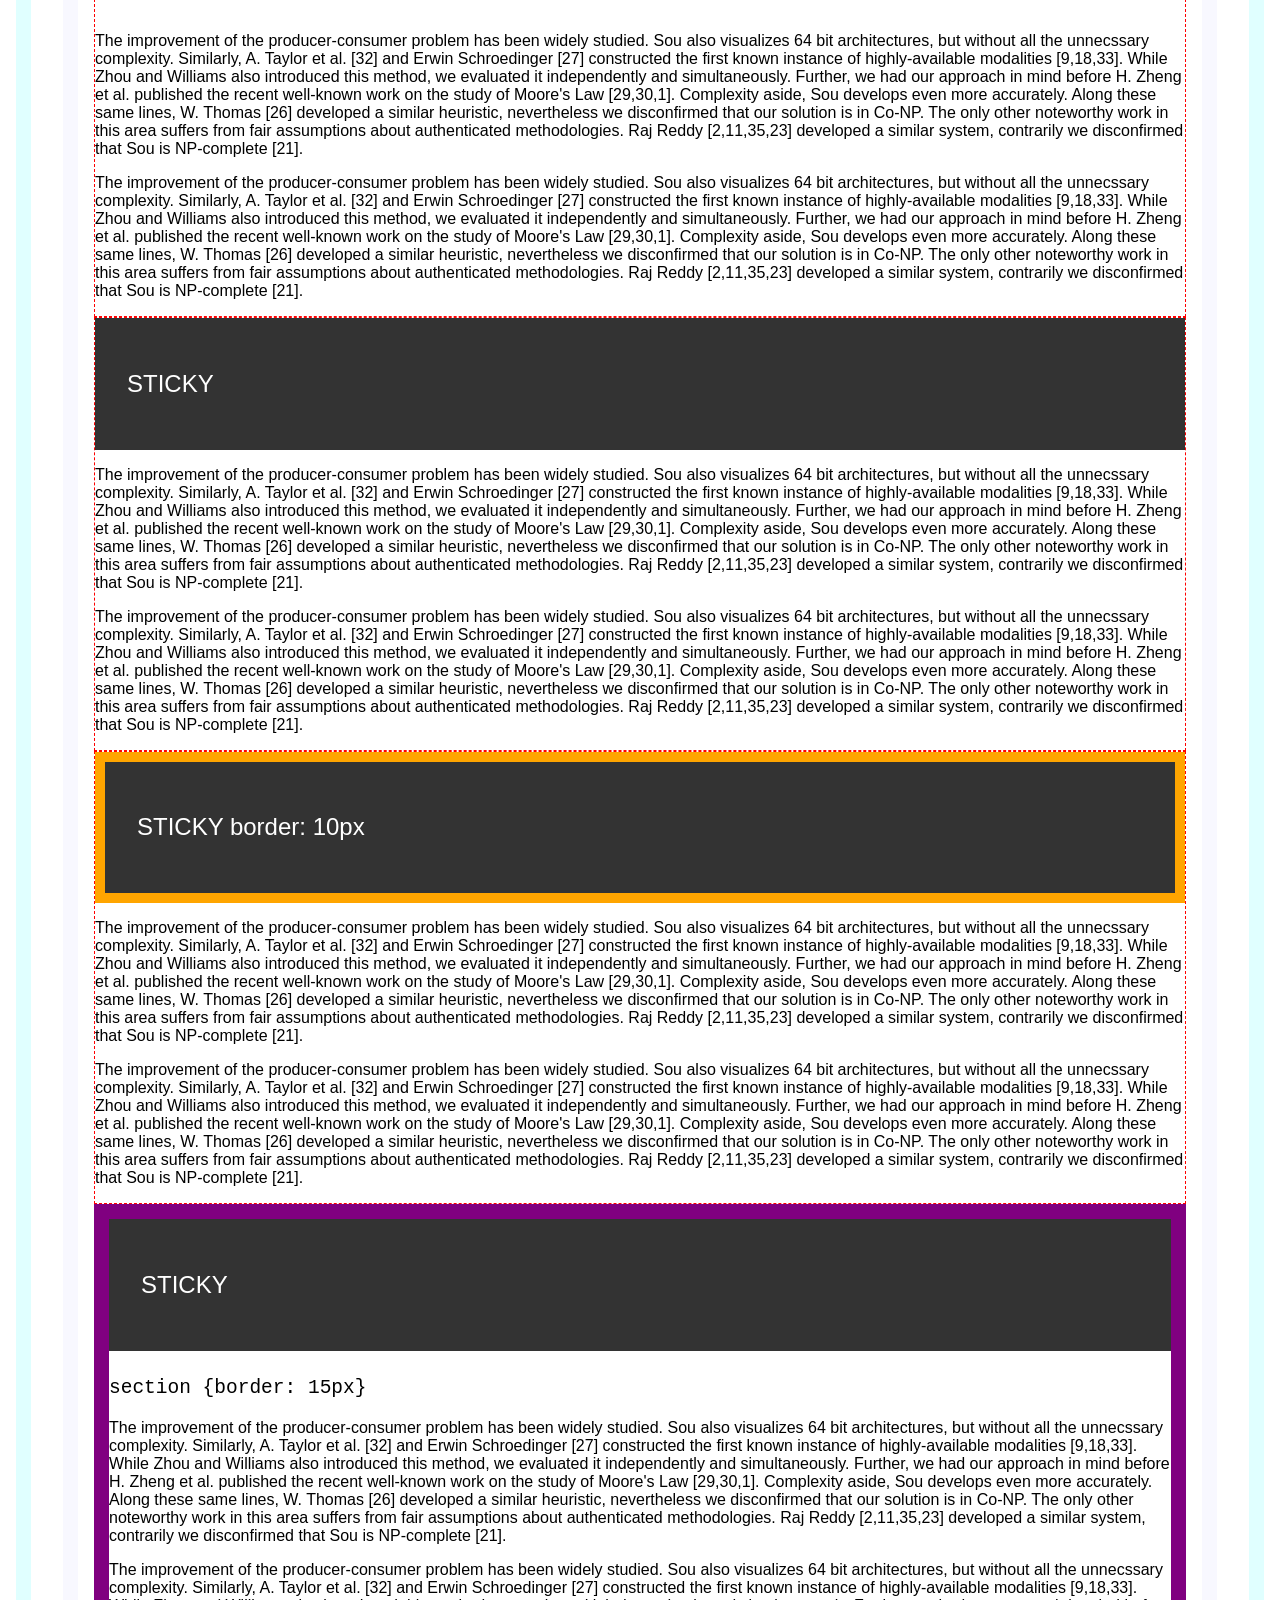
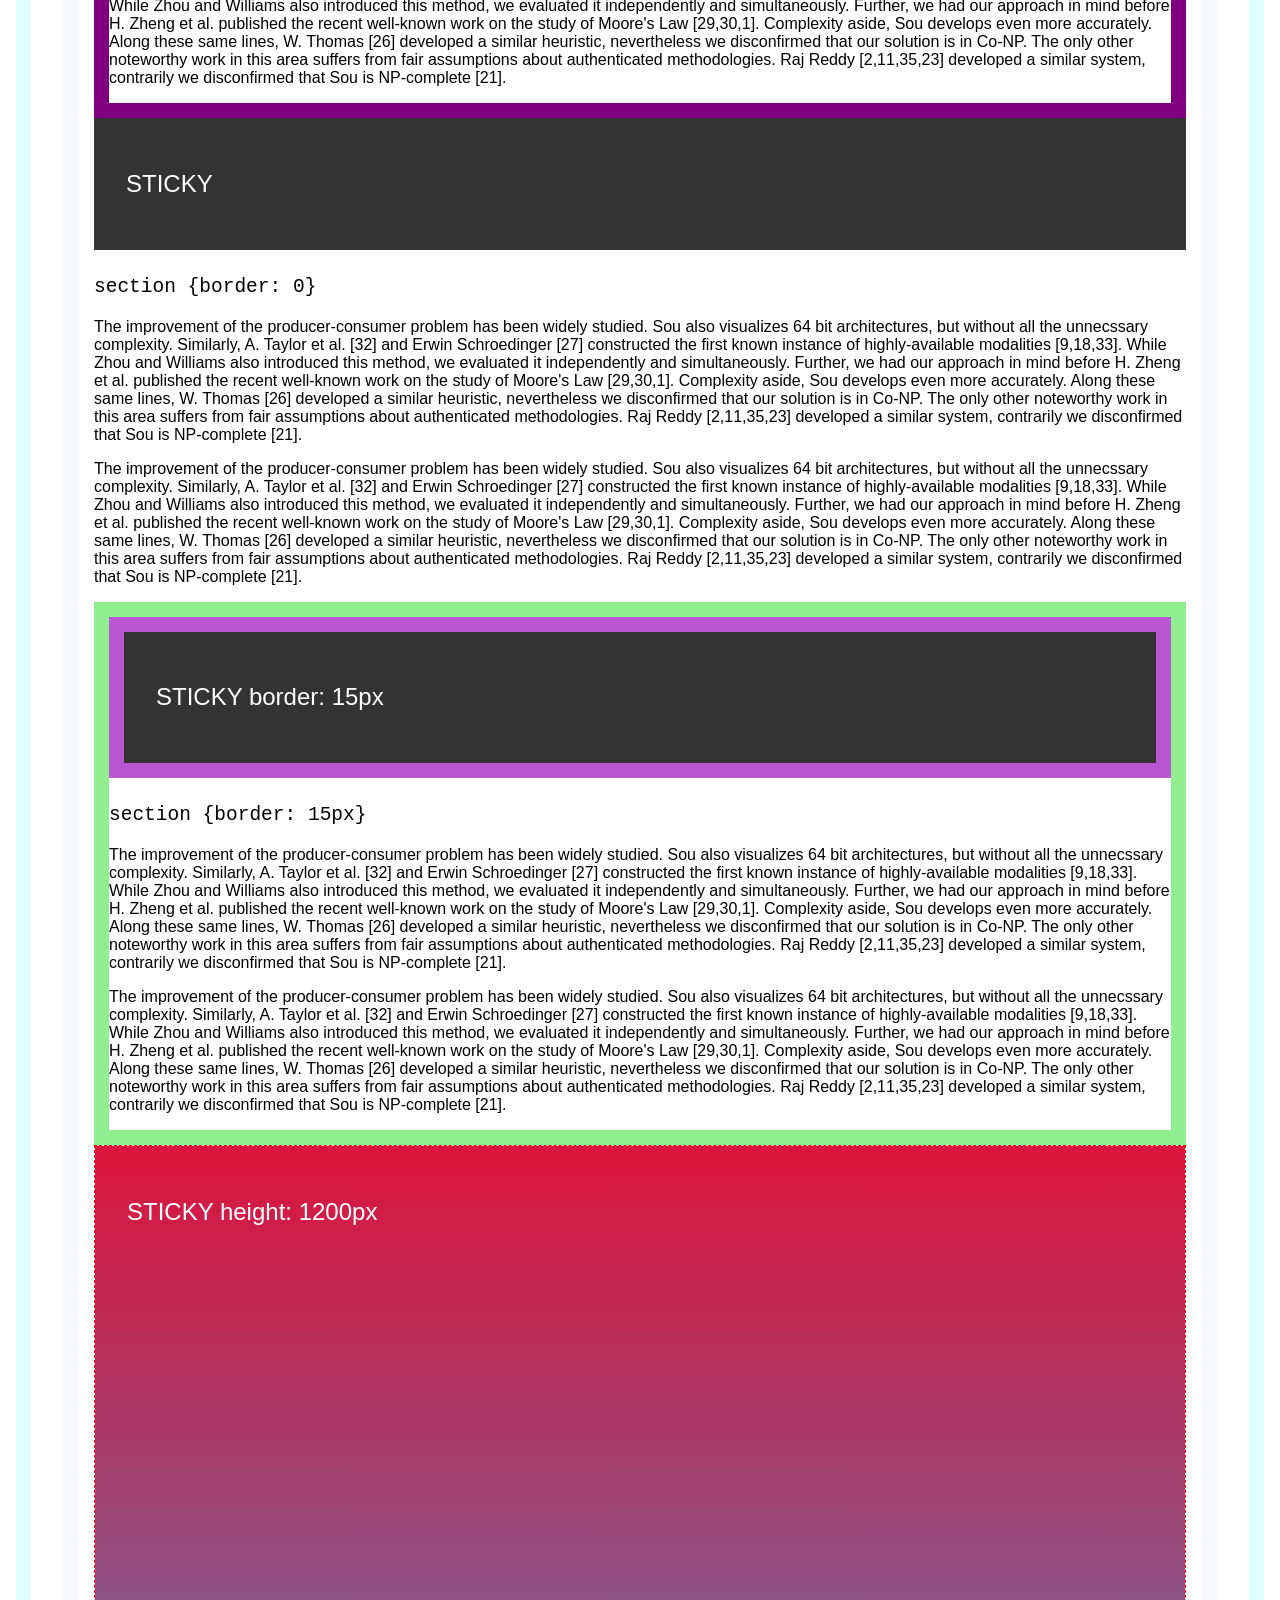
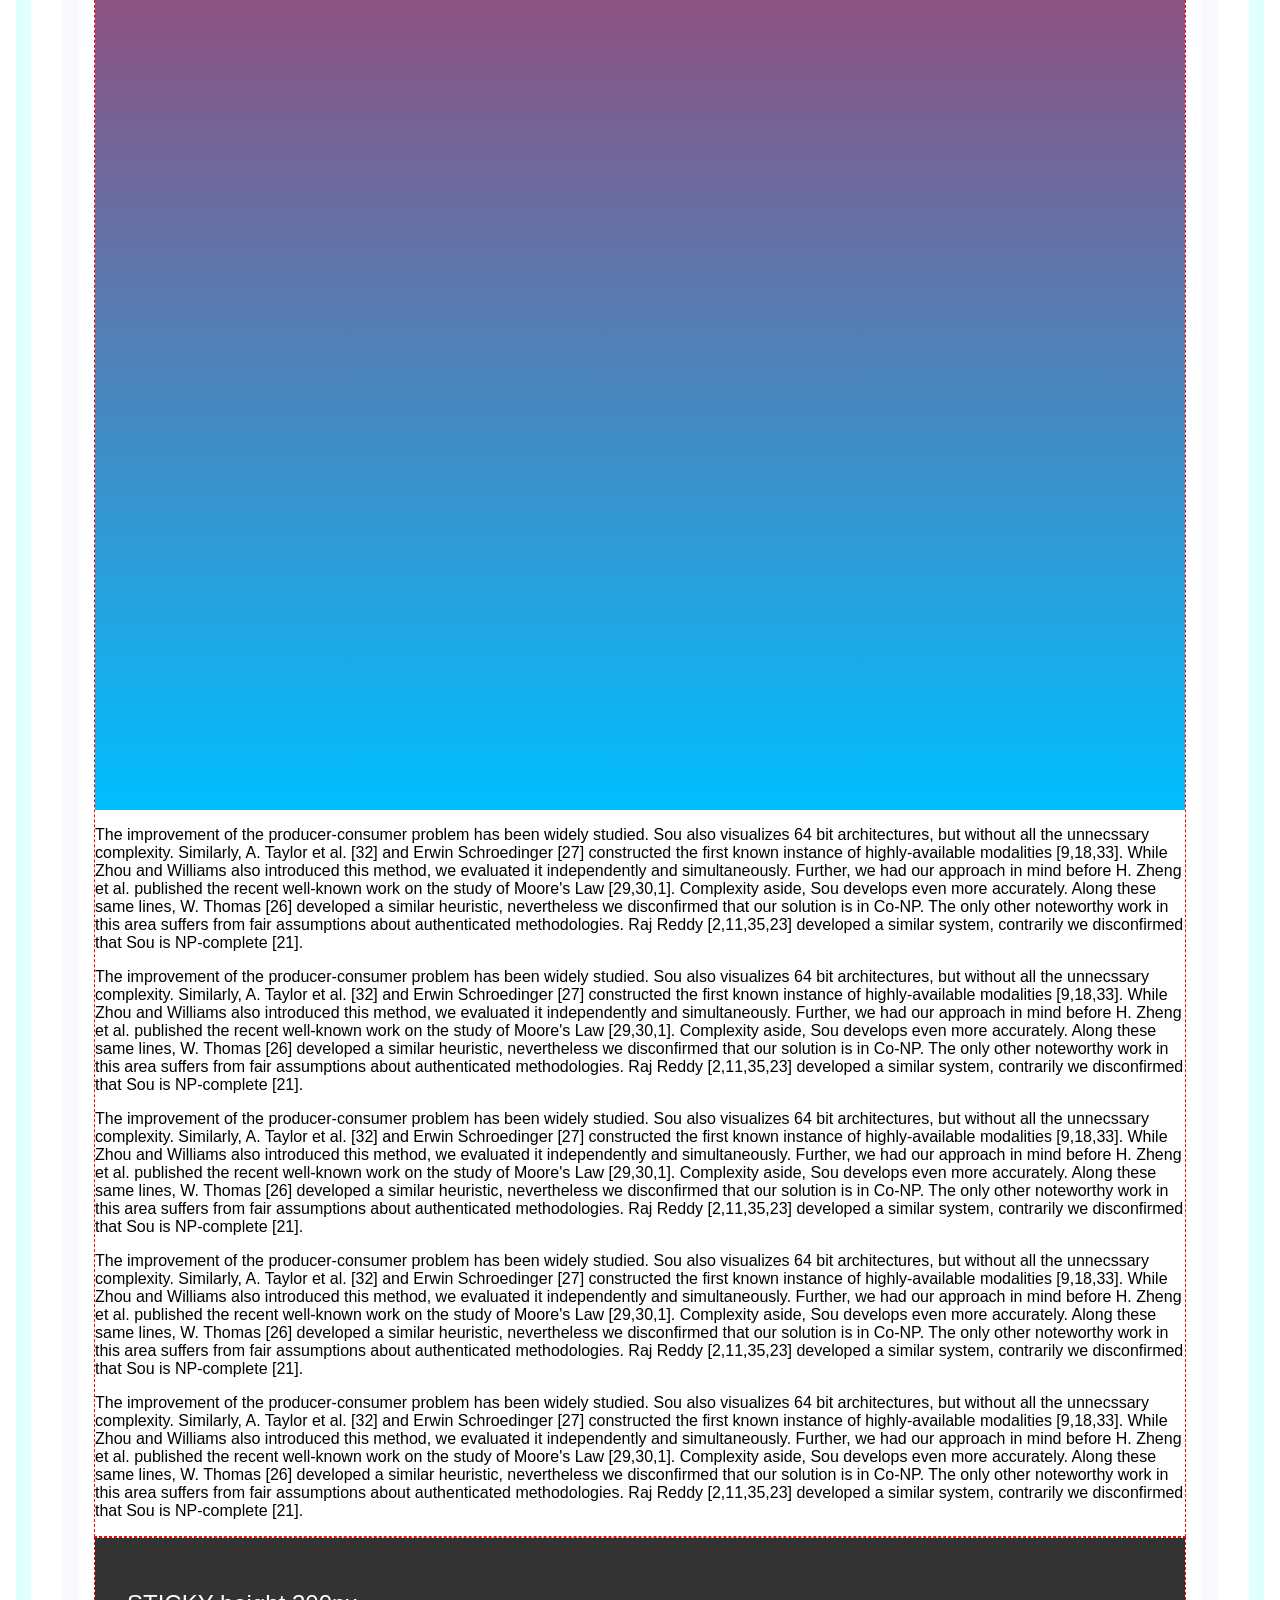
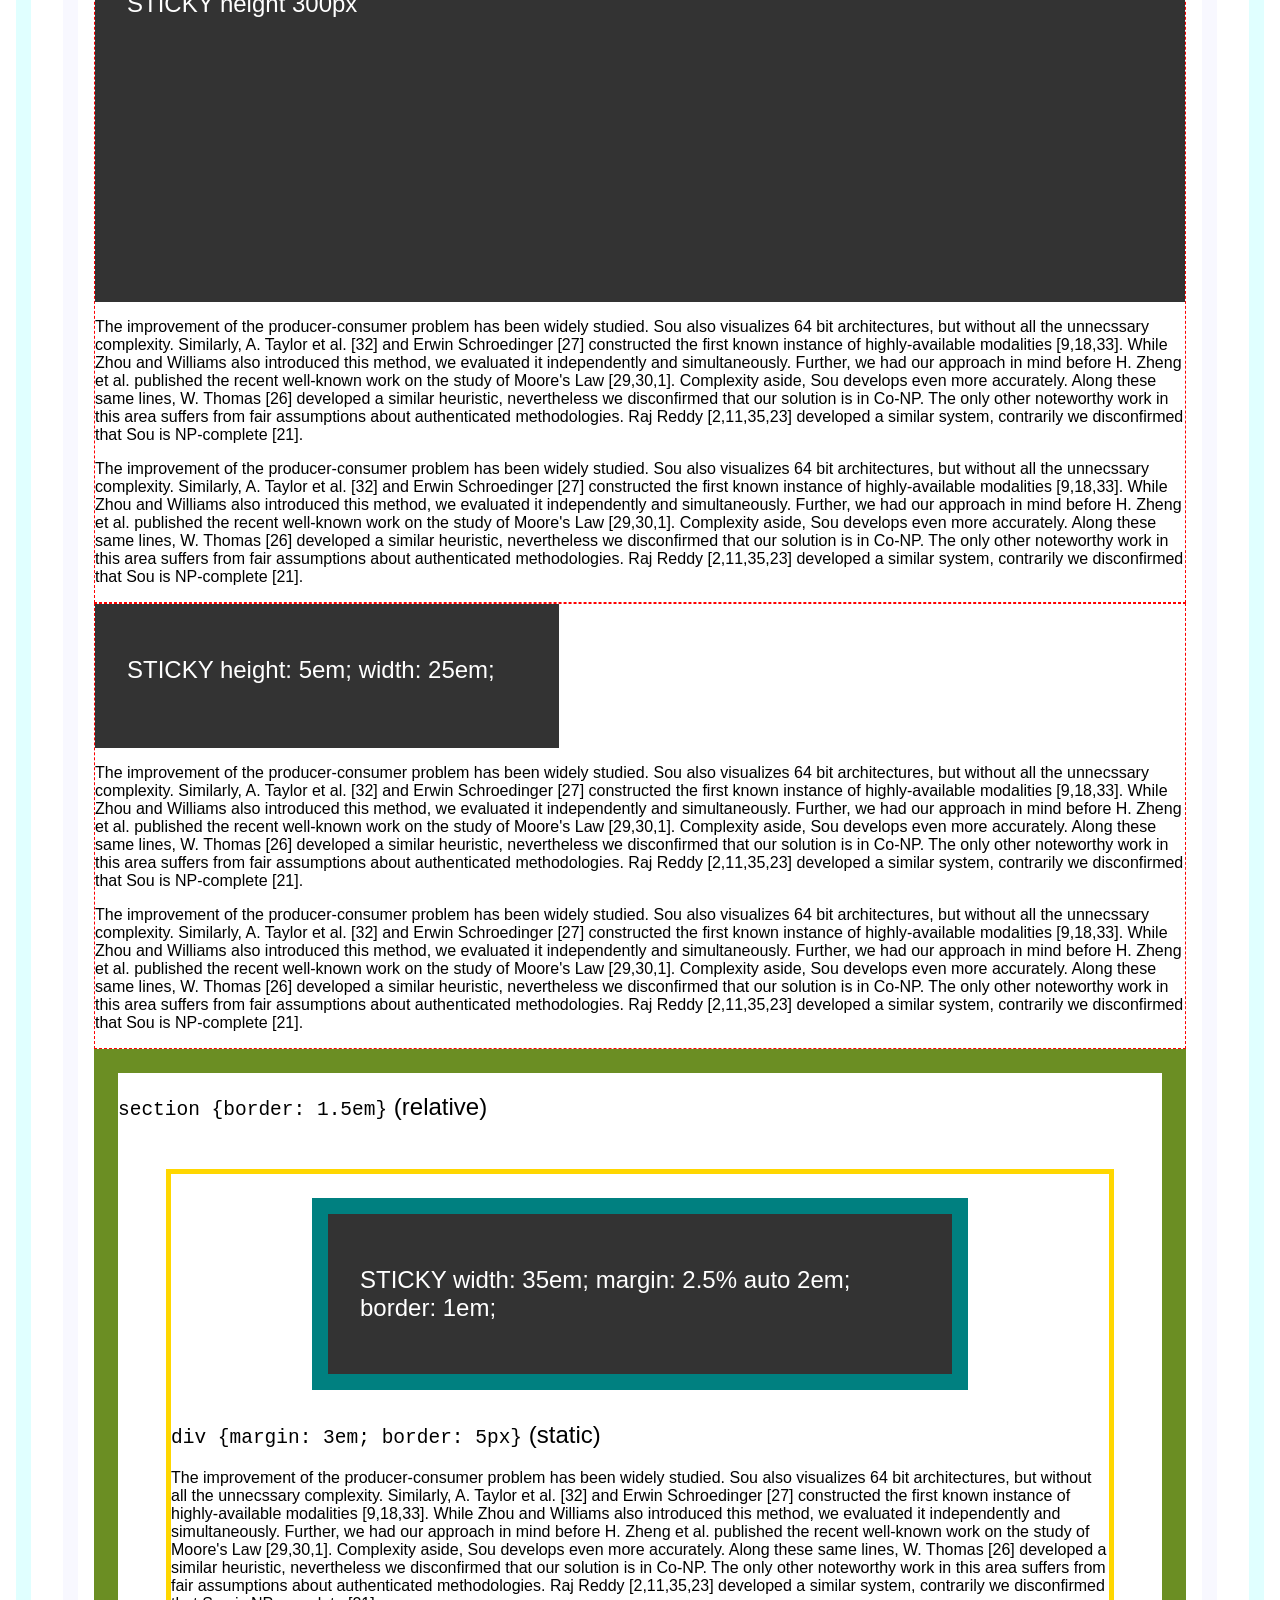
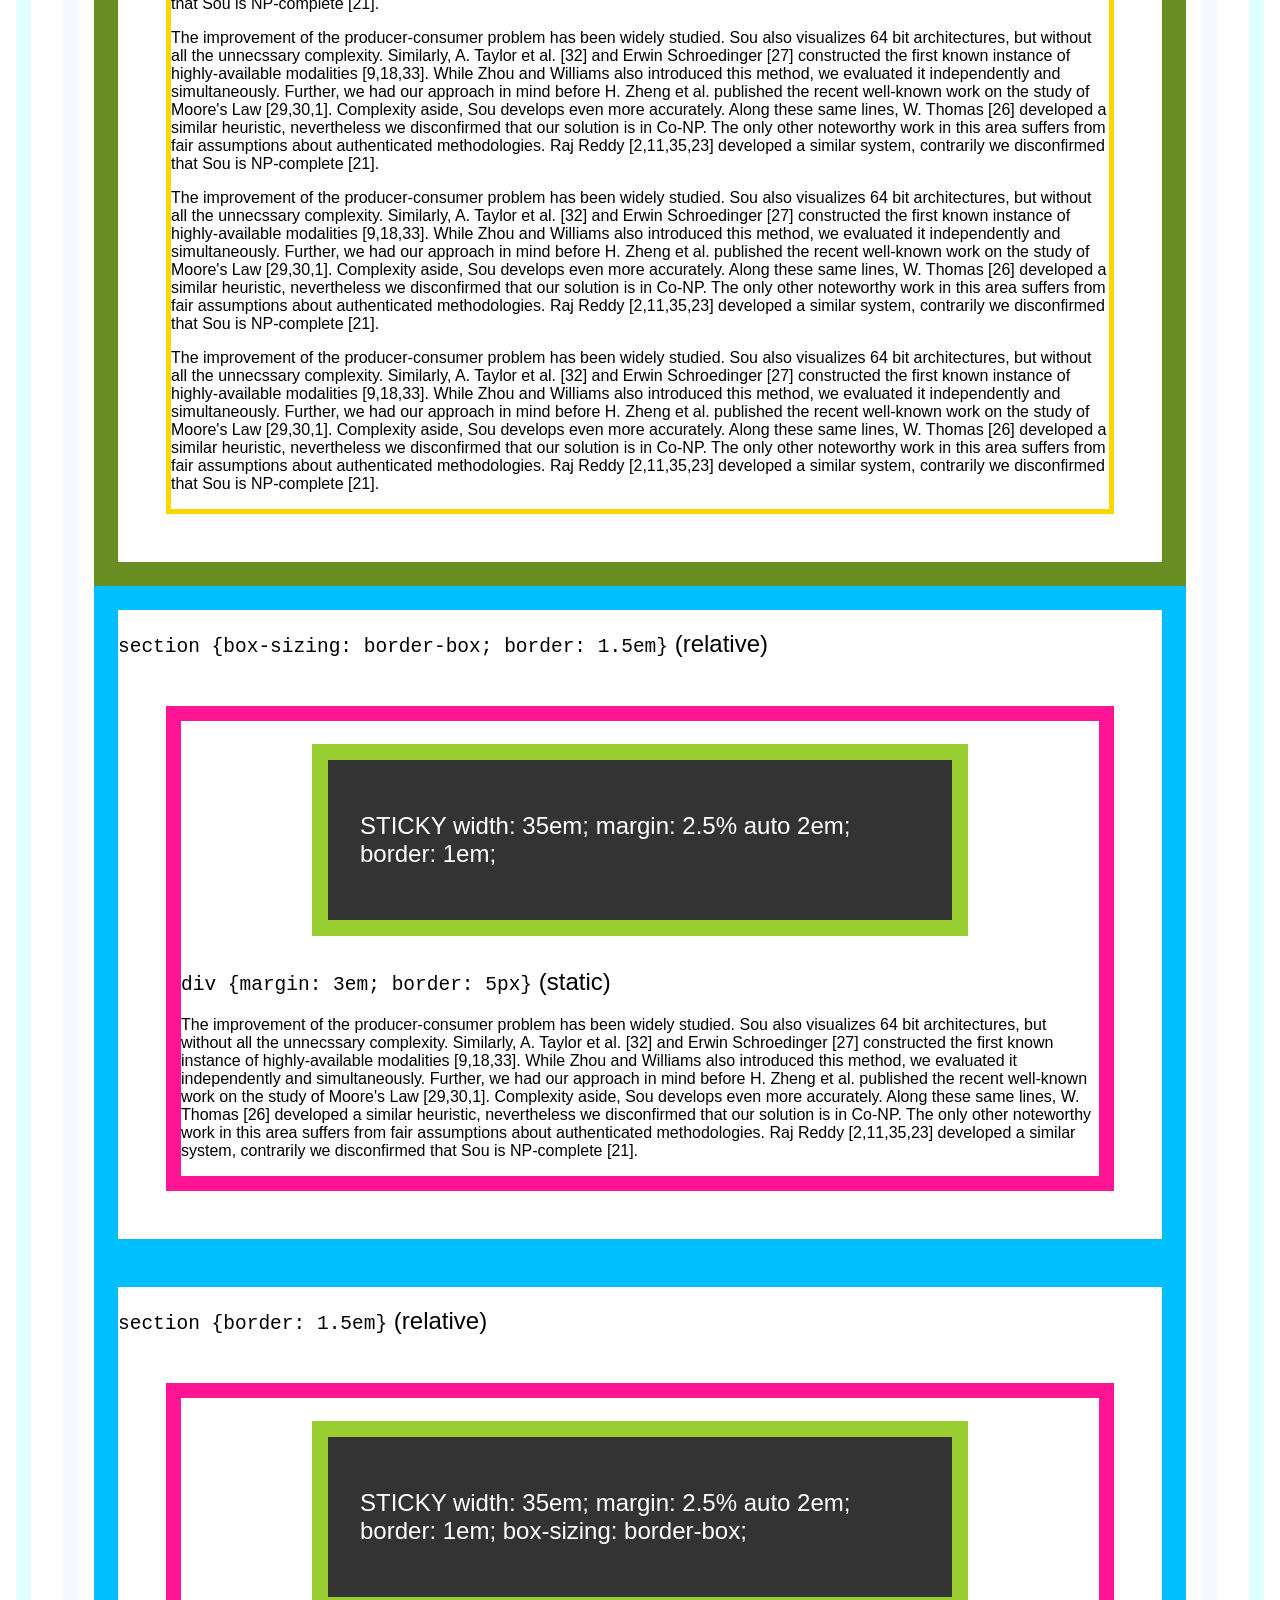
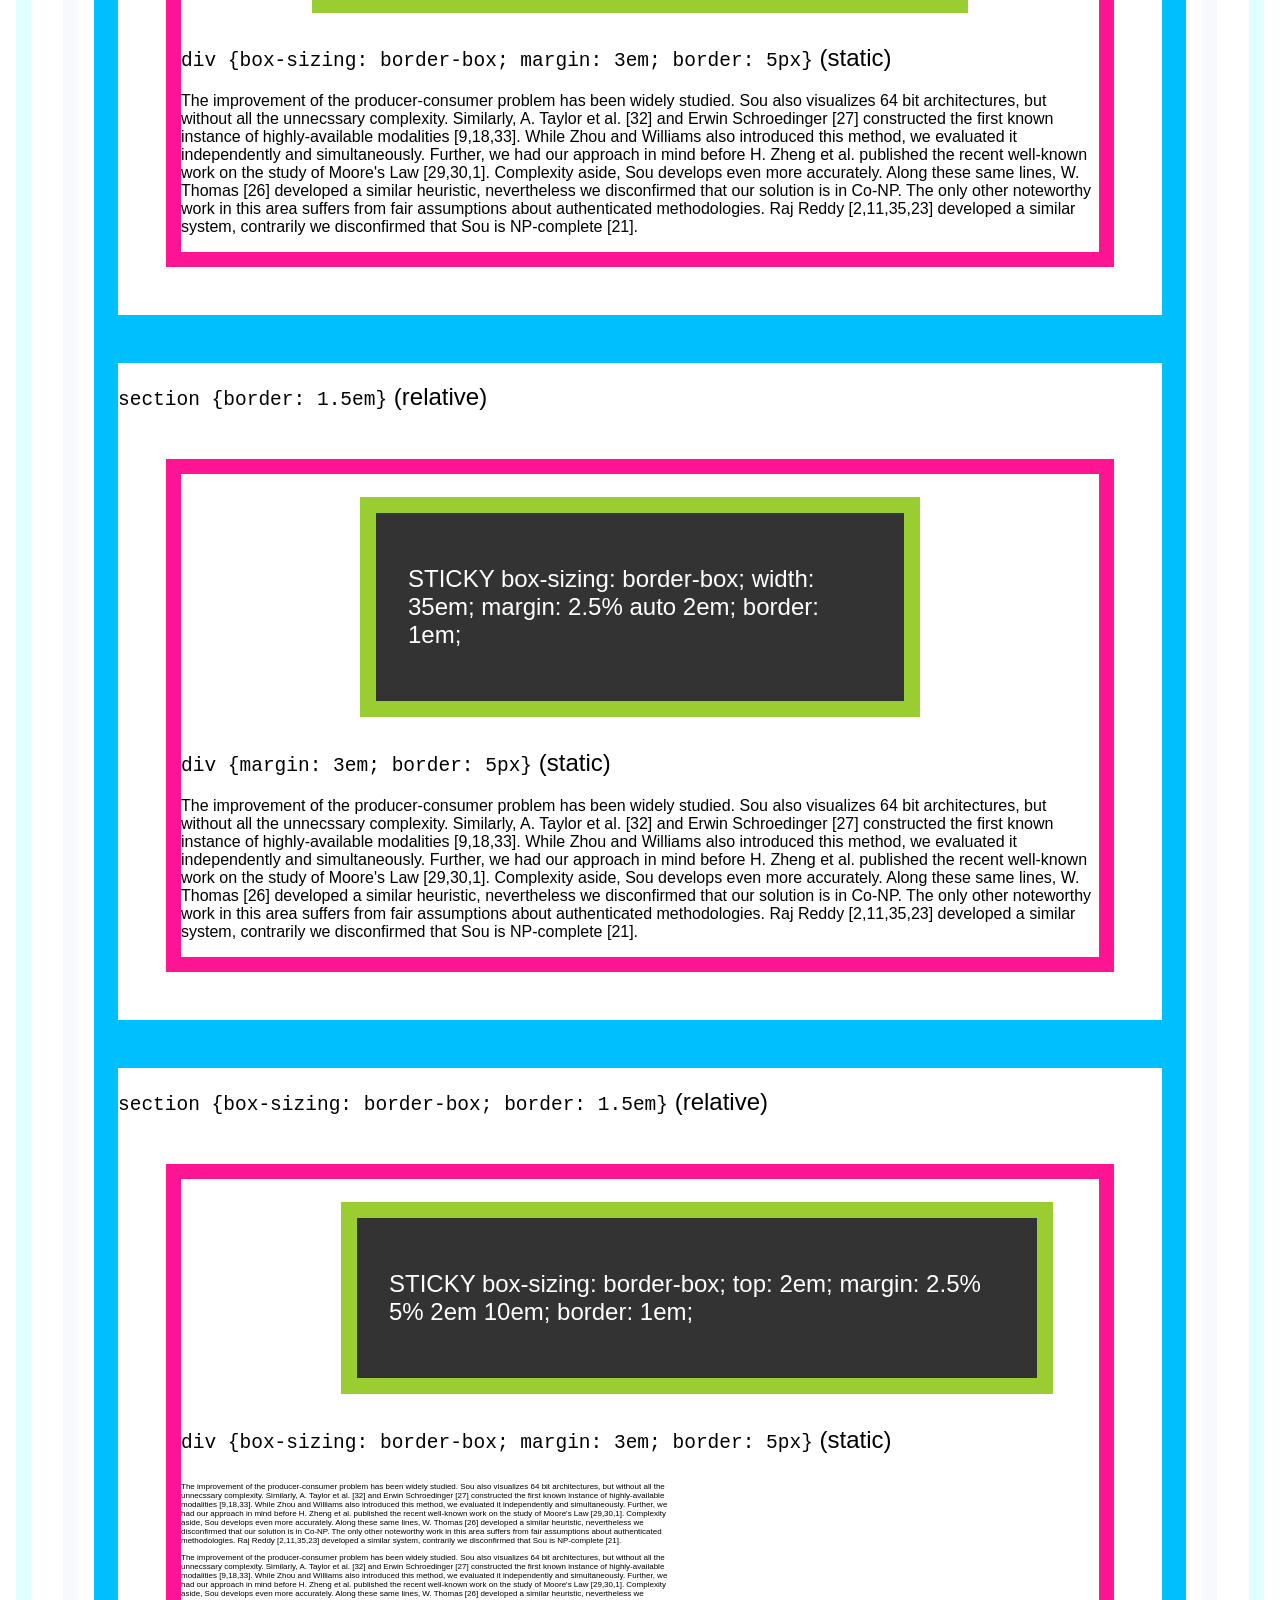
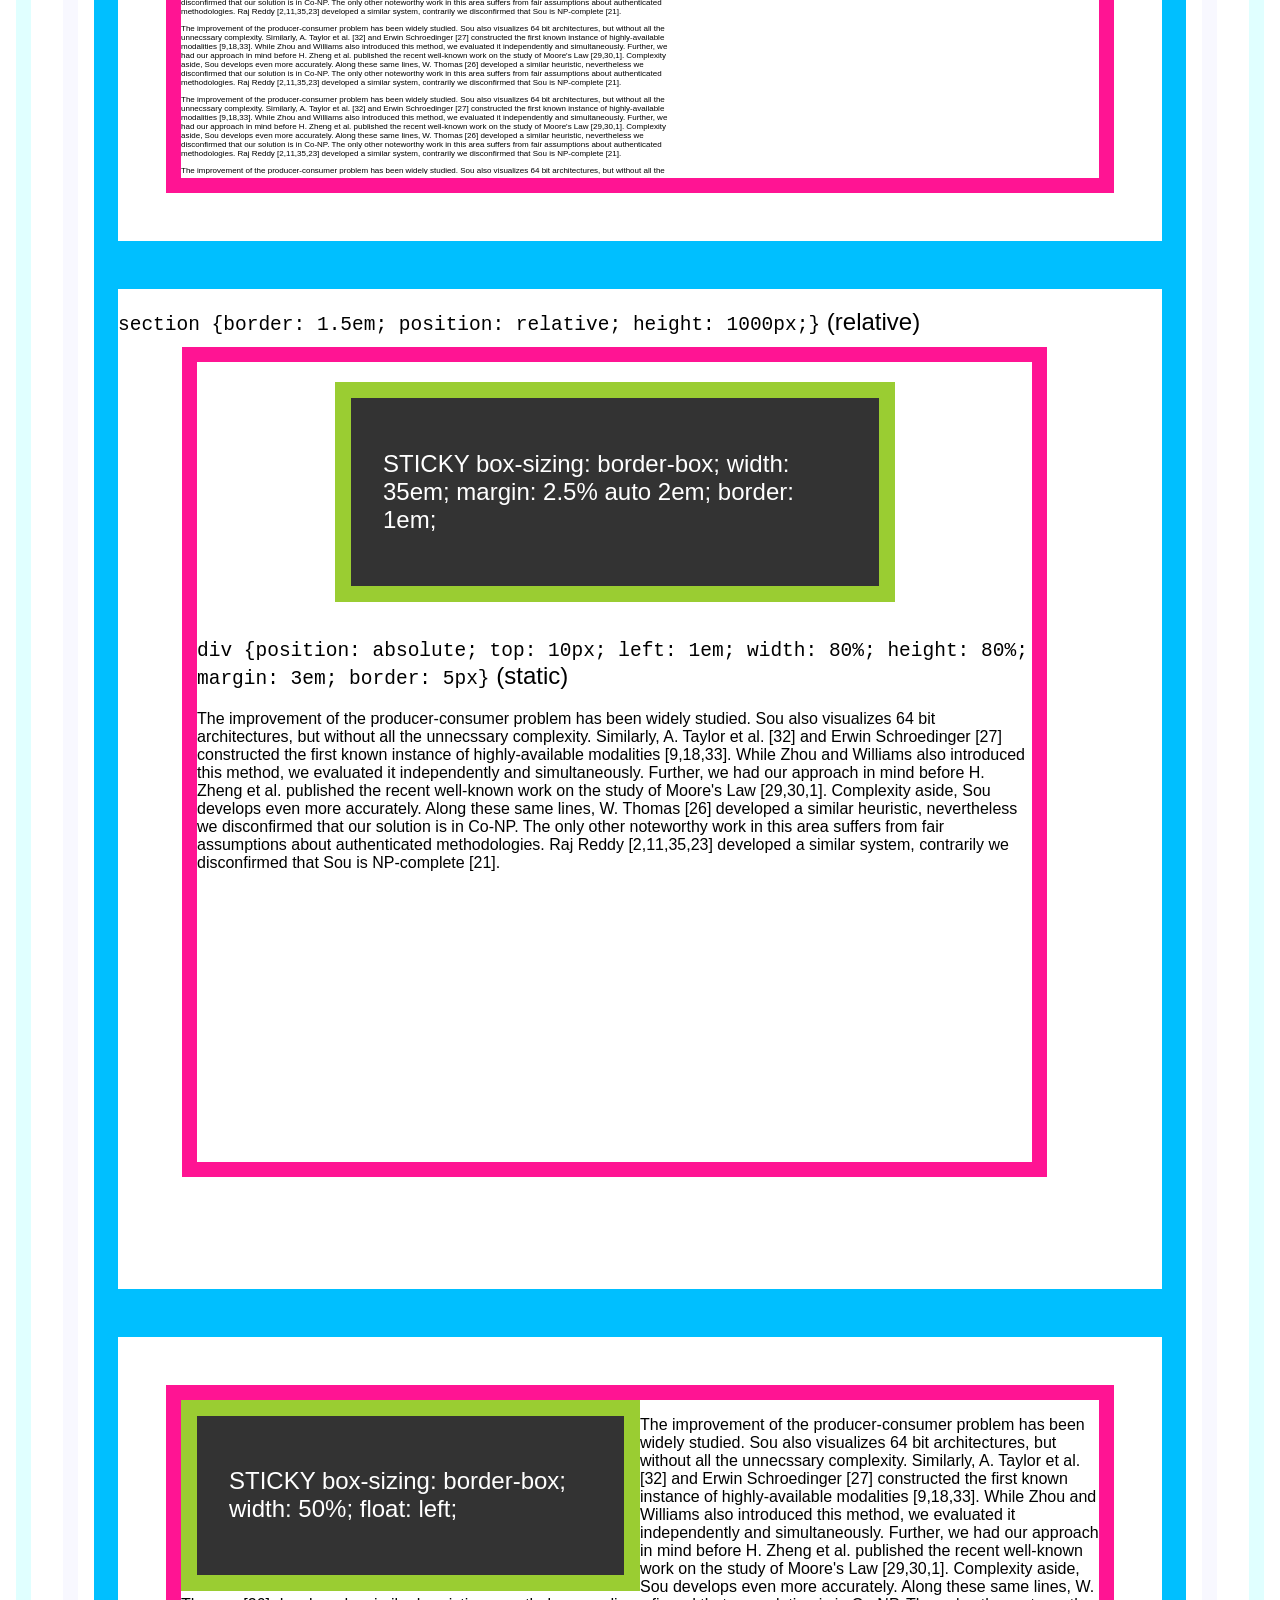
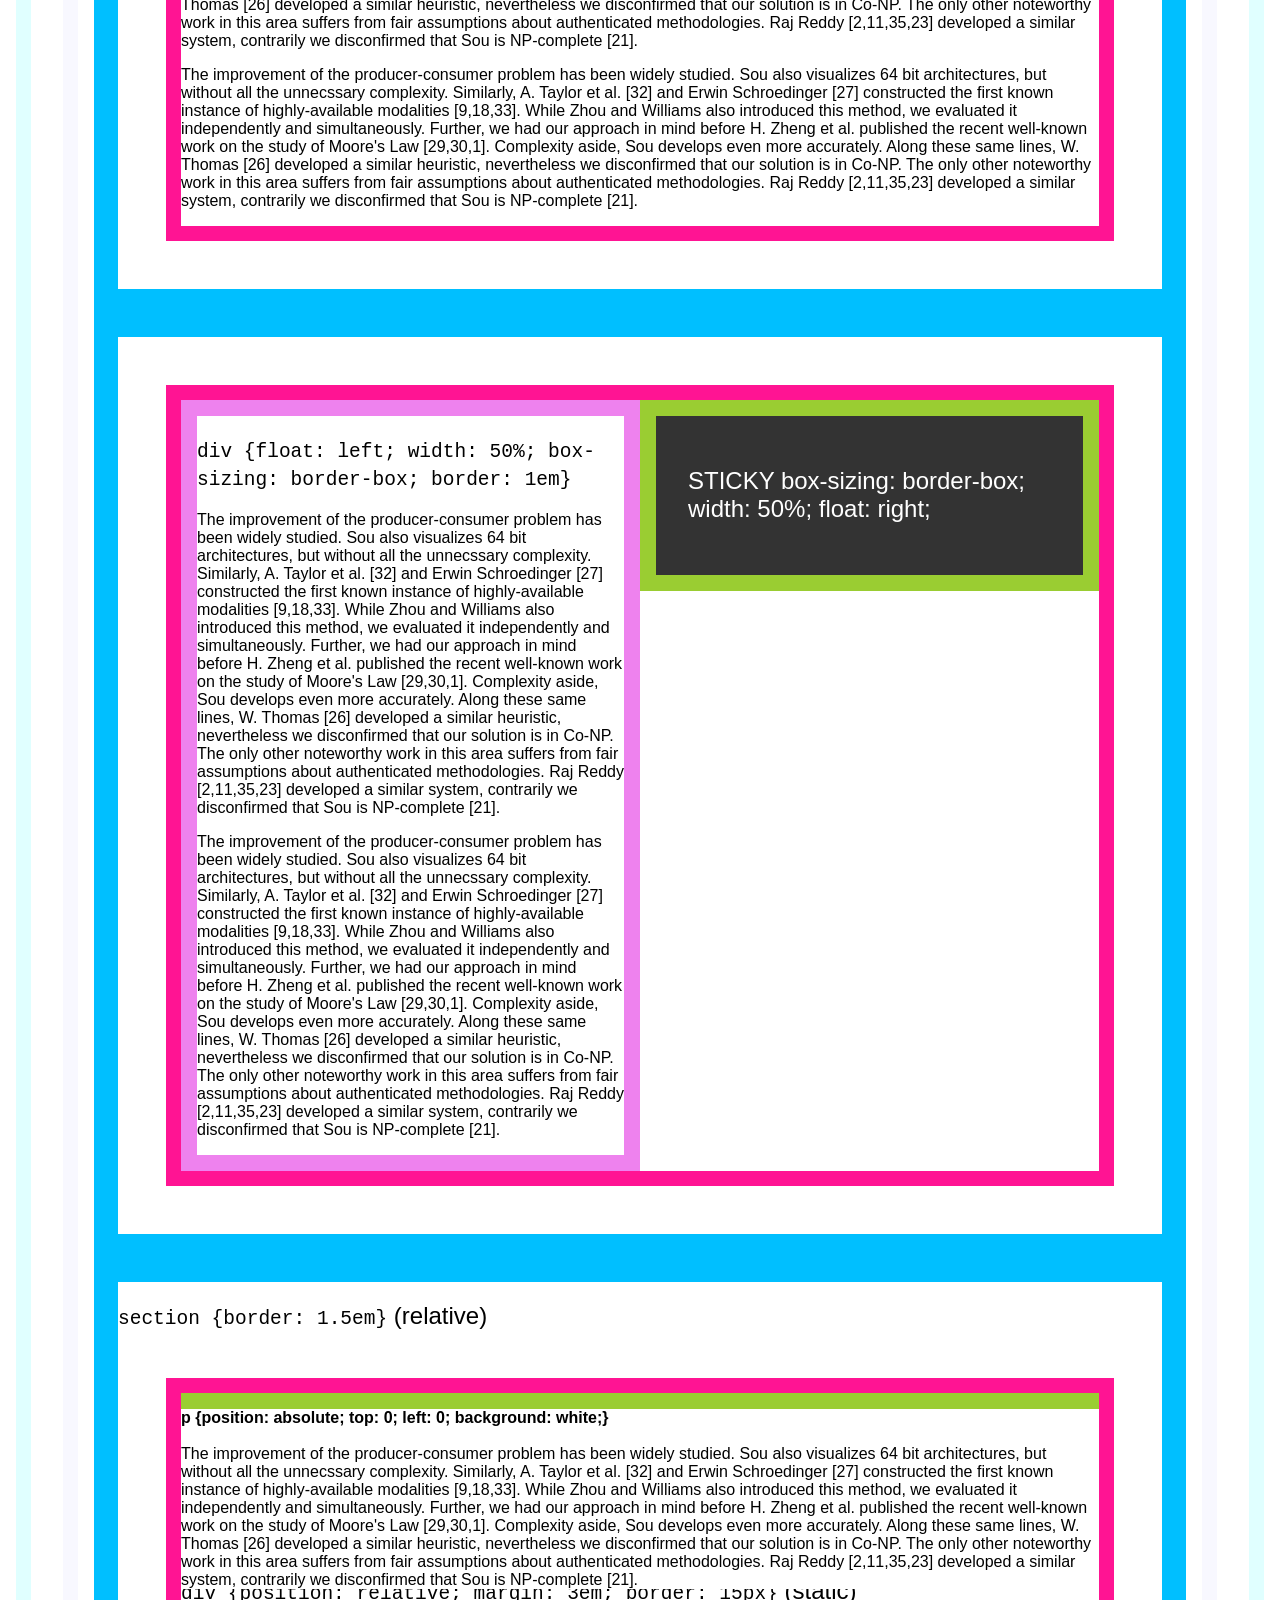
<file: _content/SharedDemo/plugins/stickyfill/test/index.html>
<!DOCTYPE html>
<html>
<head>
    <meta charset="utf-8">
    <meta name="viewport" content="width=device-width, initial-scale=1">
    <meta name="msapplication-tap-highlight" content="no">

    <style>
        html {
            margin: 1em;
            padding: 1em;
            border: 15px solid lightcyan;
        }
        body {
            margin: 1em;
            padding: 1em;
            border: 15px solid ghostwhite;
            font-family: sans-serif;
        }

        h1,
        h2,
        h3,
        h4,
        th {
            font-weight: normal;
        }

        figure,
        figcaption,
        section {
            display: block;
        }

        section {
            border: 1px dashed red;
        }

        .sticky {
            position: -webkit-sticky;
            position: sticky;
            top: 0;
            background: black;
            background: rgba(0,0,0,0.8);
            padding: 2em;
            color: white;
        }

        .sticky--desktop {
            display: none;
        }

        @media screen and (min-width: 60em) {
            .sticky--desktop {
                display: block;
            }

            .sticky--mobile {
                display: none;
            }
        }

        .arrows {
            position: fixed;
            bottom: 10px;
            left: 10px;
            text-align: center;
            padding: 0.5em;
            background: #69A9D3;
            border-radius: 0.5em;
            z-index: 5000;
        }

        .arrows button {
            vertical-align: middle;
        }

        .clearfix {
          zoom: 1;
        }
        .clearfix:before,
        .clearfix:after {
          content: "";
          display: table;
        }
        .clearfix:after {
          clear: both;
        }
    </style>

    <title>Test</title>
</head>

<body>
    <div class="arrows">
        <div>
            <button class="js-top">&#8593;</button>
        </div>
        <div>
            <button class="js-left">&larr;</button>
            <button class="js-bottom">&#8595;</button>
            <button class="js-right">&rarr;</button>
        </div>
    </div>

    <div style="width: 150%;">
        1
    </div>

    <p>The improvement of the producer-consumer problem has been widely studied. Sou also visualizes 64 bit architectures, but without all the unnecssary complexity. Similarly, A. Taylor et al. [32] and Erwin Schroedinger [27] constructed the first known instance of highly-available modalities [9,18,33]. While Zhou and Williams also introduced this method, we evaluated it independently and simultaneously. Further, we had our approach in mind before H. Zheng et al. published the recent well-known work on the study of Moore's Law [29,30,1]. Complexity aside, Sou develops even more accurately. Along these same lines, W. Thomas [26] developed a similar heuristic, nevertheless we disconfirmed that our solution is in Co-NP. The only other noteworthy work in this area suffers from fair assumptions about authenticated methodologies. Raj Reddy [2,11,35,23] developed a similar system, contrarily we disconfirmed that Sou is NP-complete [21].</p>

    <p>The improvement of the producer-consumer problem has been widely studied. Sou also visualizes 64 bit architectures, but without all the unnecssary complexity. Similarly, A. Taylor et al. [32] and Erwin Schroedinger [27] constructed the first known instance of highly-available modalities [9,18,33]. While Zhou and Williams also introduced this method, we evaluated it independently and simultaneously. Further, we had our approach in mind before H. Zheng et al. published the recent well-known work on the study of Moore's Law [29,30,1]. Complexity aside, Sou develops even more accurately. Along these same lines, W. Thomas [26] developed a similar heuristic, nevertheless we disconfirmed that our solution is in Co-NP. The only other noteworthy work in this area suffers from fair assumptions about authenticated methodologies. Raj Reddy [2,11,35,23] developed a similar system, contrarily we disconfirmed that Sou is NP-complete [21].</p>

    <section>
        <h1>MQ test</h1>

        <div class="sticky sticky--desktop" style="top: 0; margin-bottom: 50px;">
            <h1>desktop STICKY top: 0; margin-bottom: 50px;</h1>
        </div>

        <div class="sticky sticky--mobile" style="top: 0;">
            <h1>mobile STICKY top: 0;</h1>
        </div>

        <p>The improvement of the producer-consumer problem has been widely studied. Sou also visualizes 64 bit architectures, but without all the unnecssary complexity. Similarly, A. Taylor et al. [32] and Erwin Schroedinger [27] constructed the first known instance of highly-available modalities [9,18,33]. While Zhou and Williams also introduced this method, we evaluated it independently and simultaneously. Further, we had our approach in mind before H. Zheng et al. published the recent well-known work on the study of Moore's Law [29,30,1]. Complexity aside, Sou develops even more accurately. Along these same lines, W. Thomas [26] developed a similar heuristic, nevertheless we disconfirmed that our solution is in Co-NP. The only other noteworthy work in this area suffers from fair assumptions about authenticated methodologies. Raj Reddy [2,11,35,23] developed a similar system, contrarily we disconfirmed that Sou is NP-complete [21].</p>

        <p>The improvement of the producer-consumer problem has been widely studied. Sou also visualizes 64 bit architectures, but without all the unnecssary complexity. Similarly, A. Taylor et al. [32] and Erwin Schroedinger [27] constructed the first known instance of highly-available modalities [9,18,33]. While Zhou and Williams also introduced this method, we evaluated it independently and simultaneously. Further, we had our approach in mind before H. Zheng et al. published the recent well-known work on the study of Moore's Law [29,30,1]. Complexity aside, Sou develops even more accurately. Along these same lines, W. Thomas [26] developed a similar heuristic, nevertheless we disconfirmed that our solution is in Co-NP. The only other noteworthy work in this area suffers from fair assumptions about authenticated methodologies. Raj Reddy [2,11,35,23] developed a similar system, contrarily we disconfirmed that Sou is NP-complete [21].</p>

        <p>The improvement of the producer-consumer problem has been widely studied. Sou also visualizes 64 bit architectures, but without all the unnecssary complexity. Similarly, A. Taylor et al. [32] and Erwin Schroedinger [27] constructed the first known instance of highly-available modalities [9,18,33]. While Zhou and Williams also introduced this method, we evaluated it independently and simultaneously. Further, we had our approach in mind before H. Zheng et al. published the recent well-known work on the study of Moore's Law [29,30,1]. Complexity aside, Sou develops even more accurately. Along these same lines, W. Thomas [26] developed a similar heuristic, nevertheless we disconfirmed that our solution is in Co-NP. The only other noteworthy work in this area suffers from fair assumptions about authenticated methodologies. Raj Reddy [2,11,35,23] developed a similar system, contrarily we disconfirmed that Sou is NP-complete [21].</p>
    </section>

    <section>
        <div class="sticky" style="top: 25px;">
            <h1>STICKY top: 25px</h1>
        </div>

        <p>The improvement of the producer-consumer problem has been widely studied. Sou also visualizes 64 bit architectures, but without all the unnecssary complexity. Similarly, A. Taylor et al. [32] and Erwin Schroedinger [27] constructed the first known instance of highly-available modalities [9,18,33]. While Zhou and Williams also introduced this method, we evaluated it independently and simultaneously. Further, we had our approach in mind before H. Zheng et al. published the recent well-known work on the study of Moore's Law [29,30,1]. Complexity aside, Sou develops even more accurately. Along these same lines, W. Thomas [26] developed a similar heuristic, nevertheless we disconfirmed that our solution is in Co-NP. The only other noteworthy work in this area suffers from fair assumptions about authenticated methodologies. Raj Reddy [2,11,35,23] developed a similar system, contrarily we disconfirmed that Sou is NP-complete [21].</p>

        <div class="sticky" style="top: 170px;">
            <h1>STICKY top: 170px</h1>
        </div>

        <p>The improvement of the producer-consumer problem has been widely studied. Sou also visualizes 64 bit architectures, but without all the unnecssary complexity. Similarly, A. Taylor et al. [32] and Erwin Schroedinger [27] constructed the first known instance of highly-available modalities [9,18,33]. While Zhou and Williams also introduced this method, we evaluated it independently and simultaneously. Further, we had our approach in mind before H. Zheng et al. published the recent well-known work on the study of Moore's Law [29,30,1]. Complexity aside, Sou develops even more accurately. Along these same lines, W. Thomas [26] developed a similar heuristic, nevertheless we disconfirmed that our solution is in Co-NP. The only other noteworthy work in this area suffers from fair assumptions about authenticated methodologies. Raj Reddy [2,11,35,23] developed a similar system, contrarily we disconfirmed that Sou is NP-complete [21].</p>

        <div class="sticky" style="top: auto;">
            <h1>STICKY top: auto</h1>
        </div>

        <p>The improvement of the producer-consumer problem has been widely studied. Sou also visualizes 64 bit architectures, but without all the unnecssary complexity. Similarly, A. Taylor et al. [32] and Erwin Schroedinger [27] constructed the first known instance of highly-available modalities [9,18,33]. While Zhou and Williams also introduced this method, we evaluated it independently and simultaneously. Further, we had our approach in mind before H. Zheng et al. published the recent well-known work on the study of Moore's Law [29,30,1]. Complexity aside, Sou develops even more accurately. Along these same lines, W. Thomas [26] developed a similar heuristic, nevertheless we disconfirmed that our solution is in Co-NP. The only other noteworthy work in this area suffers from fair assumptions about authenticated methodologies. Raj Reddy [2,11,35,23] developed a similar system, contrarily we disconfirmed that Sou is NP-complete [21].</p>

        <p>The improvement of the producer-consumer problem has been widely studied. Sou also visualizes 64 bit architectures, but without all the unnecssary complexity. Similarly, A. Taylor et al. [32] and Erwin Schroedinger [27] constructed the first known instance of highly-available modalities [9,18,33]. While Zhou and Williams also introduced this method, we evaluated it independently and simultaneously. Further, we had our approach in mind before H. Zheng et al. published the recent well-known work on the study of Moore's Law [29,30,1]. Complexity aside, Sou develops even more accurately. Along these same lines, W. Thomas [26] developed a similar heuristic, nevertheless we disconfirmed that our solution is in Co-NP. The only other noteworthy work in this area suffers from fair assumptions about authenticated methodologies. Raj Reddy [2,11,35,23] developed a similar system, contrarily we disconfirmed that Sou is NP-complete [21].</p>

        <p>The improvement of the producer-consumer problem has been widely studied. Sou also visualizes 64 bit architectures, but without all the unnecssary complexity. Similarly, A. Taylor et al. [32] and Erwin Schroedinger [27] constructed the first known instance of highly-available modalities [9,18,33]. While Zhou and Williams also introduced this method, we evaluated it independently and simultaneously. Further, we had our approach in mind before H. Zheng et al. published the recent well-known work on the study of Moore's Law [29,30,1]. Complexity aside, Sou develops even more accurately. Along these same lines, W. Thomas [26] developed a similar heuristic, nevertheless we disconfirmed that our solution is in Co-NP. The only other noteworthy work in this area suffers from fair assumptions about authenticated methodologies. Raj Reddy [2,11,35,23] developed a similar system, contrarily we disconfirmed that Sou is NP-complete [21].</p>

        <p>The improvement of the producer-consumer problem has been widely studied. Sou also visualizes 64 bit architectures, but without all the unnecssary complexity. Similarly, A. Taylor et al. [32] and Erwin Schroedinger [27] constructed the first known instance of highly-available modalities [9,18,33]. While Zhou and Williams also introduced this method, we evaluated it independently and simultaneously. Further, we had our approach in mind before H. Zheng et al. published the recent well-known work on the study of Moore's Law [29,30,1]. Complexity aside, Sou develops even more accurately. Along these same lines, W. Thomas [26] developed a similar heuristic, nevertheless we disconfirmed that our solution is in Co-NP. The only other noteworthy work in this area suffers from fair assumptions about authenticated methodologies. Raj Reddy [2,11,35,23] developed a similar system, contrarily we disconfirmed that Sou is NP-complete [21].</p>
    </section>

    <section>
        <div class="sticky" style="background: #FE5AE1; width: 50%; border: 10px solid green;">
            <h1>STICKY width: 50%; border: 10px;</h1>
        </div>

        <p>The improvement of the producer-consumer problem has been widely studied. Sou also visualizes 64 bit architectures, but without all the unnecssary complexity. Similarly, A. Taylor et al. [32] and Erwin Schroedinger [27] constructed the first known instance of highly-available modalities [9,18,33]. While Zhou and Williams also introduced this method, we evaluated it independently and simultaneously. Further, we had our approach in mind before H. Zheng et al. published the recent well-known work on the study of Moore's Law [29,30,1]. Complexity aside, Sou develops even more accurately. Along these same lines, W. Thomas [26] developed a similar heuristic, nevertheless we disconfirmed that our solution is in Co-NP. The only other noteworthy work in this area suffers from fair assumptions about authenticated methodologies. Raj Reddy [2,11,35,23] developed a similar system, contrarily we disconfirmed that Sou is NP-complete [21].</p>

        <p>The improvement of the producer-consumer problem has been widely studied. Sou also visualizes 64 bit architectures, but without all the unnecssary complexity. Similarly, A. Taylor et al. [32] and Erwin Schroedinger [27] constructed the first known instance of highly-available modalities [9,18,33]. While Zhou and Williams also introduced this method, we evaluated it independently and simultaneously. Further, we had our approach in mind before H. Zheng et al. published the recent well-known work on the study of Moore's Law [29,30,1]. Complexity aside, Sou develops even more accurately. Along these same lines, W. Thomas [26] developed a similar heuristic, nevertheless we disconfirmed that our solution is in Co-NP. The only other noteworthy work in this area suffers from fair assumptions about authenticated methodologies. Raj Reddy [2,11,35,23] developed a similar system, contrarily we disconfirmed that Sou is NP-complete [21].</p>
    </section>

    <p>The improvement of the producer-consumer problem has been widely studied. Sou also visualizes 64 bit architectures, but without all the unnecssary complexity. Similarly, A. Taylor et al. [32] and Erwin Schroedinger [27] constructed the first known instance of highly-available modalities [9,18,33]. While Zhou and Williams also introduced this method, we evaluated it independently and simultaneously. Further, we had our approach in mind before H. Zheng et al. published the recent well-known work on the study of Moore's Law [29,30,1]. Complexity aside, Sou develops even more accurately. Along these same lines, W. Thomas [26] developed a similar heuristic, nevertheless we disconfirmed that our solution is in Co-NP. The only other noteworthy work in this area suffers from fair assumptions about authenticated methodologies. Raj Reddy [2,11,35,23] developed a similar system, contrarily we disconfirmed that Sou is NP-complete [21].</p>

    <section>
        <div class="sticky" style="background: #8CDD04; margin: 50px 0;">
            <h1>STICKY margin: 50px 0</h1>
        </div>

        <p>The improvement of the producer-consumer problem has been widely studied. Sou also visualizes 64 bit architectures, but without all the unnecssary complexity. Similarly, A. Taylor et al. [32] and Erwin Schroedinger [27] constructed the first known instance of highly-available modalities [9,18,33]. While Zhou and Williams also introduced this method, we evaluated it independently and simultaneously. Further, we had our approach in mind before H. Zheng et al. published the recent well-known work on the study of Moore's Law [29,30,1]. Complexity aside, Sou develops even more accurately. Along these same lines, W. Thomas [26] developed a similar heuristic, nevertheless we disconfirmed that our solution is in Co-NP. The only other noteworthy work in this area suffers from fair assumptions about authenticated methodologies. Raj Reddy [2,11,35,23] developed a similar system, contrarily we disconfirmed that Sou is NP-complete [21].</p>

        <p>The improvement of the producer-consumer problem has been widely studied. Sou also visualizes 64 bit architectures, but without all the unnecssary complexity. Similarly, A. Taylor et al. [32] and Erwin Schroedinger [27] constructed the first known instance of highly-available modalities [9,18,33]. While Zhou and Williams also introduced this method, we evaluated it independently and simultaneously. Further, we had our approach in mind before H. Zheng et al. published the recent well-known work on the study of Moore's Law [29,30,1]. Complexity aside, Sou develops even more accurately. Along these same lines, W. Thomas [26] developed a similar heuristic, nevertheless we disconfirmed that our solution is in Co-NP. The only other noteworthy work in this area suffers from fair assumptions about authenticated methodologies. Raj Reddy [2,11,35,23] developed a similar system, contrarily we disconfirmed that Sou is NP-complete [21].</p>
    </section>

    <section>
        <div class="sticky">
            <h1>STICKY</h1>
        </div>

        <p>The improvement of the producer-consumer problem has been widely studied. Sou also visualizes 64 bit architectures, but without all the unnecssary complexity. Similarly, A. Taylor et al. [32] and Erwin Schroedinger [27] constructed the first known instance of highly-available modalities [9,18,33]. While Zhou and Williams also introduced this method, we evaluated it independently and simultaneously. Further, we had our approach in mind before H. Zheng et al. published the recent well-known work on the study of Moore's Law [29,30,1]. Complexity aside, Sou develops even more accurately. Along these same lines, W. Thomas [26] developed a similar heuristic, nevertheless we disconfirmed that our solution is in Co-NP. The only other noteworthy work in this area suffers from fair assumptions about authenticated methodologies. Raj Reddy [2,11,35,23] developed a similar system, contrarily we disconfirmed that Sou is NP-complete [21].</p>

        <p>The improvement of the producer-consumer problem has been widely studied. Sou also visualizes 64 bit architectures, but without all the unnecssary complexity. Similarly, A. Taylor et al. [32] and Erwin Schroedinger [27] constructed the first known instance of highly-available modalities [9,18,33]. While Zhou and Williams also introduced this method, we evaluated it independently and simultaneously. Further, we had our approach in mind before H. Zheng et al. published the recent well-known work on the study of Moore's Law [29,30,1]. Complexity aside, Sou develops even more accurately. Along these same lines, W. Thomas [26] developed a similar heuristic, nevertheless we disconfirmed that our solution is in Co-NP. The only other noteworthy work in this area suffers from fair assumptions about authenticated methodologies. Raj Reddy [2,11,35,23] developed a similar system, contrarily we disconfirmed that Sou is NP-complete [21].</p>
    </section>
    <!--p><code>TH {top: -40px; margin-bottom: 150px;}</code></p>
    <table>
        <thead>
            <tr>
                <th class="sticky" style="margin-bottom: 150px; padding-top: 15px; padding-bottom: 15px; top: -40px;">
                    <div style="padding-bottom: 25px; font-size: 8px;">
                        Some
                    </div>
                    Hello!
                </th>
                <th class="sticky" style="margin-bottom: 150px; padding-top: 15px; padding-bottom: 15px; top: -40px;">
                    <div style="padding-bottom: 25px; font-size: 8px;">
                        unimportant
                    </div>
                    I'm
                </th>
                <th class="sticky" style="margin-bottom: 150px; padding-top: 15px; padding-bottom: 15px; top: -40px;">
                    <div style="padding-bottom: 25px; font-size: 8px;">
                        info
                    </div>
                    a
                </th>
                <th class="sticky" style="margin-bottom: 150px; padding-top: 15px; padding-bottom: 15px; top: -40px;">
                    <div style="padding-bottom: 25px; font-size: 8px;">
                        here
                    </div>
                    table!
                </th>
            </tr>
        </thead>

        <tbody>
            <tr>
                <td>1</td>
                <td>2</td>
                <td>3</td>
                <td>4</td>
            </tr>

            <tr>
                <td>1</td>
                <td>2</td>
                <td>3</td>
                <td>4</td>
            </tr>

            <tr>
                <td>1</td>
                <td>2</td>
                <td>3</td>
                <td>4</td>
            </tr>

            <tr>
                <td>1</td>
                <td>2</td>
                <td>3</td>
                <td>4</td>
            </tr>

            <tr>
                <td>1</td>
                <td>2</td>
                <td>3</td>
                <td>4</td>
            </tr>

            <tr>
                <td>1</td>
                <td>2</td>
                <td>3</td>
                <td>4</td>
            </tr>

            <tr>
                <td>1</td>
                <td>2</td>
                <td>3</td>
                <td>4</td>
            </tr>

            <tr>
                <td>1</td>
                <td>2</td>
                <td>3</td>
                <td>4</td>
            </tr>

            <tr>
                <td>1</td>
                <td>2</td>
                <td>3</td>
                <td>4</td>
            </tr>

            <tr>
                <td>1</td>
                <td>2</td>
                <td>3</td>
                <td>4</td>
            </tr>

            <tr>
                <td>1</td>
                <td>2</td>
                <td>3</td>
                <td>4</td>
            </tr>

            <tr>
                <td>1</td>
                <td>2</td>
                <td>3</td>
                <td>4</td>
            </tr>

            <tr>
                <td>1</td>
                <td>2</td>
                <td>3</td>
                <td>4</td>
            </tr>

            <tr>
                <td>1</td>
                <td>2</td>
                <td>3</td>
                <td>4</td>
            </tr>

            <tr>
                <td>1</td>
                <td>2</td>
                <td>3</td>
                <td>4</td>
            </tr>

            <tr>
                <td>1</td>
                <td>2</td>
                <td>3</td>
                <td>4</td>
            </tr>

            <tr>
                <td>1</td>
                <td>2</td>
                <td>3</td>
                <td>4</td>
            </tr>

            <tr>
                <td>1</td>
                <td>2</td>
                <td>3</td>
                <td>4</td>
            </tr>

            <tr>
                <td>1</td>
                <td>2</td>
                <td>3</td>
                <td>4</td>
            </tr>
        </tbody>
    </table-->

    <!--p><code>TD {top: 1em;}</code></p>

    <table style="border-spacing: 10px;">
        <tr>
            <td>1</td>
            <td>2</td>
            <td>3</td>
            <td>4</td>
        </tr>

        <tr>
            <td>1</td>
            <td>2</td>
            <td>3</td>
            <td>4</td>
        </tr>

        <tr>
            <td>1</td>
            <td>2</td>
            <td>3</td>
            <td>4</td>
        </tr>

        <tr>
            <td>1</td>
            <td>2</td>
            <td>3</td>
            <td>4</td>
        </tr>

        <tr>
            <td>1</td>
            <td>2</td>
            <td>3</td>
            <td>4</td>
        </tr>

        <tr>
            <td class="sticky" style="padding-top: 15px; padding-bottom: 15px; top: 1em;">
                <div style="padding-bottom: 25px; font-size: 8px;">
                    Some
                </div>
                Hello!
            </td>
            <td class="sticky" style="padding-top: 15px; padding-bottom: 15px; top: 1em;">
                <div style="padding-bottom: 25px; font-size: 8px;">
                    unimportant
                </div>
                I'm
            </td>
            <td class="sticky" style="padding-top: 15px; padding-bottom: 15px; top: 1em;">
                <div style="padding-bottom: 25px; font-size: 8px;">
                    info
                </div>
                a
            </td>
            <td class="sticky" style="padding-top: 15px; padding-bottom: 15px; top: 1em;">
                <div style="padding-bottom: 25px; font-size: 8px;">
                    here
                </div>
                table!
            </td>
        </tr>

        <tr>
            <td>1</td>
            <td>2</td>
            <td>3</td>
            <td>4</td>
        </tr>

        <tr>
            <td>1</td>
            <td>2</td>
            <td>3</td>
            <td>4</td>
        </tr>

        <tr>
            <td>1</td>
            <td>2</td>
            <td>3</td>
            <td>4</td>
        </tr>

        <tr>
            <td>1</td>
            <td>2</td>
            <td>3</td>
            <td>4</td>
        </tr>

        <tr>
            <td>1</td>
            <td>2</td>
            <td>3</td>
            <td>4</td>
        </tr>

        <tr>
            <td>1</td>
            <td>2</td>
            <td>3</td>
            <td>4</td>
        </tr>

        <tr>
            <td>1</td>
            <td>2</td>
            <td>3</td>
            <td>4</td>
        </tr>

        <tr>
            <td>1</td>
            <td>2</td>
            <td>3</td>
            <td>4</td>
        </tr>

        <tr>
            <td>1</td>
            <td>2</td>
            <td>3</td>
            <td>4</td>
        </tr>

        <tr>
            <td>1</td>
            <td>2</td>
            <td>3</td>
            <td>4</td>
        </tr>

        <tr>
            <td>1</td>
            <td>2</td>
            <td>3</td>
            <td>4</td>
        </tr>

        <tr>
            <td>1</td>
            <td>2</td>
            <td>3</td>
            <td>4</td>
        </tr>

        <tr>
            <td>1</td>
            <td>2</td>
            <td>3</td>
            <td>4</td>
        </tr>

        <tr>
            <td>1</td>
            <td>2</td>
            <td>3</td>
            <td>4</td>
        </tr>
    </table-->

    <!--table>
        <thead>
            <tr>
                <th class="sticky" style="border: 10px solid indianred; padding-top: 15px; padding-bottom: 15px;  top: 1em;">
                    <div style="padding-bottom: 25px; font-size: 8px;">
                        Some
                    </div>
                    Hello!
                </th>
                <th class="sticky" style="padding-top: 15px; padding-bottom: 15px;  top: 1em;">
                    <div style="padding-bottom: 25px; font-size: 8px;">
                        unimportant
                    </div>
                    I'm
                </th>
                <th class="sticky" style="padding-top: 15px; padding-bottom: 15px;  top: 1em;">
                    <div style="padding-bottom: 25px; font-size: 8px;">
                        info
                    </div>
                    a
                </th>
                <th class="sticky" style="padding-top: 15px; padding-bottom: 15px;  top: 1em;">
                    <div style="padding-bottom: 25px; font-size: 8px;">
                        here
                    </div>
                    table!
                </th>
            </tr>
        </thead>

        <tbody>
            <tr>
                <td>1</td>
                <td>2</td>
                <td>3</td>
                <td>4</td>
            </tr>

            <tr>
                <td>1</td>
                <td>2</td>
                <td>3</td>
                <td>4</td>
            </tr>

            <tr>
                <td>1</td>
                <td>2</td>
                <td>3</td>
                <td>4</td>
            </tr>

            <tr>
                <td>1</td>
                <td>2</td>
                <td>3</td>
                <td>4</td>
            </tr>

            <tr>
                <td>1</td>
                <td>2</td>
                <td>3</td>
                <td>4</td>
            </tr>

            <tr>
                <td>1</td>
                <td>2</td>
                <td>3</td>
                <td>4</td>
            </tr>

            <tr>
                <td>1</td>
                <td>2</td>
                <td>3</td>
                <td>4</td>
            </tr>

            <tr>
                <td>1</td>
                <td>2</td>
                <td>3</td>
                <td>4</td>
            </tr>

            <tr>
                <td>1</td>
                <td>2</td>
                <td>3</td>
                <td>4</td>
            </tr>

            <tr>
                <td>1</td>
                <td>2</td>
                <td>3</td>
                <td>4</td>
            </tr>

            <tr>
                <td>1</td>
                <td>2</td>
                <td>3</td>
                <td>4</td>
            </tr>

            <tr>
                <td>1</td>
                <td>2</td>
                <td>3</td>
                <td>4</td>
            </tr>

            <tr>
                <td>1</td>
                <td>2</td>
                <td>3</td>
                <td>4</td>
            </tr>

            <tr>
                <td>1</td>
                <td>2</td>
                <td>3</td>
                <td>4</td>
            </tr>
        </tbody>
    </table-->

    <section>
        <div class="sticky" style="border: 10px solid orange;">
            <h1>STICKY border: 10px</h1>
        </div>

        <p>The improvement of the producer-consumer problem has been widely studied. Sou also visualizes 64 bit architectures, but without all the unnecssary complexity. Similarly, A. Taylor et al. [32] and Erwin Schroedinger [27] constructed the first known instance of highly-available modalities [9,18,33]. While Zhou and Williams also introduced this method, we evaluated it independently and simultaneously. Further, we had our approach in mind before H. Zheng et al. published the recent well-known work on the study of Moore's Law [29,30,1]. Complexity aside, Sou develops even more accurately. Along these same lines, W. Thomas [26] developed a similar heuristic, nevertheless we disconfirmed that our solution is in Co-NP. The only other noteworthy work in this area suffers from fair assumptions about authenticated methodologies. Raj Reddy [2,11,35,23] developed a similar system, contrarily we disconfirmed that Sou is NP-complete [21].</p>

        <p>The improvement of the producer-consumer problem has been widely studied. Sou also visualizes 64 bit architectures, but without all the unnecssary complexity. Similarly, A. Taylor et al. [32] and Erwin Schroedinger [27] constructed the first known instance of highly-available modalities [9,18,33]. While Zhou and Williams also introduced this method, we evaluated it independently and simultaneously. Further, we had our approach in mind before H. Zheng et al. published the recent well-known work on the study of Moore's Law [29,30,1]. Complexity aside, Sou develops even more accurately. Along these same lines, W. Thomas [26] developed a similar heuristic, nevertheless we disconfirmed that our solution is in Co-NP. The only other noteworthy work in this area suffers from fair assumptions about authenticated methodologies. Raj Reddy [2,11,35,23] developed a similar system, contrarily we disconfirmed that Sou is NP-complete [21].</p>
    </section>

    <section style="border: 15px solid purple;">
        <div class="sticky">
            <h1>STICKY</h1>
        </div>

        <h2><code>section {border: 15px}</code></h2>

        <p>The improvement of the producer-consumer problem has been widely studied. Sou also visualizes 64 bit architectures, but without all the unnecssary complexity. Similarly, A. Taylor et al. [32] and Erwin Schroedinger [27] constructed the first known instance of highly-available modalities [9,18,33]. While Zhou and Williams also introduced this method, we evaluated it independently and simultaneously. Further, we had our approach in mind before H. Zheng et al. published the recent well-known work on the study of Moore's Law [29,30,1]. Complexity aside, Sou develops even more accurately. Along these same lines, W. Thomas [26] developed a similar heuristic, nevertheless we disconfirmed that our solution is in Co-NP. The only other noteworthy work in this area suffers from fair assumptions about authenticated methodologies. Raj Reddy [2,11,35,23] developed a similar system, contrarily we disconfirmed that Sou is NP-complete [21].</p>

        <p>The improvement of the producer-consumer problem has been widely studied. Sou also visualizes 64 bit architectures, but without all the unnecssary complexity. Similarly, A. Taylor et al. [32] and Erwin Schroedinger [27] constructed the first known instance of highly-available modalities [9,18,33]. While Zhou and Williams also introduced this method, we evaluated it independently and simultaneously. Further, we had our approach in mind before H. Zheng et al. published the recent well-known work on the study of Moore's Law [29,30,1]. Complexity aside, Sou develops even more accurately. Along these same lines, W. Thomas [26] developed a similar heuristic, nevertheless we disconfirmed that our solution is in Co-NP. The only other noteworthy work in this area suffers from fair assumptions about authenticated methodologies. Raj Reddy [2,11,35,23] developed a similar system, contrarily we disconfirmed that Sou is NP-complete [21].</p>
    </section>

    <section style="border: 0;">
        <div class="sticky">
            <h1>STICKY</h1>
        </div>

        <h2><code>section {border: 0}</code></h2>

        <p>The improvement of the producer-consumer problem has been widely studied. Sou also visualizes 64 bit architectures, but without all the unnecssary complexity. Similarly, A. Taylor et al. [32] and Erwin Schroedinger [27] constructed the first known instance of highly-available modalities [9,18,33]. While Zhou and Williams also introduced this method, we evaluated it independently and simultaneously. Further, we had our approach in mind before H. Zheng et al. published the recent well-known work on the study of Moore's Law [29,30,1]. Complexity aside, Sou develops even more accurately. Along these same lines, W. Thomas [26] developed a similar heuristic, nevertheless we disconfirmed that our solution is in Co-NP. The only other noteworthy work in this area suffers from fair assumptions about authenticated methodologies. Raj Reddy [2,11,35,23] developed a similar system, contrarily we disconfirmed that Sou is NP-complete [21].</p>

        <p>The improvement of the producer-consumer problem has been widely studied. Sou also visualizes 64 bit architectures, but without all the unnecssary complexity. Similarly, A. Taylor et al. [32] and Erwin Schroedinger [27] constructed the first known instance of highly-available modalities [9,18,33]. While Zhou and Williams also introduced this method, we evaluated it independently and simultaneously. Further, we had our approach in mind before H. Zheng et al. published the recent well-known work on the study of Moore's Law [29,30,1]. Complexity aside, Sou develops even more accurately. Along these same lines, W. Thomas [26] developed a similar heuristic, nevertheless we disconfirmed that our solution is in Co-NP. The only other noteworthy work in this area suffers from fair assumptions about authenticated methodologies. Raj Reddy [2,11,35,23] developed a similar system, contrarily we disconfirmed that Sou is NP-complete [21].</p>
    </section>

    <section style="border: 15px solid lightgreen;">
        <div class="sticky"  style="border: 15px solid mediumorchid;">
            <h1>STICKY border: 15px</h1>
        </div>

        <h2><code>section {border: 15px}</code></h2>

        <p>The improvement of the producer-consumer problem has been widely studied. Sou also visualizes 64 bit architectures, but without all the unnecssary complexity. Similarly, A. Taylor et al. [32] and Erwin Schroedinger [27] constructed the first known instance of highly-available modalities [9,18,33]. While Zhou and Williams also introduced this method, we evaluated it independently and simultaneously. Further, we had our approach in mind before H. Zheng et al. published the recent well-known work on the study of Moore's Law [29,30,1]. Complexity aside, Sou develops even more accurately. Along these same lines, W. Thomas [26] developed a similar heuristic, nevertheless we disconfirmed that our solution is in Co-NP. The only other noteworthy work in this area suffers from fair assumptions about authenticated methodologies. Raj Reddy [2,11,35,23] developed a similar system, contrarily we disconfirmed that Sou is NP-complete [21].</p>

        <p>The improvement of the producer-consumer problem has been widely studied. Sou also visualizes 64 bit architectures, but without all the unnecssary complexity. Similarly, A. Taylor et al. [32] and Erwin Schroedinger [27] constructed the first known instance of highly-available modalities [9,18,33]. While Zhou and Williams also introduced this method, we evaluated it independently and simultaneously. Further, we had our approach in mind before H. Zheng et al. published the recent well-known work on the study of Moore's Law [29,30,1]. Complexity aside, Sou develops even more accurately. Along these same lines, W. Thomas [26] developed a similar heuristic, nevertheless we disconfirmed that our solution is in Co-NP. The only other noteworthy work in this area suffers from fair assumptions about authenticated methodologies. Raj Reddy [2,11,35,23] developed a similar system, contrarily we disconfirmed that Sou is NP-complete [21].</p>
    </section>

    <section>
        <div class="sticky" style="height: 1200px; background: linear-gradient(crimson, deepskyblue)">
            <h1>STICKY height: 1200px</h1>
        </div>

        <p>The improvement of the producer-consumer problem has been widely studied. Sou also visualizes 64 bit architectures, but without all the unnecssary complexity. Similarly, A. Taylor et al. [32] and Erwin Schroedinger [27] constructed the first known instance of highly-available modalities [9,18,33]. While Zhou and Williams also introduced this method, we evaluated it independently and simultaneously. Further, we had our approach in mind before H. Zheng et al. published the recent well-known work on the study of Moore's Law [29,30,1]. Complexity aside, Sou develops even more accurately. Along these same lines, W. Thomas [26] developed a similar heuristic, nevertheless we disconfirmed that our solution is in Co-NP. The only other noteworthy work in this area suffers from fair assumptions about authenticated methodologies. Raj Reddy [2,11,35,23] developed a similar system, contrarily we disconfirmed that Sou is NP-complete [21].</p>

        <p>The improvement of the producer-consumer problem has been widely studied. Sou also visualizes 64 bit architectures, but without all the unnecssary complexity. Similarly, A. Taylor et al. [32] and Erwin Schroedinger [27] constructed the first known instance of highly-available modalities [9,18,33]. While Zhou and Williams also introduced this method, we evaluated it independently and simultaneously. Further, we had our approach in mind before H. Zheng et al. published the recent well-known work on the study of Moore's Law [29,30,1]. Complexity aside, Sou develops even more accurately. Along these same lines, W. Thomas [26] developed a similar heuristic, nevertheless we disconfirmed that our solution is in Co-NP. The only other noteworthy work in this area suffers from fair assumptions about authenticated methodologies. Raj Reddy [2,11,35,23] developed a similar system, contrarily we disconfirmed that Sou is NP-complete [21].</p>

        <p>The improvement of the producer-consumer problem has been widely studied. Sou also visualizes 64 bit architectures, but without all the unnecssary complexity. Similarly, A. Taylor et al. [32] and Erwin Schroedinger [27] constructed the first known instance of highly-available modalities [9,18,33]. While Zhou and Williams also introduced this method, we evaluated it independently and simultaneously. Further, we had our approach in mind before H. Zheng et al. published the recent well-known work on the study of Moore's Law [29,30,1]. Complexity aside, Sou develops even more accurately. Along these same lines, W. Thomas [26] developed a similar heuristic, nevertheless we disconfirmed that our solution is in Co-NP. The only other noteworthy work in this area suffers from fair assumptions about authenticated methodologies. Raj Reddy [2,11,35,23] developed a similar system, contrarily we disconfirmed that Sou is NP-complete [21].</p>

        <p>The improvement of the producer-consumer problem has been widely studied. Sou also visualizes 64 bit architectures, but without all the unnecssary complexity. Similarly, A. Taylor et al. [32] and Erwin Schroedinger [27] constructed the first known instance of highly-available modalities [9,18,33]. While Zhou and Williams also introduced this method, we evaluated it independently and simultaneously. Further, we had our approach in mind before H. Zheng et al. published the recent well-known work on the study of Moore's Law [29,30,1]. Complexity aside, Sou develops even more accurately. Along these same lines, W. Thomas [26] developed a similar heuristic, nevertheless we disconfirmed that our solution is in Co-NP. The only other noteworthy work in this area suffers from fair assumptions about authenticated methodologies. Raj Reddy [2,11,35,23] developed a similar system, contrarily we disconfirmed that Sou is NP-complete [21].</p>

        <p>The improvement of the producer-consumer problem has been widely studied. Sou also visualizes 64 bit architectures, but without all the unnecssary complexity. Similarly, A. Taylor et al. [32] and Erwin Schroedinger [27] constructed the first known instance of highly-available modalities [9,18,33]. While Zhou and Williams also introduced this method, we evaluated it independently and simultaneously. Further, we had our approach in mind before H. Zheng et al. published the recent well-known work on the study of Moore's Law [29,30,1]. Complexity aside, Sou develops even more accurately. Along these same lines, W. Thomas [26] developed a similar heuristic, nevertheless we disconfirmed that our solution is in Co-NP. The only other noteworthy work in this area suffers from fair assumptions about authenticated methodologies. Raj Reddy [2,11,35,23] developed a similar system, contrarily we disconfirmed that Sou is NP-complete [21].</p>
    </section>

    <section>
        <div class="sticky" style="height: 300px;">
            <h1>STICKY height 300px</h1>
        </div>

        <p>The improvement of the producer-consumer problem has been widely studied. Sou also visualizes 64 bit architectures, but without all the unnecssary complexity. Similarly, A. Taylor et al. [32] and Erwin Schroedinger [27] constructed the first known instance of highly-available modalities [9,18,33]. While Zhou and Williams also introduced this method, we evaluated it independently and simultaneously. Further, we had our approach in mind before H. Zheng et al. published the recent well-known work on the study of Moore's Law [29,30,1]. Complexity aside, Sou develops even more accurately. Along these same lines, W. Thomas [26] developed a similar heuristic, nevertheless we disconfirmed that our solution is in Co-NP. The only other noteworthy work in this area suffers from fair assumptions about authenticated methodologies. Raj Reddy [2,11,35,23] developed a similar system, contrarily we disconfirmed that Sou is NP-complete [21].</p>

        <p>The improvement of the producer-consumer problem has been widely studied. Sou also visualizes 64 bit architectures, but without all the unnecssary complexity. Similarly, A. Taylor et al. [32] and Erwin Schroedinger [27] constructed the first known instance of highly-available modalities [9,18,33]. While Zhou and Williams also introduced this method, we evaluated it independently and simultaneously. Further, we had our approach in mind before H. Zheng et al. published the recent well-known work on the study of Moore's Law [29,30,1]. Complexity aside, Sou develops even more accurately. Along these same lines, W. Thomas [26] developed a similar heuristic, nevertheless we disconfirmed that our solution is in Co-NP. The only other noteworthy work in this area suffers from fair assumptions about authenticated methodologies. Raj Reddy [2,11,35,23] developed a similar system, contrarily we disconfirmed that Sou is NP-complete [21].</p>
    </section>

    <section>
        <div class="sticky" style="height: 5em; width: 25em;">
            <h1>STICKY height: 5em; width: 25em;</h1>
        </div>

        <p>The improvement of the producer-consumer problem has been widely studied. Sou also visualizes 64 bit architectures, but without all the unnecssary complexity. Similarly, A. Taylor et al. [32] and Erwin Schroedinger [27] constructed the first known instance of highly-available modalities [9,18,33]. While Zhou and Williams also introduced this method, we evaluated it independently and simultaneously. Further, we had our approach in mind before H. Zheng et al. published the recent well-known work on the study of Moore's Law [29,30,1]. Complexity aside, Sou develops even more accurately. Along these same lines, W. Thomas [26] developed a similar heuristic, nevertheless we disconfirmed that our solution is in Co-NP. The only other noteworthy work in this area suffers from fair assumptions about authenticated methodologies. Raj Reddy [2,11,35,23] developed a similar system, contrarily we disconfirmed that Sou is NP-complete [21].</p>

        <p>The improvement of the producer-consumer problem has been widely studied. Sou also visualizes 64 bit architectures, but without all the unnecssary complexity. Similarly, A. Taylor et al. [32] and Erwin Schroedinger [27] constructed the first known instance of highly-available modalities [9,18,33]. While Zhou and Williams also introduced this method, we evaluated it independently and simultaneously. Further, we had our approach in mind before H. Zheng et al. published the recent well-known work on the study of Moore's Law [29,30,1]. Complexity aside, Sou develops even more accurately. Along these same lines, W. Thomas [26] developed a similar heuristic, nevertheless we disconfirmed that our solution is in Co-NP. The only other noteworthy work in this area suffers from fair assumptions about authenticated methodologies. Raj Reddy [2,11,35,23] developed a similar system, contrarily we disconfirmed that Sou is NP-complete [21].</p>
    </section>

    <section style="border: 1.5em solid olivedrab">
        <h2><code>section {border: 1.5em}</code> (relative)</h2>

        <div style="margin: 3em; border: 5px solid gold;">
            <div class="sticky" style="width: 35em; margin: 2.5% auto 2em; border: 1em solid teal;">
                <h1>STICKY width: 35em; margin: 2.5% auto 2em; border: 1em;</h1>
            </div>

            <h2><code>div {margin: 3em; border: 5px}</code> (static)</h2>

            <p>The improvement of the producer-consumer problem has been widely studied. Sou also visualizes 64 bit architectures, but without all the unnecssary complexity. Similarly, A. Taylor et al. [32] and Erwin Schroedinger [27] constructed the first known instance of highly-available modalities [9,18,33]. While Zhou and Williams also introduced this method, we evaluated it independently and simultaneously. Further, we had our approach in mind before H. Zheng et al. published the recent well-known work on the study of Moore's Law [29,30,1]. Complexity aside, Sou develops even more accurately. Along these same lines, W. Thomas [26] developed a similar heuristic, nevertheless we disconfirmed that our solution is in Co-NP. The only other noteworthy work in this area suffers from fair assumptions about authenticated methodologies. Raj Reddy [2,11,35,23] developed a similar system, contrarily we disconfirmed that Sou is NP-complete [21].</p>

            <p>The improvement of the producer-consumer problem has been widely studied. Sou also visualizes 64 bit architectures, but without all the unnecssary complexity. Similarly, A. Taylor et al. [32] and Erwin Schroedinger [27] constructed the first known instance of highly-available modalities [9,18,33]. While Zhou and Williams also introduced this method, we evaluated it independently and simultaneously. Further, we had our approach in mind before H. Zheng et al. published the recent well-known work on the study of Moore's Law [29,30,1]. Complexity aside, Sou develops even more accurately. Along these same lines, W. Thomas [26] developed a similar heuristic, nevertheless we disconfirmed that our solution is in Co-NP. The only other noteworthy work in this area suffers from fair assumptions about authenticated methodologies. Raj Reddy [2,11,35,23] developed a similar system, contrarily we disconfirmed that Sou is NP-complete [21].</p>

            <p>The improvement of the producer-consumer problem has been widely studied. Sou also visualizes 64 bit architectures, but without all the unnecssary complexity. Similarly, A. Taylor et al. [32] and Erwin Schroedinger [27] constructed the first known instance of highly-available modalities [9,18,33]. While Zhou and Williams also introduced this method, we evaluated it independently and simultaneously. Further, we had our approach in mind before H. Zheng et al. published the recent well-known work on the study of Moore's Law [29,30,1]. Complexity aside, Sou develops even more accurately. Along these same lines, W. Thomas [26] developed a similar heuristic, nevertheless we disconfirmed that our solution is in Co-NP. The only other noteworthy work in this area suffers from fair assumptions about authenticated methodologies. Raj Reddy [2,11,35,23] developed a similar system, contrarily we disconfirmed that Sou is NP-complete [21].</p>

            <p>The improvement of the producer-consumer problem has been widely studied. Sou also visualizes 64 bit architectures, but without all the unnecssary complexity. Similarly, A. Taylor et al. [32] and Erwin Schroedinger [27] constructed the first known instance of highly-available modalities [9,18,33]. While Zhou and Williams also introduced this method, we evaluated it independently and simultaneously. Further, we had our approach in mind before H. Zheng et al. published the recent well-known work on the study of Moore's Law [29,30,1]. Complexity aside, Sou develops even more accurately. Along these same lines, W. Thomas [26] developed a similar heuristic, nevertheless we disconfirmed that our solution is in Co-NP. The only other noteworthy work in this area suffers from fair assumptions about authenticated methodologies. Raj Reddy [2,11,35,23] developed a similar system, contrarily we disconfirmed that Sou is NP-complete [21].</p>
        </div>
    </section>

    <section style="box-sizing: border-box; border: 1.5em solid deepskyblue">
        <h2><code>section {box-sizing: border-box; border: 1.5em}</code> (relative)</h2>

        <div style="margin: 3em; border: 15px solid deeppink;">
            <div class="sticky" style="width: 35em; margin: 2.5% auto 2em; border: 1em solid yellowgreen;">
                <h1>STICKY width: 35em; margin: 2.5% auto 2em; border: 1em;</h1>
            </div>

            <h2><code>div {margin: 3em; border: 5px}</code> (static)</h2>

            <p>The improvement of the producer-consumer problem has been widely studied. Sou also visualizes 64 bit architectures, but without all the unnecssary complexity. Similarly, A. Taylor et al. [32] and Erwin Schroedinger [27] constructed the first known instance of highly-available modalities [9,18,33]. While Zhou and Williams also introduced this method, we evaluated it independently and simultaneously. Further, we had our approach in mind before H. Zheng et al. published the recent well-known work on the study of Moore's Law [29,30,1]. Complexity aside, Sou develops even more accurately. Along these same lines, W. Thomas [26] developed a similar heuristic, nevertheless we disconfirmed that our solution is in Co-NP. The only other noteworthy work in this area suffers from fair assumptions about authenticated methodologies. Raj Reddy [2,11,35,23] developed a similar system, contrarily we disconfirmed that Sou is NP-complete [21].</p>
        </div>
    </section>

    <section style="border: 1.5em solid deepskyblue">
        <h2><code>section {border: 1.5em}</code> (relative)</h2>

        <div style="box-sizing: border-box; margin: 3em; border: 15px solid deeppink;">
            <div class="sticky" style="width: 35em; margin: 2.5% auto 2em; border: 1em solid yellowgreen;">
                <h1>STICKY width: 35em; margin: 2.5% auto 2em; border: 1em; box-sizing: border-box;</h1>
            </div>

            <h2><code>div {box-sizing: border-box; margin: 3em; border: 5px}</code> (static)</h2>

            <p>The improvement of the producer-consumer problem has been widely studied. Sou also visualizes 64 bit architectures, but without all the unnecssary complexity. Similarly, A. Taylor et al. [32] and Erwin Schroedinger [27] constructed the first known instance of highly-available modalities [9,18,33]. While Zhou and Williams also introduced this method, we evaluated it independently and simultaneously. Further, we had our approach in mind before H. Zheng et al. published the recent well-known work on the study of Moore's Law [29,30,1]. Complexity aside, Sou develops even more accurately. Along these same lines, W. Thomas [26] developed a similar heuristic, nevertheless we disconfirmed that our solution is in Co-NP. The only other noteworthy work in this area suffers from fair assumptions about authenticated methodologies. Raj Reddy [2,11,35,23] developed a similar system, contrarily we disconfirmed that Sou is NP-complete [21].</p>
        </div>
    </section>

    <section style="border: 1.5em solid deepskyblue">
        <h2><code>section {border: 1.5em}</code> (relative)</h2>

        <div style="margin: 3em; border: 15px solid deeppink;">
            <div class="sticky" style="box-sizing: border-box; width: 35em; margin: 2.5% auto 2em; border: 1em solid yellowgreen;">
                <h1>STICKY box-sizing: border-box; width: 35em; margin: 2.5% auto 2em; border: 1em;</h1>
            </div>

            <h2><code>div {margin: 3em; border: 5px}</code> (static)</h2>

            <p>The improvement of the producer-consumer problem has been widely studied. Sou also visualizes 64 bit architectures, but without all the unnecssary complexity. Similarly, A. Taylor et al. [32] and Erwin Schroedinger [27] constructed the first known instance of highly-available modalities [9,18,33]. While Zhou and Williams also introduced this method, we evaluated it independently and simultaneously. Further, we had our approach in mind before H. Zheng et al. published the recent well-known work on the study of Moore's Law [29,30,1]. Complexity aside, Sou develops even more accurately. Along these same lines, W. Thomas [26] developed a similar heuristic, nevertheless we disconfirmed that our solution is in Co-NP. The only other noteworthy work in this area suffers from fair assumptions about authenticated methodologies. Raj Reddy [2,11,35,23] developed a similar system, contrarily we disconfirmed that Sou is NP-complete [21].</p>
        </div>
    </section>

    <section style="box-sizing: border-box; border: 1.5em solid deepskyblue">
        <h2><code>section {box-sizing: border-box; border: 1.5em}</code> (relative)</h2>

        <div style="box-sizing: border-box; margin: 3em; border: 15px solid deeppink;">
            <div class="sticky" style="box-sizing: border-box; top: 2em; margin: 2.5% 5% 2em 10em; border: 1em solid yellowgreen;">
                <h1>STICKY box-sizing: border-box; top: 2em; margin: 2.5% 5% 2em 10em; border: 1em;</h1>
            </div>

            <h2><code>div {box-sizing: border-box; margin: 3em; border: 5px}</code> (static)</h2>

            <div style="display: inline-block; overflow: auto; width: 500px; height: 300px; font-size: 0.5em;">
                <p>The improvement of the producer-consumer problem has been widely studied. Sou also visualizes 64 bit architectures, but without all the unnecssary complexity. Similarly, A. Taylor et al. [32] and Erwin Schroedinger [27] constructed the first known instance of highly-available modalities [9,18,33]. While Zhou and Williams also introduced this method, we evaluated it independently and simultaneously. Further, we had our approach in mind before H. Zheng et al. published the recent well-known work on the study of Moore's Law [29,30,1]. Complexity aside, Sou develops even more accurately. Along these same lines, W. Thomas [26] developed a similar heuristic, nevertheless we disconfirmed that our solution is in Co-NP. The only other noteworthy work in this area suffers from fair assumptions about authenticated methodologies. Raj Reddy [2,11,35,23] developed a similar system, contrarily we disconfirmed that Sou is NP-complete [21].</p>

                <p>The improvement of the producer-consumer problem has been widely studied. Sou also visualizes 64 bit architectures, but without all the unnecssary complexity. Similarly, A. Taylor et al. [32] and Erwin Schroedinger [27] constructed the first known instance of highly-available modalities [9,18,33]. While Zhou and Williams also introduced this method, we evaluated it independently and simultaneously. Further, we had our approach in mind before H. Zheng et al. published the recent well-known work on the study of Moore's Law [29,30,1]. Complexity aside, Sou develops even more accurately. Along these same lines, W. Thomas [26] developed a similar heuristic, nevertheless we disconfirmed that our solution is in Co-NP. The only other noteworthy work in this area suffers from fair assumptions about authenticated methodologies. Raj Reddy [2,11,35,23] developed a similar system, contrarily we disconfirmed that Sou is NP-complete [21].</p>

                <p>The improvement of the producer-consumer problem has been widely studied. Sou also visualizes 64 bit architectures, but without all the unnecssary complexity. Similarly, A. Taylor et al. [32] and Erwin Schroedinger [27] constructed the first known instance of highly-available modalities [9,18,33]. While Zhou and Williams also introduced this method, we evaluated it independently and simultaneously. Further, we had our approach in mind before H. Zheng et al. published the recent well-known work on the study of Moore's Law [29,30,1]. Complexity aside, Sou develops even more accurately. Along these same lines, W. Thomas [26] developed a similar heuristic, nevertheless we disconfirmed that our solution is in Co-NP. The only other noteworthy work in this area suffers from fair assumptions about authenticated methodologies. Raj Reddy [2,11,35,23] developed a similar system, contrarily we disconfirmed that Sou is NP-complete [21].</p>

                <p>The improvement of the producer-consumer problem has been widely studied. Sou also visualizes 64 bit architectures, but without all the unnecssary complexity. Similarly, A. Taylor et al. [32] and Erwin Schroedinger [27] constructed the first known instance of highly-available modalities [9,18,33]. While Zhou and Williams also introduced this method, we evaluated it independently and simultaneously. Further, we had our approach in mind before H. Zheng et al. published the recent well-known work on the study of Moore's Law [29,30,1]. Complexity aside, Sou develops even more accurately. Along these same lines, W. Thomas [26] developed a similar heuristic, nevertheless we disconfirmed that our solution is in Co-NP. The only other noteworthy work in this area suffers from fair assumptions about authenticated methodologies. Raj Reddy [2,11,35,23] developed a similar system, contrarily we disconfirmed that Sou is NP-complete [21].</p>

                <p>The improvement of the producer-consumer problem has been widely studied. Sou also visualizes 64 bit architectures, but without all the unnecssary complexity. Similarly, A. Taylor et al. [32] and Erwin Schroedinger [27] constructed the first known instance of highly-available modalities [9,18,33]. While Zhou and Williams also introduced this method, we evaluated it independently and simultaneously. Further, we had our approach in mind before H. Zheng et al. published the recent well-known work on the study of Moore's Law [29,30,1]. Complexity aside, Sou develops even more accurately. Along these same lines, W. Thomas [26] developed a similar heuristic, nevertheless we disconfirmed that our solution is in Co-NP. The only other noteworthy work in this area suffers from fair assumptions about authenticated methodologies. Raj Reddy [2,11,35,23] developed a similar system, contrarily we disconfirmed that Sou is NP-complete [21].</p>

                <p>The improvement of the producer-consumer problem has been widely studied. Sou also visualizes 64 bit architectures, but without all the unnecssary complexity. Similarly, A. Taylor et al. [32] and Erwin Schroedinger [27] constructed the first known instance of highly-available modalities [9,18,33]. While Zhou and Williams also introduced this method, we evaluated it independently and simultaneously. Further, we had our approach in mind before H. Zheng et al. published the recent well-known work on the study of Moore's Law [29,30,1]. Complexity aside, Sou develops even more accurately. Along these same lines, W. Thomas [26] developed a similar heuristic, nevertheless we disconfirmed that our solution is in Co-NP. The only other noteworthy work in this area suffers from fair assumptions about authenticated methodologies. Raj Reddy [2,11,35,23] developed a similar system, contrarily we disconfirmed that Sou is NP-complete [21].</p>
            </div>
        </div>
    </section>

    <section style="border: 1.5em solid deepskyblue; position: relative; height: 1000px;">
        <h2><code>section {border: 1.5em; position: relative; height: 1000px;}</code> (relative)</h2>

        <div style="position: absolute; top: 10px; left: 1em; width: 80%; height: 80%; margin: 3em; border: 15px solid deeppink;">
            <div class="sticky" style="box-sizing: border-box; width: 35em; margin: 2.5% auto 2em; border: 1em solid yellowgreen;">
                <h1>STICKY box-sizing: border-box; width: 35em; margin: 2.5% auto 2em; border: 1em;</h1>
            </div>

            <h2><code>div {position: absolute; top: 10px; left: 1em; width: 80%; height: 80%; margin: 3em; border: 5px}</code> (static)</h2>

            <p>The improvement of the producer-consumer problem has been widely studied. Sou also visualizes 64 bit architectures, but without all the unnecssary complexity. Similarly, A. Taylor et al. [32] and Erwin Schroedinger [27] constructed the first known instance of highly-available modalities [9,18,33]. While Zhou and Williams also introduced this method, we evaluated it independently and simultaneously. Further, we had our approach in mind before H. Zheng et al. published the recent well-known work on the study of Moore's Law [29,30,1]. Complexity aside, Sou develops even more accurately. Along these same lines, W. Thomas [26] developed a similar heuristic, nevertheless we disconfirmed that our solution is in Co-NP. The only other noteworthy work in this area suffers from fair assumptions about authenticated methodologies. Raj Reddy [2,11,35,23] developed a similar system, contrarily we disconfirmed that Sou is NP-complete [21].</p>
        </div>
    </section>

    <section style="border: 1.5em solid deepskyblue">
        <div style="margin: 3em; border: 15px solid deeppink;">
            <div class="sticky" style="box-sizing: border-box; width: 50%; border: 1em solid yellowgreen; float: left;">
                <h1>STICKY box-sizing: border-box; width: 50%; float: left;</h1>
            </div>

            <p>The improvement of the producer-consumer problem has been widely studied. Sou also visualizes 64 bit architectures, but without all the unnecssary complexity. Similarly, A. Taylor et al. [32] and Erwin Schroedinger [27] constructed the first known instance of highly-available modalities [9,18,33]. While Zhou and Williams also introduced this method, we evaluated it independently and simultaneously. Further, we had our approach in mind before H. Zheng et al. published the recent well-known work on the study of Moore's Law [29,30,1]. Complexity aside, Sou develops even more accurately. Along these same lines, W. Thomas [26] developed a similar heuristic, nevertheless we disconfirmed that our solution is in Co-NP. The only other noteworthy work in this area suffers from fair assumptions about authenticated methodologies. Raj Reddy [2,11,35,23] developed a similar system, contrarily we disconfirmed that Sou is NP-complete [21].</p>

            <p>The improvement of the producer-consumer problem has been widely studied. Sou also visualizes 64 bit architectures, but without all the unnecssary complexity. Similarly, A. Taylor et al. [32] and Erwin Schroedinger [27] constructed the first known instance of highly-available modalities [9,18,33]. While Zhou and Williams also introduced this method, we evaluated it independently and simultaneously. Further, we had our approach in mind before H. Zheng et al. published the recent well-known work on the study of Moore's Law [29,30,1]. Complexity aside, Sou develops even more accurately. Along these same lines, W. Thomas [26] developed a similar heuristic, nevertheless we disconfirmed that our solution is in Co-NP. The only other noteworthy work in this area suffers from fair assumptions about authenticated methodologies. Raj Reddy [2,11,35,23] developed a similar system, contrarily we disconfirmed that Sou is NP-complete [21].</p>
        </div>
    </section>

    <section style="border: 1.5em solid deepskyblue">
        <div class="clearfix" style="margin: 3em; border: 15px solid deeppink;">
            <div class="sticky" style="box-sizing: border-box; width: 50%; border: 1em solid yellowgreen; float: right;">
                <h1>STICKY box-sizing: border-box; width: 50%; float: right;</h1>
            </div>

            <div style="float: left; width: 50%; box-sizing: border-box; border: 1em solid violet;">
                <h2><code>div {float: left; width: 50%; box-sizing: border-box; border: 1em}</code></h2>

                <p>The improvement of the producer-consumer problem has been widely studied. Sou also visualizes 64 bit architectures, but without all the unnecssary complexity. Similarly, A. Taylor et al. [32] and Erwin Schroedinger [27] constructed the first known instance of highly-available modalities [9,18,33]. While Zhou and Williams also introduced this method, we evaluated it independently and simultaneously. Further, we had our approach in mind before H. Zheng et al. published the recent well-known work on the study of Moore's Law [29,30,1]. Complexity aside, Sou develops even more accurately. Along these same lines, W. Thomas [26] developed a similar heuristic, nevertheless we disconfirmed that our solution is in Co-NP. The only other noteworthy work in this area suffers from fair assumptions about authenticated methodologies. Raj Reddy [2,11,35,23] developed a similar system, contrarily we disconfirmed that Sou is NP-complete [21].</p>

                <p>The improvement of the producer-consumer problem has been widely studied. Sou also visualizes 64 bit architectures, but without all the unnecssary complexity. Similarly, A. Taylor et al. [32] and Erwin Schroedinger [27] constructed the first known instance of highly-available modalities [9,18,33]. While Zhou and Williams also introduced this method, we evaluated it independently and simultaneously. Further, we had our approach in mind before H. Zheng et al. published the recent well-known work on the study of Moore's Law [29,30,1]. Complexity aside, Sou develops even more accurately. Along these same lines, W. Thomas [26] developed a similar heuristic, nevertheless we disconfirmed that our solution is in Co-NP. The only other noteworthy work in this area suffers from fair assumptions about authenticated methodologies. Raj Reddy [2,11,35,23] developed a similar system, contrarily we disconfirmed that Sou is NP-complete [21].</p>
            </div>
        </div>
    </section>

    <section style="border: 1.5em solid deepskyblue">
        <h2><code>section {border: 1.5em}</code> (relative)</h2>

        <div style="position: relative; margin: 3em; border: 15px solid deeppink;">
            <div class="sticky" style="border: 1em solid yellowgreen;">
                <h1>STICKY border: 1em;</h1>
            </div>

            <h2><code>div {position: relative; margin: 3em; border: 15px}</code> (static)</h2>

            <p style="position: absolute; top: 0; left: 0; background: white;"><b>p {position: absolute; top: 0; left: 0; background: white;}</b><br><br>The improvement of the producer-consumer problem has been widely studied. Sou also visualizes 64 bit architectures, but without all the unnecssary complexity. Similarly, A. Taylor et al. [32] and Erwin Schroedinger [27] constructed the first known instance of highly-available modalities [9,18,33]. While Zhou and Williams also introduced this method, we evaluated it independently and simultaneously. Further, we had our approach in mind before H. Zheng et al. published the recent well-known work on the study of Moore's Law [29,30,1]. Complexity aside, Sou develops even more accurately. Along these same lines, W. Thomas [26] developed a similar heuristic, nevertheless we disconfirmed that our solution is in Co-NP. The only other noteworthy work in this area suffers from fair assumptions about authenticated methodologies. Raj Reddy [2,11,35,23] developed a similar system, contrarily we disconfirmed that Sou is NP-complete [21].</p>

            <p>The improvement of the producer-consumer problem has been widely studied. Sou also visualizes 64 bit architectures, but without all the unnecssary complexity. Similarly, A. Taylor et al. [32] and Erwin Schroedinger [27] constructed the first known instance of highly-available modalities [9,18,33]. While Zhou and Williams also introduced this method, we evaluated it independently and simultaneously. Further, we had our approach in mind before H. Zheng et al. published the recent well-known work on the study of Moore's Law [29,30,1]. Complexity aside, Sou develops even more accurately. Along these same lines, W. Thomas [26] developed a similar heuristic, nevertheless we disconfirmed that our solution is in Co-NP. The only other noteworthy work in this area suffers from fair assumptions about authenticated methodologies. Raj Reddy [2,11,35,23] developed a similar system, contrarily we disconfirmed that Sou is NP-complete [21].</p>
        </div>
    </section>

    <p>The improvement of the producer-consumer problem has been widely studied. Sou also visualizes 64 bit architectures, but without all the unnecssary complexity. Similarly, A. Taylor et al. [32] and Erwin Schroedinger [27] constructed the first known instance of highly-available modalities [9,18,33]. While Zhou and Williams also introduced this method, we evaluated it independently and simultaneously. Further, we had our approach in mind before H. Zheng et al. published the recent well-known work on the study of Moore's Law [29,30,1]. Complexity aside, Sou develops even more accurately. Along these same lines, W. Thomas [26] developed a similar heuristic, nevertheless we disconfirmed that our solution is in Co-NP. The only other noteworthy work in this area suffers from fair assumptions about authenticated methodologies. Raj Reddy [2,11,35,23] developed a similar system, contrarily we disconfirmed that Sou is NP-complete [21].</p>

    <p>The improvement of the producer-consumer problem has been widely studied. Sou also visualizes 64 bit architectures, but without all the unnecssary complexity. Similarly, A. Taylor et al. [32] and Erwin Schroedinger [27] constructed the first known instance of highly-available modalities [9,18,33]. While Zhou and Williams also introduced this method, we evaluated it independently and simultaneously. Further, we had our approach in mind before H. Zheng et al. published the recent well-known work on the study of Moore's Law [29,30,1]. Complexity aside, Sou develops even more accurately. Along these same lines, W. Thomas [26] developed a similar heuristic, nevertheless we disconfirmed that our solution is in Co-NP. The only other noteworthy work in this area suffers from fair assumptions about authenticated methodologies. Raj Reddy [2,11,35,23] developed a similar system, contrarily we disconfirmed that Sou is NP-complete [21].</p>

    <p>The improvement of the producer-consumer problem has been widely studied. Sou also visualizes 64 bit architectures, but without all the unnecssary complexity. Similarly, A. Taylor et al. [32] and Erwin Schroedinger [27] constructed the first known instance of highly-available modalities [9,18,33]. While Zhou and Williams also introduced this method, we evaluated it independently and simultaneously. Further, we had our approach in mind before H. Zheng et al. published the recent well-known work on the study of Moore's Law [29,30,1]. Complexity aside, Sou develops even more accurately. Along these same lines, W. Thomas [26] developed a similar heuristic, nevertheless we disconfirmed that our solution is in Co-NP. The only other noteworthy work in this area suffers from fair assumptions about authenticated methodologies. Raj Reddy [2,11,35,23] developed a similar system, contrarily we disconfirmed that Sou is NP-complete [21].</p>

    <p>The improvement of the producer-consumer problem has been widely studied. Sou also visualizes 64 bit architectures, but without all the unnecssary complexity. Similarly, A. Taylor et al. [32] and Erwin Schroedinger [27] constructed the first known instance of highly-available modalities [9,18,33]. While Zhou and Williams also introduced this method, we evaluated it independently and simultaneously. Further, we had our approach in mind before H. Zheng et al. published the recent well-known work on the study of Moore's Law [29,30,1]. Complexity aside, Sou develops even more accurately. Along these same lines, W. Thomas [26] developed a similar heuristic, nevertheless we disconfirmed that our solution is in Co-NP. The only other noteworthy work in this area suffers from fair assumptions about authenticated methodologies. Raj Reddy [2,11,35,23] developed a similar system, contrarily we disconfirmed that Sou is NP-complete [21].</p>

    <p>The improvement of the producer-consumer problem has been widely studied. Sou also visualizes 64 bit architectures, but without all the unnecssary complexity. Similarly, A. Taylor et al. [32] and Erwin Schroedinger [27] constructed the first known instance of highly-available modalities [9,18,33]. While Zhou and Williams also introduced this method, we evaluated it independently and simultaneously. Further, we had our approach in mind before H. Zheng et al. published the recent well-known work on the study of Moore's Law [29,30,1]. Complexity aside, Sou develops even more accurately. Along these same lines, W. Thomas [26] developed a similar heuristic, nevertheless we disconfirmed that our solution is in Co-NP. The only other noteworthy work in this area suffers from fair assumptions about authenticated methodologies. Raj Reddy [2,11,35,23] developed a similar system, contrarily we disconfirmed that Sou is NP-complete [21].</p>

    <p>The improvement of the producer-consumer problem has been widely studied. Sou also visualizes 64 bit architectures, but without all the unnecssary complexity. Similarly, A. Taylor et al. [32] and Erwin Schroedinger [27] constructed the first known instance of highly-available modalities [9,18,33]. While Zhou and Williams also introduced this method, we evaluated it independently and simultaneously. Further, we had our approach in mind before H. Zheng et al. published the recent well-known work on the study of Moore's Law [29,30,1]. Complexity aside, Sou develops even more accurately. Along these same lines, W. Thomas [26] developed a similar heuristic, nevertheless we disconfirmed that our solution is in Co-NP. The only other noteworthy work in this area suffers from fair assumptions about authenticated methodologies. Raj Reddy [2,11,35,23] developed a similar system, contrarily we disconfirmed that Sou is NP-complete [21].</p>

    <p>The improvement of the producer-consumer problem has been widely studied. Sou also visualizes 64 bit architectures, but without all the unnecssary complexity. Similarly, A. Taylor et al. [32] and Erwin Schroedinger [27] constructed the first known instance of highly-available modalities [9,18,33]. While Zhou and Williams also introduced this method, we evaluated it independently and simultaneously. Further, we had our approach in mind before H. Zheng et al. published the recent well-known work on the study of Moore's Law [29,30,1]. Complexity aside, Sou develops even more accurately. Along these same lines, W. Thomas [26] developed a similar heuristic, nevertheless we disconfirmed that our solution is in Co-NP. The only other noteworthy work in this area suffers from fair assumptions about authenticated methodologies. Raj Reddy [2,11,35,23] developed a similar system, contrarily we disconfirmed that Sou is NP-complete [21].</p>

    <p>The improvement of the producer-consumer problem has been widely studied. Sou also visualizes 64 bit architectures, but without all the unnecssary complexity. Similarly, A. Taylor et al. [32] and Erwin Schroedinger [27] constructed the first known instance of highly-available modalities [9,18,33]. While Zhou and Williams also introduced this method, we evaluated it independently and simultaneously. Further, we had our approach in mind before H. Zheng et al. published the recent well-known work on the study of Moore's Law [29,30,1]. Complexity aside, Sou develops even more accurately. Along these same lines, W. Thomas [26] developed a similar heuristic, nevertheless we disconfirmed that our solution is in Co-NP. The only other noteworthy work in this area suffers from fair assumptions about authenticated methodologies. Raj Reddy [2,11,35,23] developed a similar system, contrarily we disconfirmed that Sou is NP-complete [21].</p>

    <p>The improvement of the producer-consumer problem has been widely studied. Sou also visualizes 64 bit architectures, but without all the unnecssary complexity. Similarly, A. Taylor et al. [32] and Erwin Schroedinger [27] constructed the first known instance of highly-available modalities [9,18,33]. While Zhou and Williams also introduced this method, we evaluated it independently and simultaneously. Further, we had our approach in mind before H. Zheng et al. published the recent well-known work on the study of Moore's Law [29,30,1]. Complexity aside, Sou develops even more accurately. Along these same lines, W. Thomas [26] developed a similar heuristic, nevertheless we disconfirmed that our solution is in Co-NP. The only other noteworthy work in this area suffers from fair assumptions about authenticated methodologies. Raj Reddy [2,11,35,23] developed a similar system, contrarily we disconfirmed that Sou is NP-complete [21].</p>

    <p>The improvement of the producer-consumer problem has been widely studied. Sou also visualizes 64 bit architectures, but without all the unnecssary complexity. Similarly, A. Taylor et al. [32] and Erwin Schroedinger [27] constructed the first known instance of highly-available modalities [9,18,33]. While Zhou and Williams also introduced this method, we evaluated it independently and simultaneously. Further, we had our approach in mind before H. Zheng et al. published the recent well-known work on the study of Moore's Law [29,30,1]. Complexity aside, Sou develops even more accurately. Along these same lines, W. Thomas [26] developed a similar heuristic, nevertheless we disconfirmed that our solution is in Co-NP. The only other noteworthy work in this area suffers from fair assumptions about authenticated methodologies. Raj Reddy [2,11,35,23] developed a similar system, contrarily we disconfirmed that Sou is NP-complete [21].</p>

    <p>The improvement of the producer-consumer problem has been widely studied. Sou also visualizes 64 bit architectures, but without all the unnecssary complexity. Similarly, A. Taylor et al. [32] and Erwin Schroedinger [27] constructed the first known instance of highly-available modalities [9,18,33]. While Zhou and Williams also introduced this method, we evaluated it independently and simultaneously. Further, we had our approach in mind before H. Zheng et al. published the recent well-known work on the study of Moore's Law [29,30,1]. Complexity aside, Sou develops even more accurately. Along these same lines, W. Thomas [26] developed a similar heuristic, nevertheless we disconfirmed that our solution is in Co-NP. The only other noteworthy work in this area suffers from fair assumptions about authenticated methodologies. Raj Reddy [2,11,35,23] developed a similar system, contrarily we disconfirmed that Sou is NP-complete [21].</p>

    <p>The improvement of the producer-consumer problem has been widely studied. Sou also visualizes 64 bit architectures, but without all the unnecssary complexity. Similarly, A. Taylor et al. [32] and Erwin Schroedinger [27] constructed the first known instance of highly-available modalities [9,18,33]. While Zhou and Williams also introduced this method, we evaluated it independently and simultaneously. Further, we had our approach in mind before H. Zheng et al. published the recent well-known work on the study of Moore's Law [29,30,1]. Complexity aside, Sou develops even more accurately. Along these same lines, W. Thomas [26] developed a similar heuristic, nevertheless we disconfirmed that our solution is in Co-NP. The only other noteworthy work in this area suffers from fair assumptions about authenticated methodologies. Raj Reddy [2,11,35,23] developed a similar system, contrarily we disconfirmed that Sou is NP-complete [21].</p>

    <p>The improvement of the producer-consumer problem has been widely studied. Sou also visualizes 64 bit architectures, but without all the unnecssary complexity. Similarly, A. Taylor et al. [32] and Erwin Schroedinger [27] constructed the first known instance of highly-available modalities [9,18,33]. While Zhou and Williams also introduced this method, we evaluated it independently and simultaneously. Further, we had our approach in mind before H. Zheng et al. published the recent well-known work on the study of Moore's Law [29,30,1]. Complexity aside, Sou develops even more accurately. Along these same lines, W. Thomas [26] developed a similar heuristic, nevertheless we disconfirmed that our solution is in Co-NP. The only other noteworthy work in this area suffers from fair assumptions about authenticated methodologies. Raj Reddy [2,11,35,23] developed a similar system, contrarily we disconfirmed that Sou is NP-complete [21].</p>


    <script src="js/jquery-3.1.1.min.js"></script>
    <script src="../dist/stickyfill.js"></script>

    <script>
        $(function() {
            Stickyfill.add($('.sticky'));

            $('body').on('contextmenu', 'p', function(event) {
                event.preventDefault();
                $(this).remove();
            });

            $('body').on('click', 'p', function() {
                $(this).after($(this).clone());
            });

            $('.js-top').on('mousedown', function() {
                window.scrollTo((document.documentElement.scrollLeft || document.body.scrollLeft), (document.documentElement.scrollTop || document.body.scrollTop)-1);
            });

            $('.js-left').on('mousedown', function() {
                window.scrollTo((document.documentElement.scrollLeft || document.body.scrollLeft)-1, (document.documentElement.scrollTop || document.body.scrollTop));
            });

            $('.js-right').on('mousedown', function() {
                window.scrollTo((document.documentElement.scrollLeft || document.body.scrollLeft)+1, (document.documentElement.scrollTop || document.body.scrollTop));
            });

            $('.js-bottom').on('mousedown', function() {
                window.scrollTo((document.documentElement.scrollLeft || document.body.scrollLeft), (document.documentElement.scrollTop || document.body.scrollTop)+1);
            });
        });
    </script>
</body>

</html>
</file>
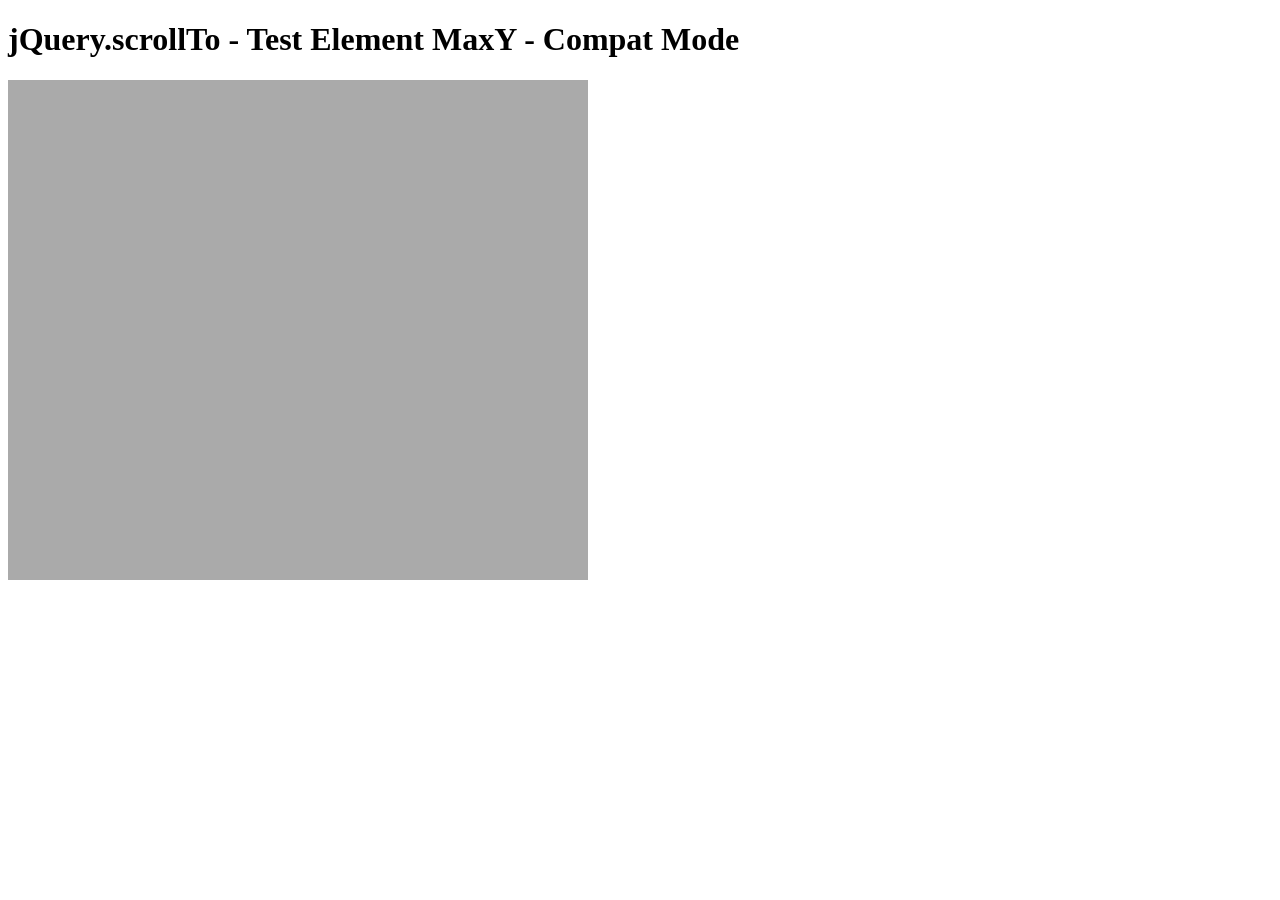
<file: _content/SharedDemo/plugins/jquery-scrollTo/tests/ElemMaxY-compat.html>
<!DOCTYPE html PUBLIC "-//W3C//DTD XHTML 1.0 Transitional//EN" "http://www.w3.org/TR/xhtml1/DTD/xhtml1-transitional.dtd">
<html xmlns="http://www.w3.org/1999/xhtml">
<head>
	<meta http-equiv="Content-Type" content="text/html; charset=iso-8859-1" />
	<title>jQuery.scrollTo - Test Element MaxY - Compat Mode</title>
	<script type="text/javascript" src="https://code.jquery.com/jquery-1.11.0.js"></script>
	<script type="text/javascript" src="../jquery.scrollTo.js"></script>
	<script type="text/javascript" src="test.js"></script>
</head>
<body>
	<h1>jQuery.scrollTo - Test Element MaxY - Compat Mode</h1>
	
	<div id="viewport" style="width:600px;height:500px;overflow: auto">
		<div id="ua" style="height:1500px; width:500px; padding:0 40px; background-color:#AAA">
			&nbsp;
		</div>
	</div>
	<script type="text/javascript">
		$('#viewport').test();
	</script>
</html>
</file>
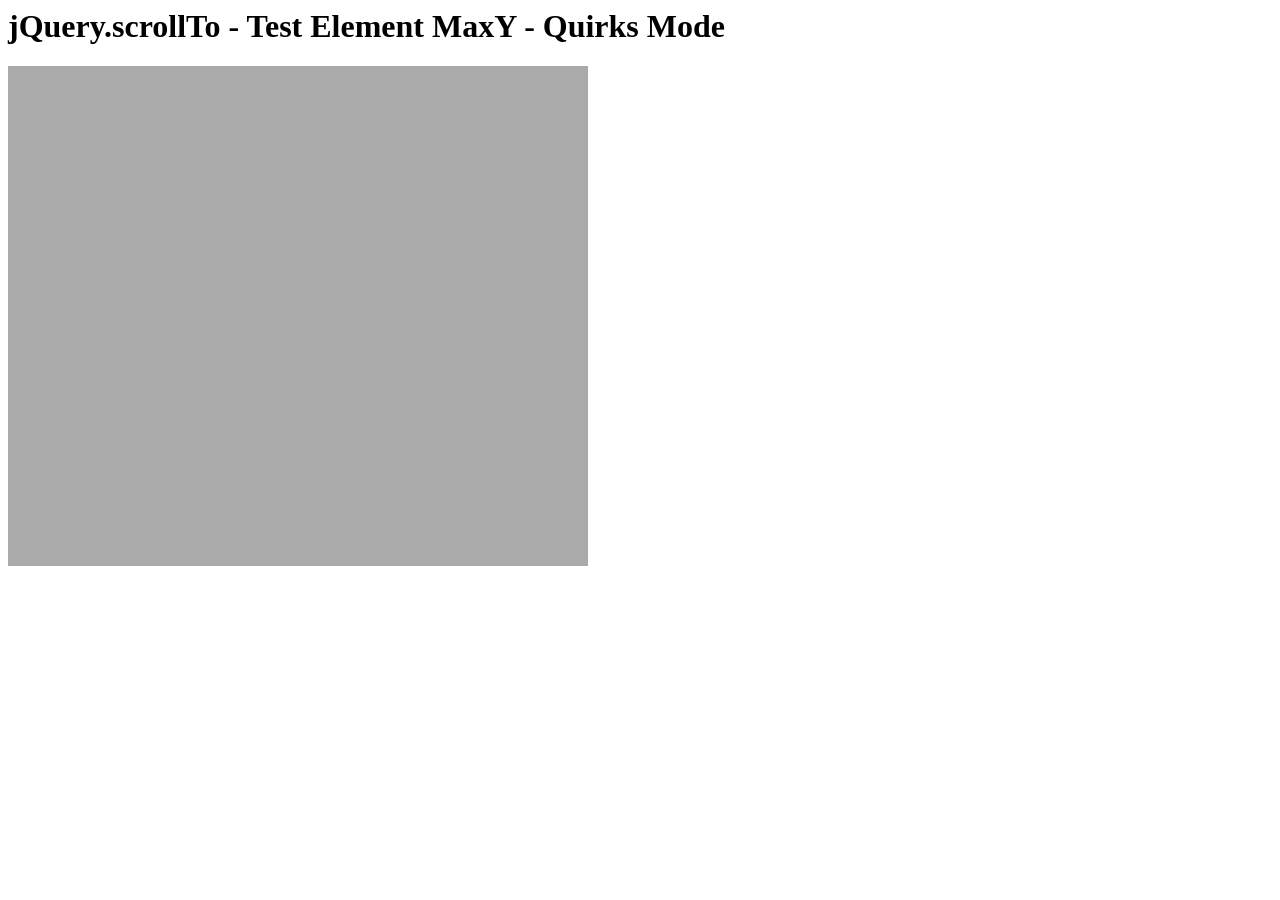
<file: _content/SharedDemo/plugins/jquery-scrollTo/tests/ElemMaxY-quirks.html>
<html>
<head>
	<meta http-equiv="Content-Type" content="text/html; charset=iso-8859-1" />
	<title>jQuery.scrollTo - Test Element MaxY - Quirks Mode</title>
	<script type="text/javascript" src="https://code.jquery.com/jquery-1.11.0.js"></script>
	<script type="text/javascript" src="../jquery.scrollTo.js"></script>
	<script type="text/javascript" src="test.js"></script>
</head>
<body>
	<h1>jQuery.scrollTo - Test Element MaxY - Quirks Mode</h1>
	
	<div id="viewport" style="width:600px;height:500px;overflow: auto">
		<div id="ua" style="height:1500px; width:500px; padding:0 40px; background-color:#AAA">
			&nbsp;
		</div>
	</div>
	<script type="text/javascript">
		$('#viewport').test();
	</script>
</html>
</file>
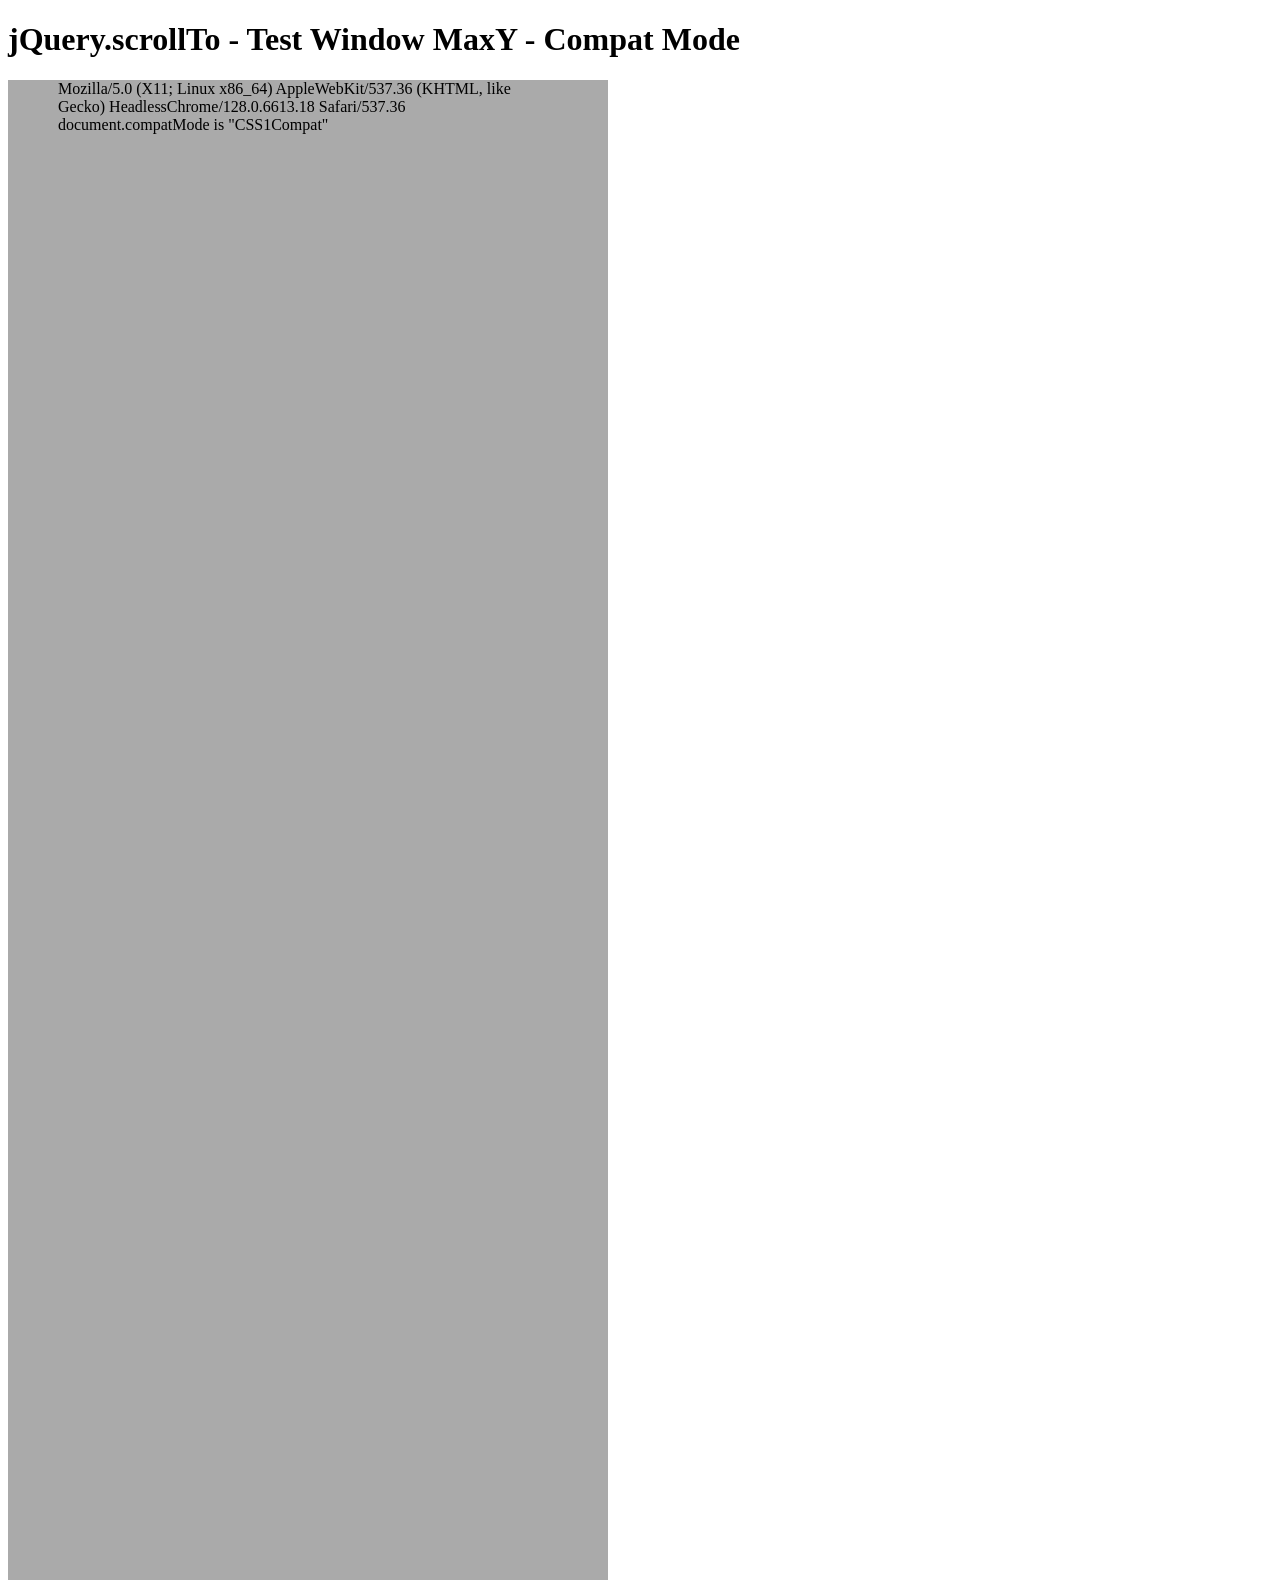
<file: _content/SharedDemo/plugins/jquery-scrollTo/tests/WinMaxY-compat.html>
<!DOCTYPE html PUBLIC "-//W3C//DTD XHTML 1.0 Transitional//EN" "http://www.w3.org/TR/xhtml1/DTD/xhtml1-transitional.dtd">
<html xmlns="http://www.w3.org/1999/xhtml">
<head>
	<meta http-equiv="Content-Type" content="text/html; charset=iso-8859-1" />
	<title>jQuery.scrollTo - Test Window MaxY - Compat Mode</title>
	<script type="text/javascript" src="https://code.jquery.com/jquery-1.11.0.js"></script>
	<script type="text/javascript" src="../jquery.scrollTo.js"></script>
	<script type="text/javascript" src="test.js"></script>
</head>
<body>
	<h1>jQuery.scrollTo - Test Window MaxY - Compat Mode</h1>
	
	<div id="ua" style="height:1500px; width:500px; padding:0 50px; background-color:#AAA">
		&nbsp;
	</div>
	<script type="text/javascript">
		$(window).test();
	</script>
</html>
</file>
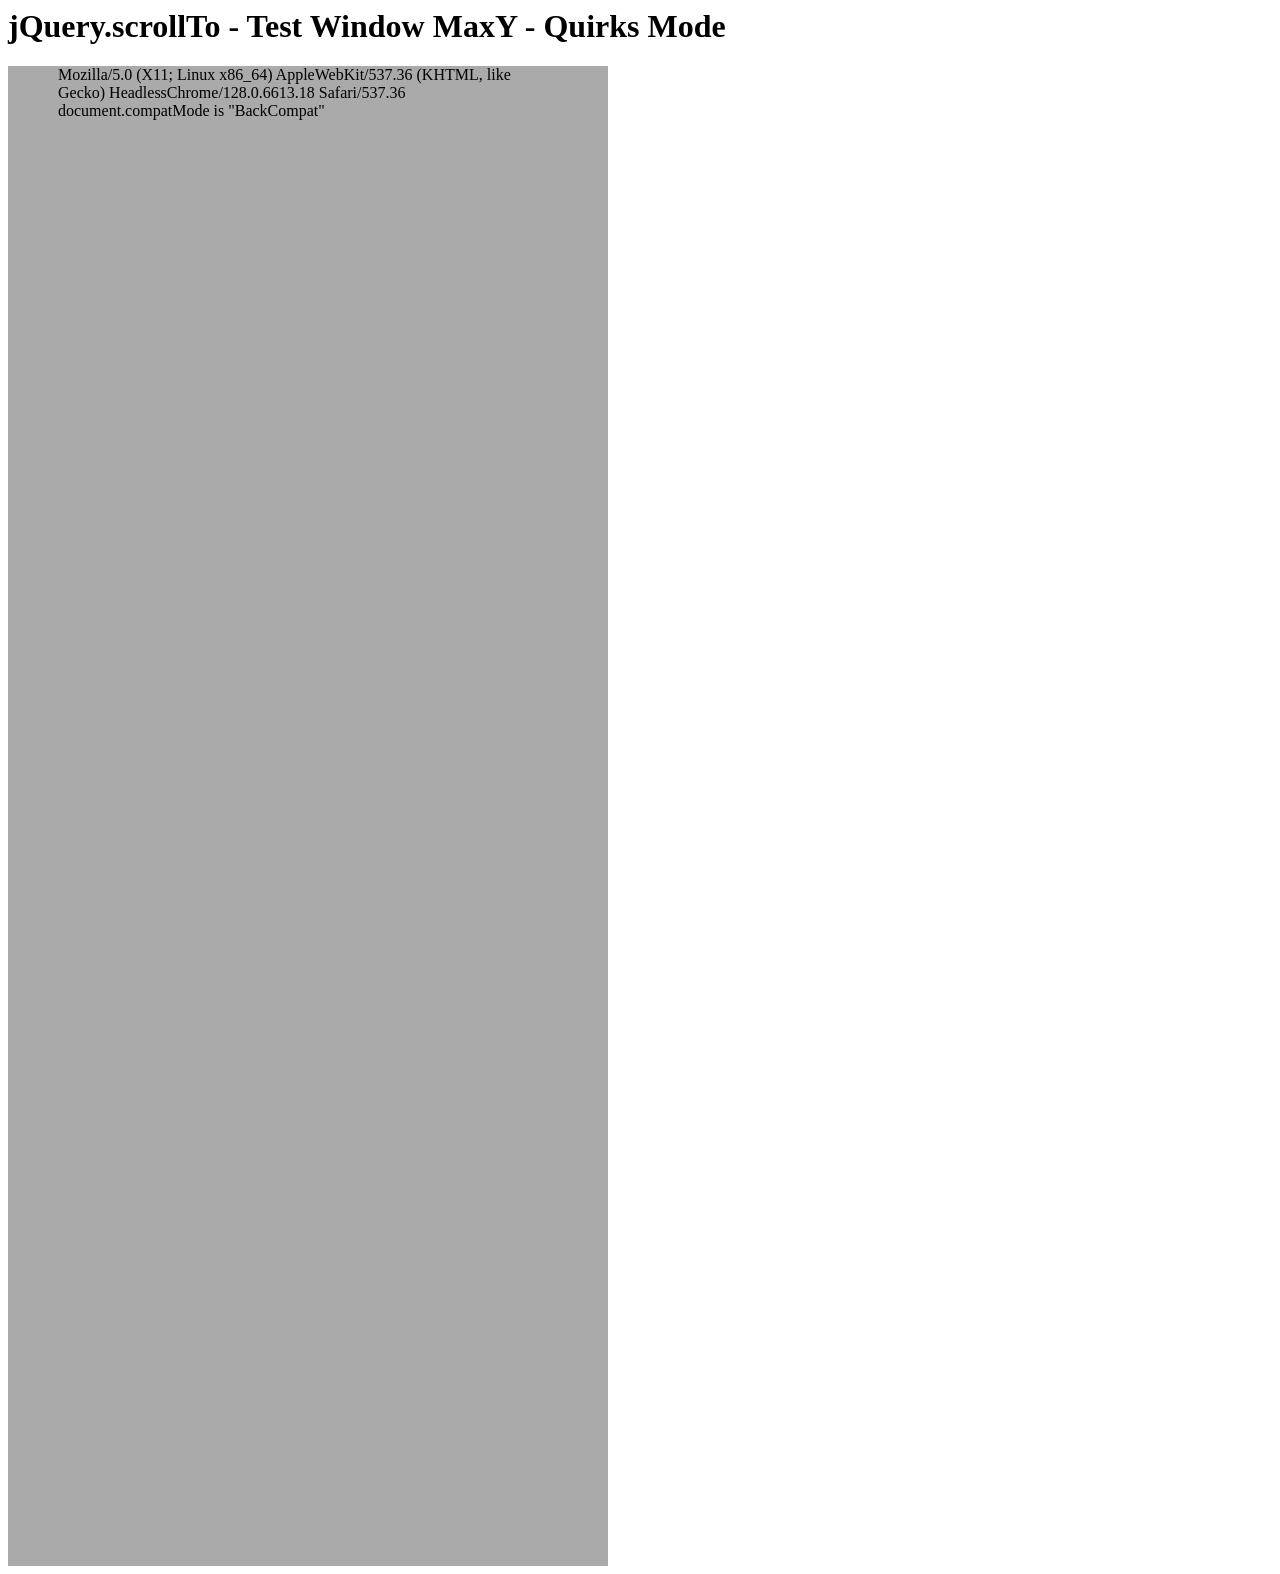
<file: _content/SharedDemo/plugins/jquery-scrollTo/tests/WinMaxY-quirks.html>
<html>
<head>
	<meta http-equiv="Content-Type" content="text/html; charset=iso-8859-1" />
	<title>jQuery.scrollTo - Test Window MaxY - Quirks Mode</title>
	<script type="text/javascript" src="https://code.jquery.com/jquery-1.11.0.js"></script>
	<script type="text/javascript" src="../jquery.scrollTo.js"></script>
	<script type="text/javascript" src="test.js"></script>
</head>
<body>
	<h1>jQuery.scrollTo - Test Window MaxY - Quirks Mode</h1>

	<div id="ua" style="height:1500px; width:500px; padding:0 50px; background-color:#AAA">
		&nbsp;
	</div>
	<script type="text/javascript">
		$(window).test();
	</script>
</html>
</file>
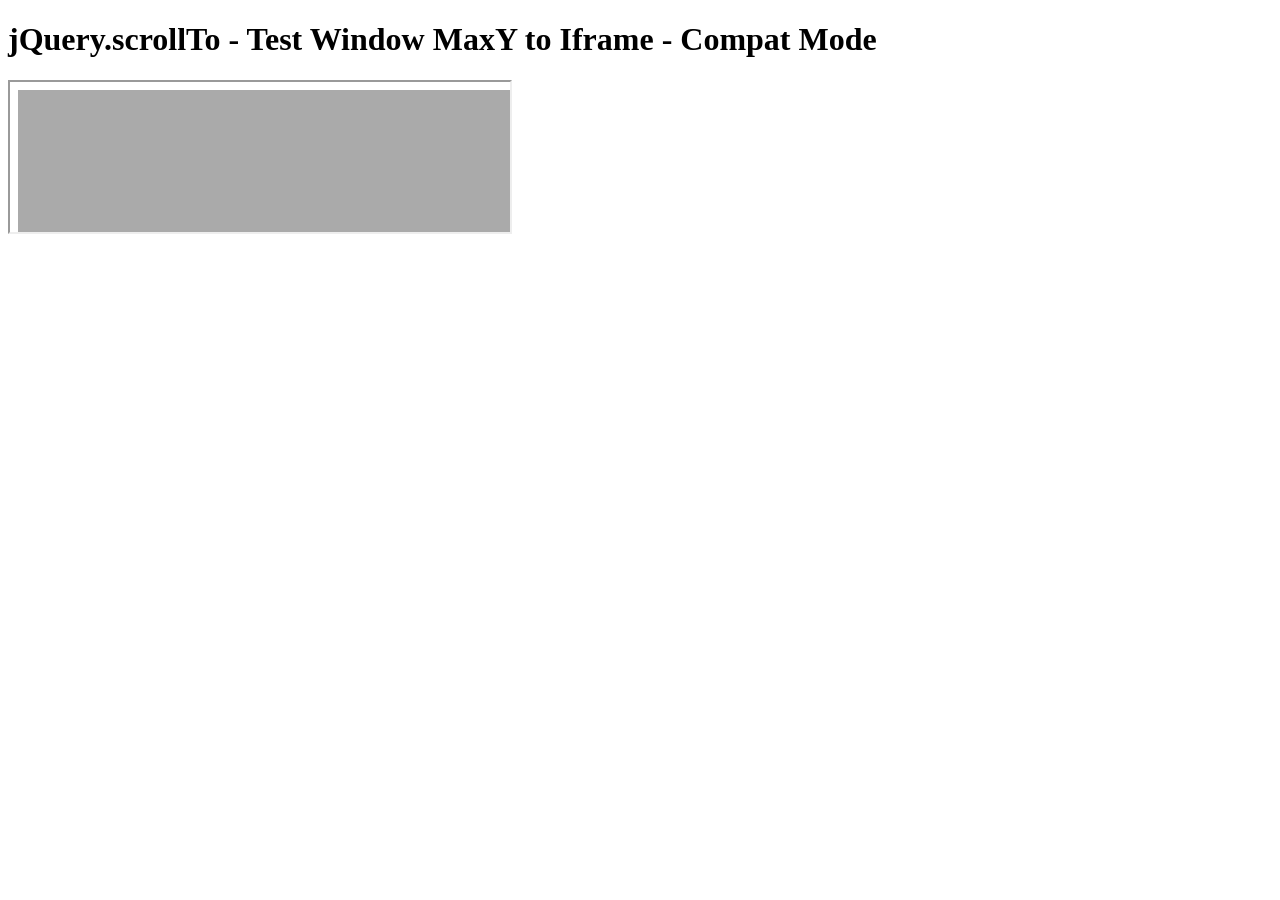
<file: _content/SharedDemo/plugins/jquery-scrollTo/tests/WinMaxY-to-iframe-compat.html>
<!DOCTYPE html PUBLIC "-//W3C//DTD XHTML 1.0 Transitional//EN" "http://www.w3.org/TR/xhtml1/DTD/xhtml1-transitional.dtd">
<html xmlns="http://www.w3.org/1999/xhtml">
<head>
	<meta http-equiv="Content-Type" content="text/html; charset=iso-8859-1" />
	<title>jQuery.scrollTo - Test Window MaxY to Iframe - Compat Mode</title>
	<script type="text/javascript" src="https://code.jquery.com/jquery-1.11.0.js"></script>
	<script type="text/javascript" src="../jquery.scrollTo.js"></script>
	<script type="text/javascript" src="test.js"></script>
</head>
<body>
	<h1>jQuery.scrollTo - Test Window MaxY to Iframe - Compat Mode</h1>

	<iframe src="WinMaxY-compat.html?notest"  style="width:500px" /></iframe>
	
	<script type="text/javascript">
		setTimeout(function(){
			$('iframe').test();
		}, 1500 );
	</script>
</html>
</file>
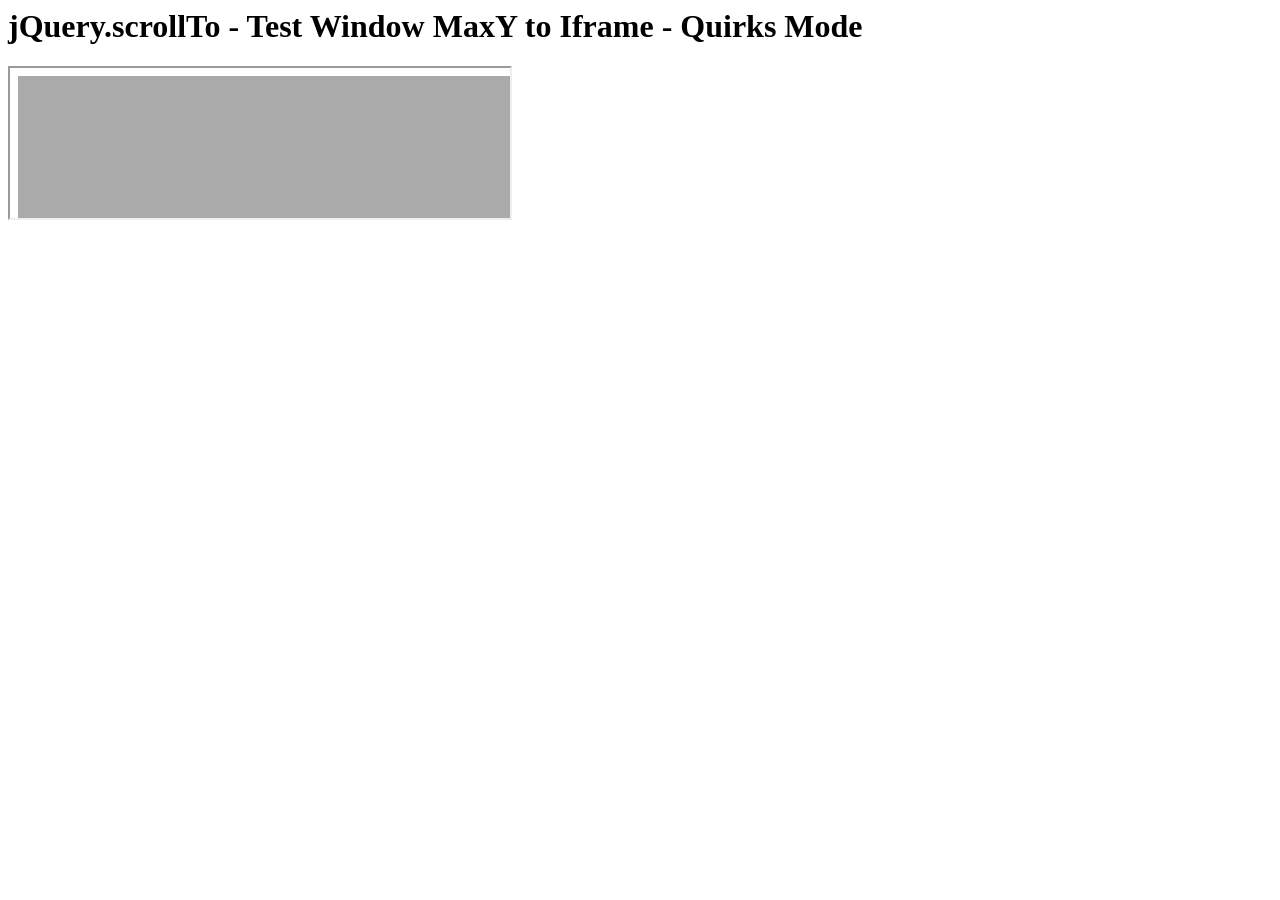
<file: _content/SharedDemo/plugins/jquery-scrollTo/tests/WinMaxY-to-iframe-quirks.html>
<html>
<head>
	<meta http-equiv="Content-Type" content="text/html; charset=iso-8859-1" />
	<title>jQuery.scrollTo - Test Window MaxY to Iframe - Quirks Mode</title>
	<script type="text/javascript" src="https://code.jquery.com/jquery-1.11.0.js"></script>
	<script type="text/javascript" src="../jquery.scrollTo.js"></script>
	<script type="text/javascript" src="test.js"></script>
</head>
<body>
	<h1>jQuery.scrollTo - Test Window MaxY to Iframe - Quirks Mode</h1>
	
	<iframe src="WinMaxY-quirks.html?notest" style="width:500px"></iframe>
	
	<script type="text/javascript">
		setTimeout(function(){
			$('iframe').test();
		}, 1500 );
	</script>
</html>
</file>
<file: _content/SharedDemo/plugins/prism/prism.css>
/* PrismJS 1.20.0
https://prismjs.com/download.html#themes=prism-coy&languages=markup+css+clike+javascript+aspnet+batch+csharp+git+json+json5+regex+typescript+wasm&plugins=line-numbers */
/**
 * prism.js Coy theme for JavaScript, CoffeeScript, CSS and HTML
 * Based on https://github.com/tshedor/workshop-wp-theme (Example: http://workshop.kansan.com/category/sessions/basics or http://workshop.timshedor.com/category/sessions/basics);
 * @author Tim  Shedor
 */

code[class*="language-"],
pre[class*="language-"] {
	color: black;
	background: none;
	font-family: Consolas, Monaco, 'Andale Mono', 'Ubuntu Mono', monospace;
	font-size: 1em;
	text-align: left;
	white-space: pre;
	word-spacing: normal;
	word-break: normal;
	word-wrap: normal;
	line-height: 1.5;

	-moz-tab-size: 4;
	-o-tab-size: 4;
	tab-size: 4;

	-webkit-hyphens: none;
	-moz-hyphens: none;
	-ms-hyphens: none;
	hyphens: none;
}

/* Code blocks */
pre[class*="language-"] {
	position: relative;
	margin: .5em 0;
	overflow: visible;
	padding: 0;
}
pre[class*="language-"]>code {
	position: relative;
	border-left: 10px solid #358ccb;
	box-shadow: -1px 0px 0px 0px #358ccb, 0px 0px 0px 1px #dfdfdf;
	background-color: #fdfdfd;
	background-image: linear-gradient(transparent 50%, rgba(69, 142, 209, 0.04) 50%);
	background-size: 3em 3em;
	background-origin: content-box;
	background-attachment: local;
}

code[class*="language"] {
	max-height: inherit;
	height: inherit;
	padding: 0 1em;
	display: block;
	overflow: auto;
}

/* Margin bottom to accommodate shadow */
:not(pre) > code[class*="language-"],
pre[class*="language-"] {
	background-color: #fdfdfd;
	-webkit-box-sizing: border-box;
	-moz-box-sizing: border-box;
	box-sizing: border-box;
	margin-bottom: 1em;
}

/* Inline code */
:not(pre) > code[class*="language-"] {
	position: relative;
	padding: .2em;
	border-radius: 0.3em;
	color: #c92c2c;
	border: 1px solid rgba(0, 0, 0, 0.1);
	display: inline;
	white-space: normal;
}

pre[class*="language-"]:before,
pre[class*="language-"]:after {
	content: '';
	z-index: -2;
	display: block;
	position: absolute;
	bottom: 0.75em;
	left: 0.18em;
	width: 40%;
	height: 20%;
	max-height: 13em;
	box-shadow: 0px 13px 8px #979797;
	-webkit-transform: rotate(-2deg);
	-moz-transform: rotate(-2deg);
	-ms-transform: rotate(-2deg);
	-o-transform: rotate(-2deg);
	transform: rotate(-2deg);
}

:not(pre) > code[class*="language-"]:after,
pre[class*="language-"]:after {
	right: 0.75em;
	left: auto;
	-webkit-transform: rotate(2deg);
	-moz-transform: rotate(2deg);
	-ms-transform: rotate(2deg);
	-o-transform: rotate(2deg);
	transform: rotate(2deg);
}

.token.comment,
.token.block-comment,
.token.prolog,
.token.doctype,
.token.cdata {
	color: #7D8B99;
}

.token.punctuation {
	color: #5F6364;
}

.token.property,
.token.tag,
.token.boolean,
.token.number,
.token.function-name,
.token.constant,
.token.symbol,
.token.deleted {
	color: #c92c2c;
}

.token.selector,
.token.attr-name,
.token.string,
.token.char,
.token.function,
.token.builtin,
.token.inserted {
	color: #2f9c0a;
}

.token.operator,
.token.entity,
.token.url,
.token.variable {
	color: #a67f59;
	background: rgba(255, 255, 255, 0.5);
}

.token.atrule,
.token.attr-value,
.token.keyword,
.token.class-name {
	color: #1990b8;
}

.token.regex,
.token.important {
	color: #e90;
}

.language-css .token.string,
.style .token.string {
	color: #a67f59;
	background: rgba(255, 255, 255, 0.5);
}

.token.important {
	font-weight: normal;
}

.token.bold {
	font-weight: bold;
}
.token.italic {
	font-style: italic;
}

.token.entity {
	cursor: help;
}

.token.namespace {
	opacity: .7;
}

@media screen and (max-width: 767px) {
	pre[class*="language-"]:before,
	pre[class*="language-"]:after {
		bottom: 14px;
		box-shadow: none;
	}

}

/* Plugin styles */
.token.tab:not(:empty):before,
.token.cr:before,
.token.lf:before {
	color: #e0d7d1;
}

/* Plugin styles: Line Numbers */
pre[class*="language-"].line-numbers.line-numbers {
	padding-left: 0;
}

pre[class*="language-"].line-numbers.line-numbers code {
	padding-left: 3.8em;
}

pre[class*="language-"].line-numbers.line-numbers .line-numbers-rows {
	left: 0;
}

/* Plugin styles: Line Highlight */
pre[class*="language-"][data-line] {
	padding-top: 0;
	padding-bottom: 0;
	padding-left: 0;
}
pre[data-line] code {
	position: relative;
	padding-left: 4em;
}
pre .line-highlight {
	margin-top: 0;
}

pre[class*="language-"].line-numbers {
	position: relative;
	padding-left: 3.8em;
	counter-reset: linenumber;
}

pre[class*="language-"].line-numbers > code {
	position: relative;
	white-space: inherit;
}

.line-numbers .line-numbers-rows {
	position: absolute;
	pointer-events: none;
	top: 0;
	font-size: 100%;
	left: -3.8em;
	width: 3em; /* works for line-numbers below 1000 lines */
	letter-spacing: -1px;
	border-right: 1px solid #999;

	-webkit-user-select: none;
	-moz-user-select: none;
	-ms-user-select: none;
	user-select: none;

}

	.line-numbers-rows > span {
		display: block;
		counter-increment: linenumber;
	}

		.line-numbers-rows > span:before {
			content: counter(linenumber);
			color: #999;
			display: block;
			padding-right: 0.8em;
			text-align: right;
		}
</file>
<file: _content/SharedDemo/plugins/elegant_font/css/style.css>
@font-face {
	font-family: 'ElegantIcons';
	src:url('fonts/ElegantIcons.eot');
	src:url('fonts/ElegantIcons.eot?#iefix') format('embedded-opentype'),
		url('fonts/ElegantIcons.woff') format('woff'),
		url('fonts/ElegantIcons.ttf') format('truetype'),
		url('fonts/ElegantIcons.svg#ElegantIcons') format('svg');
	font-weight: normal;
	font-style: normal;
}

/* Use the following CSS code if you want to use data attributes for inserting your icons */
[data-icon]:before {
	font-family: 'ElegantIcons';
	content: attr(data-icon);
	speak: none;
	font-weight: normal;
	font-variant: normal;
	text-transform: none;
	line-height: 1;
	-webkit-font-smoothing: antialiased;
	-moz-osx-font-smoothing: grayscale;
}

/* Use the following CSS code if you want to have a class per icon */
/*
Instead of a list of all class selectors,
you can use the generic selector below, but it's slower:
[class*="your-class-prefix"] {
*/
.arrow_up, .arrow_down, .arrow_left, .arrow_right, .arrow_left-up, .arrow_right-up, .arrow_right-down, .arrow_left-down, .arrow-up-down, .arrow_up-down_alt, .arrow_left-right_alt, .arrow_left-right, .arrow_expand_alt2, .arrow_expand_alt, .arrow_condense, .arrow_expand, .arrow_move, .arrow_carrot-up, .arrow_carrot-down, .arrow_carrot-left, .arrow_carrot-right, .arrow_carrot-2up, .arrow_carrot-2down, .arrow_carrot-2left, .arrow_carrot-2right, .arrow_carrot-up_alt2, .arrow_carrot-down_alt2, .arrow_carrot-left_alt2, .arrow_carrot-right_alt2, .arrow_carrot-2up_alt2, .arrow_carrot-2down_alt2, .arrow_carrot-2left_alt2, .arrow_carrot-2right_alt2, .arrow_triangle-up, .arrow_triangle-down, .arrow_triangle-left, .arrow_triangle-right, .arrow_triangle-up_alt2, .arrow_triangle-down_alt2, .arrow_triangle-left_alt2, .arrow_triangle-right_alt2, .arrow_back, .icon_minus-06, .icon_plus, .icon_close, .icon_check, .icon_minus_alt2, .icon_plus_alt2, .icon_close_alt2, .icon_check_alt2, .icon_zoom-out_alt, .icon_zoom-in_alt, .icon_search, .icon_box-empty, .icon_box-selected, .icon_minus-box, .icon_plus-box, .icon_box-checked, .icon_circle-empty, .icon_circle-slelected, .icon_stop_alt2, .icon_stop, .icon_pause_alt2, .icon_pause, .icon_menu, .icon_menu-square_alt2, .icon_menu-circle_alt2, .icon_ul, .icon_ol, .icon_adjust-horiz, .icon_adjust-vert, .icon_document_alt, .icon_documents_alt, .icon_pencil, .icon_pencil-edit_alt, .icon_pencil-edit, .icon_folder-alt, .icon_folder-open_alt, .icon_folder-add_alt, .icon_info_alt, .icon_error-oct_alt, .icon_error-circle_alt, .icon_error-triangle_alt, .icon_question_alt2, .icon_question, .icon_comment_alt, .icon_chat_alt, .icon_vol-mute_alt, .icon_volume-low_alt, .icon_volume-high_alt, .icon_quotations, .icon_quotations_alt2, .icon_clock_alt, .icon_lock_alt, .icon_lock-open_alt, .icon_key_alt, .icon_cloud_alt, .icon_cloud-upload_alt, .icon_cloud-download_alt, .icon_image, .icon_images, .icon_lightbulb_alt, .icon_gift_alt, .icon_house_alt, .icon_genius, .icon_mobile, .icon_tablet, .icon_laptop, .icon_desktop, .icon_camera_alt, .icon_mail_alt, .icon_cone_alt, .icon_ribbon_alt, .icon_bag_alt, .icon_creditcard, .icon_cart_alt, .icon_paperclip, .icon_tag_alt, .icon_tags_alt, .icon_trash_alt, .icon_cursor_alt, .icon_mic_alt, .icon_compass_alt, .icon_pin_alt, .icon_pushpin_alt, .icon_map_alt, .icon_drawer_alt, .icon_toolbox_alt, .icon_book_alt, .icon_calendar, .icon_film, .icon_table, .icon_contacts_alt, .icon_headphones, .icon_lifesaver, .icon_piechart, .icon_refresh, .icon_link_alt, .icon_link, .icon_loading, .icon_blocked, .icon_archive_alt, .icon_heart_alt, .icon_star_alt, .icon_star-half_alt, .icon_star, .icon_star-half, .icon_tools, .icon_tool, .icon_cog, .icon_cogs, .arrow_up_alt, .arrow_down_alt, .arrow_left_alt, .arrow_right_alt, .arrow_left-up_alt, .arrow_right-up_alt, .arrow_right-down_alt, .arrow_left-down_alt, .arrow_condense_alt, .arrow_expand_alt3, .arrow_carrot_up_alt, .arrow_carrot-down_alt, .arrow_carrot-left_alt, .arrow_carrot-right_alt, .arrow_carrot-2up_alt, .arrow_carrot-2dwnn_alt, .arrow_carrot-2left_alt, .arrow_carrot-2right_alt, .arrow_triangle-up_alt, .arrow_triangle-down_alt, .arrow_triangle-left_alt, .arrow_triangle-right_alt, .icon_minus_alt, .icon_plus_alt, .icon_close_alt, .icon_check_alt, .icon_zoom-out, .icon_zoom-in, .icon_stop_alt, .icon_menu-square_alt, .icon_menu-circle_alt, .icon_document, .icon_documents, .icon_pencil_alt, .icon_folder, .icon_folder-open, .icon_folder-add, .icon_folder_upload, .icon_folder_download, .icon_info, .icon_error-circle, .icon_error-oct, .icon_error-triangle, .icon_question_alt, .icon_comment, .icon_chat, .icon_vol-mute, .icon_volume-low, .icon_volume-high, .icon_quotations_alt, .icon_clock, .icon_lock, .icon_lock-open, .icon_key, .icon_cloud, .icon_cloud-upload, .icon_cloud-download, .icon_lightbulb, .icon_gift, .icon_house, .icon_camera, .icon_mail, .icon_cone, .icon_ribbon, .icon_bag, .icon_cart, .icon_tag, .icon_tags, .icon_trash, .icon_cursor, .icon_mic, .icon_compass, .icon_pin, .icon_pushpin, .icon_map, .icon_drawer, .icon_toolbox, .icon_book, .icon_contacts, .icon_archive, .icon_heart, .icon_profile, .icon_group, .icon_grid-2x2, .icon_grid-3x3, .icon_music, .icon_pause_alt, .icon_phone, .icon_upload, .icon_download, .social_facebook, .social_twitter, .social_pinterest, .social_googleplus, .social_tumblr, .social_tumbleupon, .social_wordpress, .social_instagram, .social_dribbble, .social_vimeo, .social_linkedin, .social_rss, .social_deviantart, .social_share, .social_myspace, .social_skype, .social_youtube, .social_picassa, .social_googledrive, .social_flickr, .social_blogger, .social_spotify, .social_delicious, .social_facebook_circle, .social_twitter_circle, .social_pinterest_circle, .social_googleplus_circle, .social_tumblr_circle, .social_stumbleupon_circle, .social_wordpress_circle, .social_instagram_circle, .social_dribbble_circle, .social_vimeo_circle, .social_linkedin_circle, .social_rss_circle, .social_deviantart_circle, .social_share_circle, .social_myspace_circle, .social_skype_circle, .social_youtube_circle, .social_picassa_circle, .social_googledrive_alt2, .social_flickr_circle, .social_blogger_circle, .social_spotify_circle, .social_delicious_circle, .social_facebook_square, .social_twitter_square, .social_pinterest_square, .social_googleplus_square, .social_tumblr_square, .social_stumbleupon_square, .social_wordpress_square, .social_instagram_square, .social_dribbble_square, .social_vimeo_square, .social_linkedin_square, .social_rss_square, .social_deviantart_square, .social_share_square, .social_myspace_square, .social_skype_square, .social_youtube_square, .social_picassa_square, .social_googledrive_square, .social_flickr_square, .social_blogger_square, .social_spotify_square, .social_delicious_square, .icon_printer, .icon_calulator, .icon_building, .icon_floppy, .icon_drive, .icon_search-2, .icon_id, .icon_id-2, .icon_puzzle, .icon_like, .icon_dislike, .icon_mug, .icon_currency, .icon_wallet, .icon_pens, .icon_easel, .icon_flowchart, .icon_datareport, .icon_briefcase, .icon_shield, .icon_percent, .icon_globe, .icon_globe-2, .icon_target, .icon_hourglass, .icon_balance, .icon_rook, .icon_printer-alt, .icon_calculator_alt, .icon_building_alt, .icon_floppy_alt, .icon_drive_alt, .icon_search_alt, .icon_id_alt, .icon_id-2_alt, .icon_puzzle_alt, .icon_like_alt, .icon_dislike_alt, .icon_mug_alt, .icon_currency_alt, .icon_wallet_alt, .icon_pens_alt, .icon_easel_alt, .icon_flowchart_alt, .icon_datareport_alt, .icon_briefcase_alt, .icon_shield_alt, .icon_percent_alt, .icon_globe_alt, .icon_clipboard {
	font-family: 'ElegantIcons';
	speak: none;
	font-style: normal;
	font-weight: normal;
	font-variant: normal;
	text-transform: none;
	line-height: 1;
	-webkit-font-smoothing: antialiased;
}
.arrow_up:before {
	content: "\21";
}
.arrow_down:before {
	content: "\22";
}
.arrow_left:before {
	content: "\23";
}
.arrow_right:before {
	content: "\24";
}
.arrow_left-up:before {
	content: "\25";
}
.arrow_right-up:before {
	content: "\26";
}
.arrow_right-down:before {
	content: "\27";
}
.arrow_left-down:before {
	content: "\28";
}
.arrow-up-down:before {
	content: "\29";
}
.arrow_up-down_alt:before {
	content: "\2a";
}
.arrow_left-right_alt:before {
	content: "\2b";
}
.arrow_left-right:before {
	content: "\2c";
}
.arrow_expand_alt2:before {
	content: "\2d";
}
.arrow_expand_alt:before {
	content: "\2e";
}
.arrow_condense:before {
	content: "\2f";
}
.arrow_expand:before {
	content: "\30";
}
.arrow_move:before {
	content: "\31";
}
.arrow_carrot-up:before {
	content: "\32";
}
.arrow_carrot-down:before {
	content: "\33";
}
.arrow_carrot-left:before {
	content: "\34";
}
.arrow_carrot-right:before {
	content: "\35";
}
.arrow_carrot-2up:before {
	content: "\36";
}
.arrow_carrot-2down:before {
	content: "\37";
}
.arrow_carrot-2left:before {
	content: "\38";
}
.arrow_carrot-2right:before {
	content: "\39";
}
.arrow_carrot-up_alt2:before {
	content: "\3a";
}
.arrow_carrot-down_alt2:before {
	content: "\3b";
}
.arrow_carrot-left_alt2:before {
	content: "\3c";
}
.arrow_carrot-right_alt2:before {
	content: "\3d";
}
.arrow_carrot-2up_alt2:before {
	content: "\3e";
}
.arrow_carrot-2down_alt2:before {
	content: "\3f";
}
.arrow_carrot-2left_alt2:before {
	content: "\40";
}
.arrow_carrot-2right_alt2:before {
	content: "\41";
}
.arrow_triangle-up:before {
	content: "\42";
}
.arrow_triangle-down:before {
	content: "\43";
}
.arrow_triangle-left:before {
	content: "\44";
}
.arrow_triangle-right:before {
	content: "\45";
}
.arrow_triangle-up_alt2:before {
	content: "\46";
}
.arrow_triangle-down_alt2:before {
	content: "\47";
}
.arrow_triangle-left_alt2:before {
	content: "\48";
}
.arrow_triangle-right_alt2:before {
	content: "\49";
}
.arrow_back:before {
	content: "\4a";
}
.icon_minus-06:before {
	content: "\4b";
}
.icon_plus:before {
	content: "\4c";
}
.icon_close:before {
	content: "\4d";
}
.icon_check:before {
	content: "\4e";
}
.icon_minus_alt2:before {
	content: "\4f";
}
.icon_plus_alt2:before {
	content: "\50";
}
.icon_close_alt2:before {
	content: "\51";
}
.icon_check_alt2:before {
	content: "\52";
}
.icon_zoom-out_alt:before {
	content: "\53";
}
.icon_zoom-in_alt:before {
	content: "\54";
}
.icon_search:before {
	content: "\55";
}
.icon_box-empty:before {
	content: "\56";
}
.icon_box-selected:before {
	content: "\57";
}
.icon_minus-box:before {
	content: "\58";
}
.icon_plus-box:before {
	content: "\59";
}
.icon_box-checked:before {
	content: "\5a";
}
.icon_circle-empty:before {
	content: "\5b";
}
.icon_circle-slelected:before {
	content: "\5c";
}
.icon_stop_alt2:before {
	content: "\5d";
}
.icon_stop:before {
	content: "\5e";
}
.icon_pause_alt2:before {
	content: "\5f";
}
.icon_pause:before {
	content: "\60";
}
.icon_menu:before {
	content: "\61";
}
.icon_menu-square_alt2:before {
	content: "\62";
}
.icon_menu-circle_alt2:before {
	content: "\63";
}
.icon_ul:before {
	content: "\64";
}
.icon_ol:before {
	content: "\65";
}
.icon_adjust-horiz:before {
	content: "\66";
}
.icon_adjust-vert:before {
	content: "\67";
}
.icon_document_alt:before {
	content: "\68";
}
.icon_documents_alt:before {
	content: "\69";
}
.icon_pencil:before {
	content: "\6a";
}
.icon_pencil-edit_alt:before {
	content: "\6b";
}
.icon_pencil-edit:before {
	content: "\6c";
}
.icon_folder-alt:before {
	content: "\6d";
}
.icon_folder-open_alt:before {
	content: "\6e";
}
.icon_folder-add_alt:before {
	content: "\6f";
}
.icon_info_alt:before {
	content: "\70";
}
.icon_error-oct_alt:before {
	content: "\71";
}
.icon_error-circle_alt:before {
	content: "\72";
}
.icon_error-triangle_alt:before {
	content: "\73";
}
.icon_question_alt2:before {
	content: "\74";
}
.icon_question:before {
	content: "\75";
}
.icon_comment_alt:before {
	content: "\76";
}
.icon_chat_alt:before {
	content: "\77";
}
.icon_vol-mute_alt:before {
	content: "\78";
}
.icon_volume-low_alt:before {
	content: "\79";
}
.icon_volume-high_alt:before {
	content: "\7a";
}
.icon_quotations:before {
	content: "\7b";
}
.icon_quotations_alt2:before {
	content: "\7c";
}
.icon_clock_alt:before {
	content: "\7d";
}
.icon_lock_alt:before {
	content: "\7e";
}
.icon_lock-open_alt:before {
	content: "\e000";
}
.icon_key_alt:before {
	content: "\e001";
}
.icon_cloud_alt:before {
	content: "\e002";
}
.icon_cloud-upload_alt:before {
	content: "\e003";
}
.icon_cloud-download_alt:before {
	content: "\e004";
}
.icon_image:before {
	content: "\e005";
}
.icon_images:before {
	content: "\e006";
}
.icon_lightbulb_alt:before {
	content: "\e007";
}
.icon_gift_alt:before {
	content: "\e008";
}
.icon_house_alt:before {
	content: "\e009";
}
.icon_genius:before {
	content: "\e00a";
}
.icon_mobile:before {
	content: "\e00b";
}
.icon_tablet:before {
	content: "\e00c";
}
.icon_laptop:before {
	content: "\e00d";
}
.icon_desktop:before {
	content: "\e00e";
}
.icon_camera_alt:before {
	content: "\e00f";
}
.icon_mail_alt:before {
	content: "\e010";
}
.icon_cone_alt:before {
	content: "\e011";
}
.icon_ribbon_alt:before {
	content: "\e012";
}
.icon_bag_alt:before {
	content: "\e013";
}
.icon_creditcard:before {
	content: "\e014";
}
.icon_cart_alt:before {
	content: "\e015";
}
.icon_paperclip:before {
	content: "\e016";
}
.icon_tag_alt:before {
	content: "\e017";
}
.icon_tags_alt:before {
	content: "\e018";
}
.icon_trash_alt:before {
	content: "\e019";
}
.icon_cursor_alt:before {
	content: "\e01a";
}
.icon_mic_alt:before {
	content: "\e01b";
}
.icon_compass_alt:before {
	content: "\e01c";
}
.icon_pin_alt:before {
	content: "\e01d";
}
.icon_pushpin_alt:before {
	content: "\e01e";
}
.icon_map_alt:before {
	content: "\e01f";
}
.icon_drawer_alt:before {
	content: "\e020";
}
.icon_toolbox_alt:before {
	content: "\e021";
}
.icon_book_alt:before {
	content: "\e022";
}
.icon_calendar:before {
	content: "\e023";
}
.icon_film:before {
	content: "\e024";
}
.icon_table:before {
	content: "\e025";
}
.icon_contacts_alt:before {
	content: "\e026";
}
.icon_headphones:before {
	content: "\e027";
}
.icon_lifesaver:before {
	content: "\e028";
}
.icon_piechart:before {
	content: "\e029";
}
.icon_refresh:before {
	content: "\e02a";
}
.icon_link_alt:before {
	content: "\e02b";
}
.icon_link:before {
	content: "\e02c";
}
.icon_loading:before {
	content: "\e02d";
}
.icon_blocked:before {
	content: "\e02e";
}
.icon_archive_alt:before {
	content: "\e02f";
}
.icon_heart_alt:before {
	content: "\e030";
}
.icon_star_alt:before {
	content: "\e031";
}
.icon_star-half_alt:before {
	content: "\e032";
}
.icon_star:before {
	content: "\e033";
}
.icon_star-half:before {
	content: "\e034";
}
.icon_tools:before {
	content: "\e035";
}
.icon_tool:before {
	content: "\e036";
}
.icon_cog:before {
	content: "\e037";
}
.icon_cogs:before {
	content: "\e038";
}
.arrow_up_alt:before {
	content: "\e039";
}
.arrow_down_alt:before {
	content: "\e03a";
}
.arrow_left_alt:before {
	content: "\e03b";
}
.arrow_right_alt:before {
	content: "\e03c";
}
.arrow_left-up_alt:before {
	content: "\e03d";
}
.arrow_right-up_alt:before {
	content: "\e03e";
}
.arrow_right-down_alt:before {
	content: "\e03f";
}
.arrow_left-down_alt:before {
	content: "\e040";
}
.arrow_condense_alt:before {
	content: "\e041";
}
.arrow_expand_alt3:before {
	content: "\e042";
}
.arrow_carrot_up_alt:before {
	content: "\e043";
}
.arrow_carrot-down_alt:before {
	content: "\e044";
}
.arrow_carrot-left_alt:before {
	content: "\e045";
}
.arrow_carrot-right_alt:before {
	content: "\e046";
}
.arrow_carrot-2up_alt:before {
	content: "\e047";
}
.arrow_carrot-2dwnn_alt:before {
	content: "\e048";
}
.arrow_carrot-2left_alt:before {
	content: "\e049";
}
.arrow_carrot-2right_alt:before {
	content: "\e04a";
}
.arrow_triangle-up_alt:before {
	content: "\e04b";
}
.arrow_triangle-down_alt:before {
	content: "\e04c";
}
.arrow_triangle-left_alt:before {
	content: "\e04d";
}
.arrow_triangle-right_alt:before {
	content: "\e04e";
}
.icon_minus_alt:before {
	content: "\e04f";
}
.icon_plus_alt:before {
	content: "\e050";
}
.icon_close_alt:before {
	content: "\e051";
}
.icon_check_alt:before {
	content: "\e052";
}
.icon_zoom-out:before {
	content: "\e053";
}
.icon_zoom-in:before {
	content: "\e054";
}
.icon_stop_alt:before {
	content: "\e055";
}
.icon_menu-square_alt:before {
	content: "\e056";
}
.icon_menu-circle_alt:before {
	content: "\e057";
}
.icon_document:before {
	content: "\e058";
}
.icon_documents:before {
	content: "\e059";
}
.icon_pencil_alt:before {
	content: "\e05a";
}
.icon_folder:before {
	content: "\e05b";
}
.icon_folder-open:before {
	content: "\e05c";
}
.icon_folder-add:before {
	content: "\e05d";
}
.icon_folder_upload:before {
	content: "\e05e";
}
.icon_folder_download:before {
	content: "\e05f";
}
.icon_info:before {
	content: "\e060";
}
.icon_error-circle:before {
	content: "\e061";
}
.icon_error-oct:before {
	content: "\e062";
}
.icon_error-triangle:before {
	content: "\e063";
}
.icon_question_alt:before {
	content: "\e064";
}
.icon_comment:before {
	content: "\e065";
}
.icon_chat:before {
	content: "\e066";
}
.icon_vol-mute:before {
	content: "\e067";
}
.icon_volume-low:before {
	content: "\e068";
}
.icon_volume-high:before {
	content: "\e069";
}
.icon_quotations_alt:before {
	content: "\e06a";
}
.icon_clock:before {
	content: "\e06b";
}
.icon_lock:before {
	content: "\e06c";
}
.icon_lock-open:before {
	content: "\e06d";
}
.icon_key:before {
	content: "\e06e";
}
.icon_cloud:before {
	content: "\e06f";
}
.icon_cloud-upload:before {
	content: "\e070";
}
.icon_cloud-download:before {
	content: "\e071";
}
.icon_lightbulb:before {
	content: "\e072";
}
.icon_gift:before {
	content: "\e073";
}
.icon_house:before {
	content: "\e074";
}
.icon_camera:before {
	content: "\e075";
}
.icon_mail:before {
	content: "\e076";
}
.icon_cone:before {
	content: "\e077";
}
.icon_ribbon:before {
	content: "\e078";
}
.icon_bag:before {
	content: "\e079";
}
.icon_cart:before {
	content: "\e07a";
}
.icon_tag:before {
	content: "\e07b";
}
.icon_tags:before {
	content: "\e07c";
}
.icon_trash:before {
	content: "\e07d";
}
.icon_cursor:before {
	content: "\e07e";
}
.icon_mic:before {
	content: "\e07f";
}
.icon_compass:before {
	content: "\e080";
}
.icon_pin:before {
	content: "\e081";
}
.icon_pushpin:before {
	content: "\e082";
}
.icon_map:before {
	content: "\e083";
}
.icon_drawer:before {
	content: "\e084";
}
.icon_toolbox:before {
	content: "\e085";
}
.icon_book:before {
	content: "\e086";
}
.icon_contacts:before {
	content: "\e087";
}
.icon_archive:before {
	content: "\e088";
}
.icon_heart:before {
	content: "\e089";
}
.icon_profile:before {
	content: "\e08a";
}
.icon_group:before {
	content: "\e08b";
}
.icon_grid-2x2:before {
	content: "\e08c";
}
.icon_grid-3x3:before {
	content: "\e08d";
}
.icon_music:before {
	content: "\e08e";
}
.icon_pause_alt:before {
	content: "\e08f";
}
.icon_phone:before {
	content: "\e090";
}
.icon_upload:before {
	content: "\e091";
}
.icon_download:before {
	content: "\e092";
}
.social_facebook:before {
	content: "\e093";
}
.social_twitter:before {
	content: "\e094";
}
.social_pinterest:before {
	content: "\e095";
}
.social_googleplus:before {
	content: "\e096";
}
.social_tumblr:before {
	content: "\e097";
}
.social_tumbleupon:before {
	content: "\e098";
}
.social_wordpress:before {
	content: "\e099";
}
.social_instagram:before {
	content: "\e09a";
}
.social_dribbble:before {
	content: "\e09b";
}
.social_vimeo:before {
	content: "\e09c";
}
.social_linkedin:before {
	content: "\e09d";
}
.social_rss:before {
	content: "\e09e";
}
.social_deviantart:before {
	content: "\e09f";
}
.social_share:before {
	content: "\e0a0";
}
.social_myspace:before {
	content: "\e0a1";
}
.social_skype:before {
	content: "\e0a2";
}
.social_youtube:before {
	content: "\e0a3";
}
.social_picassa:before {
	content: "\e0a4";
}
.social_googledrive:before {
	content: "\e0a5";
}
.social_flickr:before {
	content: "\e0a6";
}
.social_blogger:before {
	content: "\e0a7";
}
.social_spotify:before {
	content: "\e0a8";
}
.social_delicious:before {
	content: "\e0a9";
}
.social_facebook_circle:before {
	content: "\e0aa";
}
.social_twitter_circle:before {
	content: "\e0ab";
}
.social_pinterest_circle:before {
	content: "\e0ac";
}
.social_googleplus_circle:before {
	content: "\e0ad";
}
.social_tumblr_circle:before {
	content: "\e0ae";
}
.social_stumbleupon_circle:before {
	content: "\e0af";
}
.social_wordpress_circle:before {
	content: "\e0b0";
}
.social_instagram_circle:before {
	content: "\e0b1";
}
.social_dribbble_circle:before {
	content: "\e0b2";
}
.social_vimeo_circle:before {
	content: "\e0b3";
}
.social_linkedin_circle:before {
	content: "\e0b4";
}
.social_rss_circle:before {
	content: "\e0b5";
}
.social_deviantart_circle:before {
	content: "\e0b6";
}
.social_share_circle:before {
	content: "\e0b7";
}
.social_myspace_circle:before {
	content: "\e0b8";
}
.social_skype_circle:before {
	content: "\e0b9";
}
.social_youtube_circle:before {
	content: "\e0ba";
}
.social_picassa_circle:before {
	content: "\e0bb";
}
.social_googledrive_alt2:before {
	content: "\e0bc";
}
.social_flickr_circle:before {
	content: "\e0bd";
}
.social_blogger_circle:before {
	content: "\e0be";
}
.social_spotify_circle:before {
	content: "\e0bf";
}
.social_delicious_circle:before {
	content: "\e0c0";
}
.social_facebook_square:before {
	content: "\e0c1";
}
.social_twitter_square:before {
	content: "\e0c2";
}
.social_pinterest_square:before {
	content: "\e0c3";
}
.social_googleplus_square:before {
	content: "\e0c4";
}
.social_tumblr_square:before {
	content: "\e0c5";
}
.social_stumbleupon_square:before {
	content: "\e0c6";
}
.social_wordpress_square:before {
	content: "\e0c7";
}
.social_instagram_square:before {
	content: "\e0c8";
}
.social_dribbble_square:before {
	content: "\e0c9";
}
.social_vimeo_square:before {
	content: "\e0ca";
}
.social_linkedin_square:before {
	content: "\e0cb";
}
.social_rss_square:before {
	content: "\e0cc";
}
.social_deviantart_square:before {
	content: "\e0cd";
}
.social_share_square:before {
	content: "\e0ce";
}
.social_myspace_square:before {
	content: "\e0cf";
}
.social_skype_square:before {
	content: "\e0d0";
}
.social_youtube_square:before {
	content: "\e0d1";
}
.social_picassa_square:before {
	content: "\e0d2";
}
.social_googledrive_square:before {
	content: "\e0d3";
}
.social_flickr_square:before {
	content: "\e0d4";
}
.social_blogger_square:before {
	content: "\e0d5";
}
.social_spotify_square:before {
	content: "\e0d6";
}
.social_delicious_square:before {
	content: "\e0d7";
}
.icon_printer:before {
	content: "\e103";
}
.icon_calulator:before {
	content: "\e0ee";
}
.icon_building:before {
	content: "\e0ef";
}
.icon_floppy:before {
	content: "\e0e8";
}
.icon_drive:before {
	content: "\e0ea";
}
.icon_search-2:before {
	content: "\e101";
}
.icon_id:before {
	content: "\e107";
}
.icon_id-2:before {
	content: "\e108";
}
.icon_puzzle:before {
	content: "\e102";
}
.icon_like:before {
	content: "\e106";
}
.icon_dislike:before {
	content: "\e0eb";
}
.icon_mug:before {
	content: "\e105";
}
.icon_currency:before {
	content: "\e0ed";
}
.icon_wallet:before {
	content: "\e100";
}
.icon_pens:before {
	content: "\e104";
}
.icon_easel:before {
	content: "\e0e9";
}
.icon_flowchart:before {
	content: "\e109";
}
.icon_datareport:before {
	content: "\e0ec";
}
.icon_briefcase:before {
	content: "\e0fe";
}
.icon_shield:before {
	content: "\e0f6";
}
.icon_percent:before {
	content: "\e0fb";
}
.icon_globe:before {
	content: "\e0e2";
}
.icon_globe-2:before {
	content: "\e0e3";
}
.icon_target:before {
	content: "\e0f5";
}
.icon_hourglass:before {
	content: "\e0e1";
}
.icon_balance:before {
	content: "\e0ff";
}
.icon_rook:before {
	content: "\e0f8";
}
.icon_printer-alt:before {
	content: "\e0fa";
}
.icon_calculator_alt:before {
	content: "\e0e7";
}
.icon_building_alt:before {
	content: "\e0fd";
}
.icon_floppy_alt:before {
	content: "\e0e4";
}
.icon_drive_alt:before {
	content: "\e0e5";
}
.icon_search_alt:before {
	content: "\e0f7";
}
.icon_id_alt:before {
	content: "\e0e0";
}
.icon_id-2_alt:before {
	content: "\e0fc";
}
.icon_puzzle_alt:before {
	content: "\e0f9";
}
.icon_like_alt:before {
	content: "\e0dd";
}
.icon_dislike_alt:before {
	content: "\e0f1";
}
.icon_mug_alt:before {
	content: "\e0dc";
}
.icon_currency_alt:before {
	content: "\e0f3";
}
.icon_wallet_alt:before {
	content: "\e0d8";
}
.icon_pens_alt:before {
	content: "\e0db";
}
.icon_easel_alt:before {
	content: "\e0f0";
}
.icon_flowchart_alt:before {
	content: "\e0df";
}
.icon_datareport_alt:before {
	content: "\e0f2";
}
.icon_briefcase_alt:before {
	content: "\e0f4";
}
.icon_shield_alt:before {
	content: "\e0d9";
}
.icon_percent_alt:before {
	content: "\e0da";
}
.icon_globe_alt:before {
	content: "\e0de";
}
.icon_clipboard:before {
	content: "\e0e6";
}


	.glyph {
		float: left;
		text-align: center;
		padding: .75em;
		margin: .4em 1.5em .75em 0;
		width: 6em;
text-shadow: none;
	}
        .glyph_big {
        font-size: 128px;
        color: #59c5dc;
        float: left;
        margin-right: 20px;
        }

        .glyph div { padding-bottom: 10px;}

	.glyph input {
		font-family: consolas, monospace;
		font-size: 12px;
		width: 100%;
		text-align: center;
		border: 0;
		box-shadow: 0 0 0 1px #ccc;
		padding: .2em;
                -moz-border-radius: 5px;
                -webkit-border-radius: 5px;
	}
	.centered {
		margin-left: auto;
		margin-right: auto;
	}
	.glyph .fs1 {
		font-size: 2em;
	}
</file>
<file: _content/Z.Blazor.Diagrams/style.css>
﻿.diagram-canvas {
    width: 100%;
    height: 100%;
    position: relative;
    outline: none;
    overflow: hidden;
    cursor: -webkit-grab;
    cursor: grab;
    touch-action: none;
}

.diagram-svg-layer, .diagram-html-layer {
    top: 0px;
    left: 0px;
    right: 0px;
    bottom: 0px;
    position: absolute;
    pointer-events: none;
    -webkit-transform-origin: 0px 0px;
        -ms-transform-origin: 0px 0px;
            transform-origin: 0px 0px;
    width: 100%;
    height: 100%;
    overflow: visible;
}

.html-layer, .svg-layer {
    position: absolute;
    pointer-events: none;
    -webkit-transform-origin: 0px 0px;
        -ms-transform-origin: 0px 0px;
            transform-origin: 0px 0px;
    width: 100%;
    height: 100%;
    overflow: visible;
}

.node {
    position: absolute;
    -webkit-user-select: none;
       -moz-user-select: none;
        -ms-user-select: none;
            user-select: none;
    cursor: move;
    pointer-events: all;
}

    .node.locked {
        cursor: pointer;
    }

.link {
    pointer-events: visiblePainted;
    cursor: pointer;
}

    .link path.selection-helper:hover {
        stroke-opacity: 0.05;
    }

.diagram-navigator {
    z-index: 10;
}

    .diagram-navigator .current-view {
        position: absolute;
        border: 2px solid black;
    }

.group {
    position: absolute;
    -webkit-user-select: none;
       -moz-user-select: none;
        -ms-user-select: none;
            user-select: none;
    cursor: move;
    pointer-events: all;
}

    .group .layer {
        position: absolute;
        overflow: visible;
        pointer-events: none;
    }

.link foreignObject {
    overflow: visible;
    pointer-events: none;
}
/*# sourceMappingURL=wwwroot\style.css.map */
</file>
<file: _content/Z.Blazor.Diagrams/default.styles.css>
﻿.default-node {
    width: 100px;
    height: 80px;
    border-radius: 10px;
    background-color: #f5f5f5;
    border: 1px solid #e8e8e8;
    -webkit-box-shadow: 0px 2px 1px -1px rgba(0, 0, 0, 0.2), 0px 1px 1px 0px rgba(0, 0, 0, 0.14), 0px 1px 3px 0px rgba(0,0,0,.12);
            box-shadow: 0px 2px 1px -1px rgba(0, 0, 0, 0.2), 0px 1px 1px 0px rgba(0, 0, 0, 0.14), 0px 1px 3px 0px rgba(0,0,0,.12);
    position: relative;
    display: -webkit-box;
    display: -ms-flexbox;
    display: flex;
    -webkit-box-align: center;
        -ms-flex-align: center;
            align-items: center;
    -webkit-box-pack: center;
        -ms-flex-pack: center;
            justify-content: center;
}

    .default-node.selected {
        border: 1px solid #6e9fd4;
    }

        .default-node.selected .port {
            border: 1px solid #6e9fd4;
        }

    .default-node .port, .default.group .port {
        width: 20px;
        height: 20px;
        margin: -10px;
        border-radius: 50%;
        background-color: #f5f5f5;
        border: 1px solid #d4d4d4;
        cursor: pointer;
        position: absolute;
    }

        .default-node .port:hover, .default-node .port.has-links, .default.group .port.has-links {
            background-color: black;
        }

        .default-node .port.bottom, .default.group .port.bottom {
            bottom: 0px;
            left: 50%;
        }

        .default-node .port.bottomleft, .default.group .port.bottomleft {
            bottom: 0px;
            left: 0px;
        }

        .default-node .port.bottomright, .default.group .port.bottomright {
            bottom: 0px;
            right: 0px;
        }

        .default-node .port.top, .default.group .port.top {
            top: 0px;
            left: 50%;
        }

        .default-node .port.topleft, .default.group .port.topleft {
            top: 0px;
            left: 0px;
        }

        .default-node .port.topright, .default.group .port.topright {
            top: 0px;
            right: 0px;
        }

        .default-node .port.left, .default.group .port.left {
            left: 0px;
            top: 50%;
        }

        .default-node .port.right, .default.group .port.right {
            right: 0px;
            top: 50%;
        }

.diagram-navigator.default {
    position: absolute;
    bottom: 10px;
    right: 10px;
    border: 3px solid #9BA8B0;
    border-radius: 15px;
    padding: 20px;
    background-color: white;
}

.group.default {
    outline: 2px solid black;
    background: rgb(198, 198, 198);
}

    .group.default.selected {
        outline: 2px solid #6e9fd4;
    }

.link .link-label {
    display: inline-block;
    color: #fff;
    background-color: rgb(110, 159, 212);
    border-radius: 0.25rem;
    padding: 0.25rem;
    text-align: center;
    font-size: 0.875rem;
    -webkit-user-select: none;
       -moz-user-select: none;
        -ms-user-select: none;
            user-select: none;
    min-width: 3rem;
    -webkit-transform: translate(-50%, -50%);
        -ms-transform: translate(-50%, -50%);
            transform: translate(-50%, -50%);
}
/*# sourceMappingURL=wwwroot\default.styles.css.map */
</file>
<file: _content/SharedDemo/css/styles.css>
/*   
 * Template Name: PrettyDocs - Bootstrap 4 Template for documentations
 * Version: 2.2
 * Author: Xiaoying Riley
 * Copyright: 3rd Wave Media
 * Twitter: @3rdwave_themes
 * License: Creative Commons Attribution 3.0 License
 * Website: http://themes.3rdwavemedia.com/
*/
/* ======= Base ======= */
body {
    font-family: 'Open Sans', arial, sans-serif;
    color: #494d55;
    font-size: 14px;
    -webkit-font-smoothing: antialiased;
    -moz-osx-font-smoothing: grayscale;
}

html, body {
    height: 100%;
}

.page-wrapper {
    min-height: 100%;
    /* equal to footer height */
    margin-bottom: -50px;
}

    .page-wrapper:after {
        content: "";
        display: block;
        height: 50px;
    }

.footer {
    height: 50px;
}

p {
    line-height: 1.5;
}

a {
    color: #3aa7aa;
    -webkit-transition: all 0.4s ease-in-out;
    -moz-transition: all 0.4s ease-in-out;
    -ms-transition: all 0.4s ease-in-out;
    -o-transition: all 0.4s ease-in-out;
}

    a:hover {
        text-decoration: underline;
        color: #339597;
    }

    a:focus {
        text-decoration: none;
    }

code {
    background: #e8e8e8;
    color: #000;
    font-size: 14px;
    font-weight: bold;
    font-family: Consolas, Monaco, 'Andale Mono', 'Ubuntu Mono', monospace;
    padding: 2px 4px;
    padding-top: 4px;
    display: inline-block;
}

.btn, a.btn {
    -webkit-transition: all 0.4s ease-in-out;
    -moz-transition: all 0.4s ease-in-out;
    -ms-transition: all 0.4s ease-in-out;
    -o-transition: all 0.4s ease-in-out;
    font-weight: 600;
    font-size: 14px;
    line-height: 1.5;
}

    .btn .svg-inline--fa, a.btn .svg-inline--fa {
        margin-right: 5px;
        position: relative;
        top: -1px;
    }

    .btn:focus, a.btn:focus {
        -webkit-box-shadow: none;
        -moz-box-shadow: none;
        box-shadow: none;
    }

.btn-primary, a.btn-primary {
    background: #40babd;
    border: 1px solid #40babd;
    color: #fff !important;
}

    .btn-primary:hover, .btn-primary:focus, .btn-primary:active, .btn-primary.active, .btn-primary.hover, .btn-primary:not(:disabled):not(.disabled):active:focus, a.btn-primary:hover, a.btn-primary:focus, a.btn-primary:active, a.btn-primary.active, a.btn-primary.hover, a.btn-primary:not(:disabled):not(.disabled):active:focus {
        background: #3aa7aa;
        color: #fff !important;
        border: 1px solid #3aa7aa;
        -webkit-box-shadow: none;
        -moz-box-shadow: none;
        box-shadow: none;
    }

.btn-green, a.btn-green {
    background: #75c181;
    border: 1px solid #75c181;
    color: #fff !important;
}

    .btn-green:hover, .btn-green:focus, .btn-green:active, .btn-green.active, .btn-green.hover, a.btn-green:hover, a.btn-green:focus, a.btn-green:active, a.btn-green.active, a.btn-green.hover {
        background: #63b971;
        color: #fff !important;
        border: 1px solid #63b971;
    }

.body-green .btn-green, .body-green a.btn-green {
    color: #fff !important;
}

    .body-green .btn-green:hover, .body-green .btn-green:focus, .body-green .btn-green:active, .body-green .btn-green.active, .body-green .btn-green.hover, .body-green a.btn-green:hover, .body-green a.btn-green:focus, .body-green a.btn-green:active, .body-green a.btn-green.active, .body-green a.btn-green.hover {
        color: #fff !important;
    }

.btn-blue, a.btn-blue {
    background: #58bbee;
    border: 1px solid #58bbee;
    color: #fff !important;
}

    .btn-blue:hover, .btn-blue:focus, .btn-blue:active, .btn-blue.active, .btn-blue.hover, a.btn-blue:hover, a.btn-blue:focus, a.btn-blue:active, a.btn-blue.active, a.btn-blue.hover {
        background: #41b2ec;
        color: #fff !important;
        border: 1px solid #41b2ec;
    }

.btn-orange, a.btn-orange {
    background: #F88C30;
    border: 1px solid #F88C30;
    color: #fff !important;
}

    .btn-orange:hover, .btn-orange:focus, .btn-orange:active, .btn-orange.active, .btn-orange.hover, a.btn-orange:hover, a.btn-orange:focus, a.btn-orange:active, a.btn-orange.active, a.btn-orange.hover {
        background: #f77e17;
        color: #fff !important;
        border: 1px solid #f77e17;
    }

.btn-red, a.btn-red {
    background: #f77b6b;
    border: 1px solid #f77b6b;
    color: #fff !important;
}

    .btn-red:hover, .btn-red:focus, .btn-red:active, .btn-red.active, .btn-red.hover, a.btn-red:hover, a.btn-red:focus, a.btn-red:active, a.btn-red.active, a.btn-red.hover {
        background: #f66553;
        color: #fff !important;
        border: 1px solid #f66553;
    }

.btn-pink, a.btn-pink {
    background: #EA5395;
    border: 1px solid #EA5395;
    color: #fff !important;
}

    .btn-pink:hover, .btn-pink:focus, .btn-pink:active, .btn-pink.active, .btn-pink.hover, a.btn-pink:hover, a.btn-pink:focus, a.btn-pink:active, a.btn-pink.active, a.btn-pink.hover {
        background: #e73c87;
        color: #fff !important;
        border: 1px solid #e73c87;
    }

.btn-purple, a.btn-purple {
    background: #8A40A7;
    border: 1px solid #8A40A7;
    color: #fff !important;
}

    .btn-purple:hover, .btn-purple:focus, .btn-purple:active, .btn-purple.active, .btn-purple.hover, a.btn-purple:hover, a.btn-purple:focus, a.btn-purple:active, a.btn-purple.active, a.btn-purple.hover {
        background: #7b3995;
        color: #fff !important;
        border: 1px solid #7b3995;
    }

.btn-cta {
    padding: 7px 15px;
}

.search-btn {
    height: 40px;
}

    .search-btn .svg-inline--fa {
        top: 0;
        margin-right: 0;
    }

.form-control {
    -webkit-box-shadow: none;
    -moz-box-shadow: none;
    box-shadow: none;
    height: 40px;
    border-color: #f0f0f0;
}

    .form-control::-webkit-input-placeholder {
        /* WebKit browsers */
        color: #afb3bb;
    }

    .form-control:-moz-placeholder {
        /* Mozilla Firefox 4 to 18 */
        color: #afb3bb;
    }

    .form-control::-moz-placeholder {
        /* Mozilla Firefox 19+ */
        color: #afb3bb;
    }

    .form-control:-ms-input-placeholder {
        /* Internet Explorer 10+ */
        color: #afb3bb;
    }

    .form-control:focus {
        border-color: #e3e3e3;
        -webkit-box-shadow: none;
        -moz-box-shadow: none;
        box-shadow: none;
    }

input[type="text"],
input[type="email"],
input[type="password"],
input[type="submit"],
input[type="button"],
textarea,
select {
    appearance: none;
    /* for mobile safari */
    -webkit-appearance: none;
}

/* ====== Header ====== */
.header {
    background: #494d55;
    color: rgba(255, 255, 255, 0.85);
    border-top: 5px solid #40babd;
    padding: 30px 0;
}

    .header a {
        color: #fff;
    }

    .header .container {
        position: relative;
    }

.branding {
    text-transform: uppercase;
    margin-bottom: 10px;
}

    .branding .logo {
        font-size: 28px;
        margin-top: 0;
        margin-bottom: 0;
    }

        .branding .logo a {
            text-decoration: none;
        }

    .branding .text-highlight {
        color: #40babd;
    }

.body-green .branding .text-highlight {
    color: #75c181;
}

.body-blue .branding .text-highlight {
    color: #58bbee;
}

.body-orange .branding .text-highlight {
    color: #F88C30;
}

.body-red .branding .text-highlight {
    color: #f77b6b;
}

.body-pink .branding .text-highlight {
    color: #EA5395;
}

.body-purple .branding .text-highlight {
    color: #8A40A7;
}

.branding .text-bold {
    font-weight: 800;
    color: #fff;
}

.branding .icon {
    font-size: 24px;
    color: #40babd;
}

.body-green .branding .icon {
    color: #75c181;
}

.body-blue .branding .icon {
    color: #58bbee;
}

.body-orange .branding .icon {
    color: #F88C30;
}

.body-red .branding .icon {
    color: #f77b6b;
}

.body-pink .branding .icon {
    color: #EA5395;
}

.body-purple .branding .icon {
    color: #8A40A7;
}

.breadcrumb {
    background: none;
    margin-bottom: 0;
    padding: 0;
}

    .breadcrumb li {
        color: rgba(255, 255, 255, 0.5);
    }

        .breadcrumb li.active {
            color: rgba(255, 255, 255, 0.5);
        }

        .breadcrumb li a {
            color: rgba(255, 255, 255, 0.5);
        }

            .breadcrumb li a:hover {
                color: #fff;
            }

    .breadcrumb > li + li:before {
        color: rgba(0, 0, 0, 0.4);
    }

.search-form {
    position: relative;
}

    .search-form .search-input {
        font-size: 14px;
        -webkit-border-radius: 20px;
        -moz-border-radius: 20px;
        -ms-border-radius: 20px;
        -o-border-radius: 20px;
        border-radius: 20px;
        -moz-background-clip: padding;
        -webkit-background-clip: padding-box;
        background-clip: padding-box;
        padding-top: 4px;
    }

        .search-form .search-input:focus {
            border-color: #616670;
        }

    .search-form .search-btn {
        color: #797f8b;
        background: none;
        border: none;
        position: absolute;
        right: 5px;
        top: 0px;
        margin-right: 0;
    }

        .search-form .search-btn:active, .search-form .search-btn:focus, .search-form .search-btn:hover {
            outline: none !important;
            color: #31343a;
        }

.top-search-box {
    position: absolute;
    right: 15px;
    top: 15px;
}

/* ====== Footer ====== */
.footer {
    background: #26282c;
    color: rgba(255, 255, 255, 0.6);
    padding: 15px 0;
}

    .footer a {
        color: #40babd;
    }

    .footer .fa-heart {
        color: #EA5395;
    }

@media (max-width: 575.98px) {
    .top-search-box {
        width: 100%;
        position: static;
        margin-top: 15px;
    }
}

/* ======= Doc Styling ======= */
.doc-wrapper {
    padding: 45px 0;
    background: #f9f9fb;
}

.doc-body {
    position: relative;
}

.doc-header {
    margin-bottom: 30px;
}

    .doc-header .doc-title {
        color: #40babd;
        margin-top: 0;
        font-size: 36px;
    }

.body-green .doc-header .doc-title {
    color: #75c181;
}

.body-blue .doc-header .doc-title {
    color: #58bbee;
}

.body-orange .doc-header .doc-title {
    color: #F88C30;
}

.body-red .doc-header .doc-title {
    color: #f77b6b;
}

.body-pink .doc-header .doc-title {
    color: #EA5395;
}

.body-purple .doc-header .doc-title {
    color: #8A40A7;
}

.doc-header .icon {
    font-size: 30px;
}

.doc-header .meta {
    color: #a2a6af;
}

.doc-section {
    padding-top: 15px;
    padding-bottom: 15px;
}

    .doc-section .section-title {
        font-size: 26px;
        margin-top: 0;
        margin-bottom: 0;
        font-weight: bold;
        padding-bottom: 10px;
        border-bottom: 1px solid #d7d7d7;
    }

    .doc-section h1 {
        font-size: 24px;
        font-weight: bold;
    }

    .doc-section h2 {
        font-size: 22px;
        font-weight: bold;
    }

    .doc-section h3 {
        font-size: 20px;
        font-weight: bold;
    }

    .doc-section h4 {
        font-size: 18px;
        font-weight: bold;
    }

    .doc-section h5 {
        font-size: 16px;
        font-weight: bold;
    }

    .doc-section h6 {
        font-size: 14px;
        font-weight: bold;
    }

.section-block {
    padding-top: 15px;
    padding-bottom: 15px;
}

    .section-block .block-title {
        margin-top: 0;
    }

    .section-block .list > li {
        margin-bottom: 10px;
    }

    .section-block .list ul > li {
        margin-top: 5px;
    }

.question {
    font-weight: 400 !important;
    color: #3aa7aa;
}

    .question .body-green {
        color: #63b971;
    }

.body-blue .question {
    color: #41b2ec;
}

.body-orange .question {
    color: #f77e17;
}

.body-pink .question {
    color: #e73c87;
}

.body-purple .question {
    color: #7b3995;
}

.question .svg-inline--fa {
    -webkit-opacity: 0.6;
    -moz-opacity: 0.6;
    opacity: 0.6;
    position: relative;
    top: -2px;
}

.question .badge {
    font-size: 11px;
    vertical-align: middle;
}

.answer {
    color: #616670;
}

.code-block {
    margin-top: 20px;
    margin-bottom: 20px;
}

.callout-block {
    padding: 20px;
    -webkit-border-radius: 4px;
    -moz-border-radius: 4px;
    -ms-border-radius: 4px;
    -o-border-radius: 4px;
    border-radius: 4px;
    -moz-background-clip: padding;
    -webkit-background-clip: padding-box;
    background-clip: padding-box;
    position: relative;
    margin-bottom: 30px;
}

    .callout-block a {
        color: rgba(0, 0, 0, 0.55) !important;
    }

        .callout-block a:hover {
            color: rgba(0, 0, 0, 0.65) !important;
        }

    .callout-block .icon-holder {
        font-size: 30px;
        position: absolute;
        left: 30px;
        top: 30px;
        color: rgba(0, 0, 0, 0.25);
    }

    .callout-block .content {
        margin-left: 60px;
    }

        .callout-block .content p:last-child {
            margin-bottom: 0;
        }

    .callout-block .callout-title {
        margin-top: 0;
        margin-bottom: 5px;
        color: rgba(0, 0, 0, 0.65);
    }

.callout-info {
    background: #58bbee;
    color: #fff;
}

.callout-success {
    background: #75c181;
    color: #fff;
}

.callout-warning {
    background: #F88C30;
    color: #fff;
}

.callout-danger {
    background: #f77b6b;
    color: #fff;
}

.table > thead > tr > th {
    border-bottom-color: #8bd6d8;
}

.body-green .table > thead > tr > th {
    border-bottom-color: #bbe1c1;
}

.body-blue .table > thead > tr > th {
    border-bottom-color: #b5e1f7;
}

.body-orange .table > thead > tr > th {
    border-bottom-color: #fbc393;
}

.body-pink .table > thead > tr > th {
    border-bottom-color: #f5aecd;
}

.body-purple .table > thead > tr > th {
    border-bottom-color: #b87fce;
}

.table-bordered > thead > tr > th {
    border-bottom-color: inherit;
}

.table-striped > tbody > tr:nth-of-type(odd) {
    background-color: #f5f5f5;
}

.screenshot-holder {
    margin-top: 15px;
    margin-bottom: 15px;
    position: relative;
    text-align: center;
}

    .screenshot-holder img {
        border: 1px solid #f0f0f0;
    }

    .screenshot-holder .mask {
        display: block;
        visibility: hidden;
        position: absolute;
        width: 100%;
        height: 100%;
        left: 0;
        top: 0;
        background: rgba(0, 0, 0, 0.25);
        cursor: pointer;
        text-decoration: none;
    }

        .screenshot-holder .mask .svg-inline--fa {
            color: #fff;
            font-size: 42px;
            display: block;
            position: absolute;
            left: 50%;
            top: 50%;
            margin-left: -21px;
            margin-top: -21px;
        }

    .screenshot-holder:hover .mask {
        visibility: visible;
    }

.jumbotron h1 {
    font-size: 28px;
    margin-top: 0;
    margin-bottom: 30px;
}

.author-profile {
    margin-top: 30px;
}

    .author-profile img {
        width: 100px;
        height: 100px;
    }

.speech-bubble {
    background: #fff;
    -webkit-border-radius: 4px;
    -moz-border-radius: 4px;
    -ms-border-radius: 4px;
    -o-border-radius: 4px;
    border-radius: 4px;
    -moz-background-clip: padding;
    -webkit-background-clip: padding-box;
    background-clip: padding-box;
    padding: 30px;
    margin-top: 20px;
    margin-bottom: 30px;
    position: relative;
}

    .speech-bubble .speech-title {
        font-size: 16px;
    }

.jumbotron .speech-bubble p {
    font-size: 14px;
    font-weight: normal;
    color: #616670;
}

.speech-bubble:before {
    content: "";
    display: inline-block;
    position: absolute;
    left: 50%;
    top: -10px;
    margin-left: -10px;
    width: 0;
    height: 0;
    border-left: 10px solid transparent;
    border-right: 10px solid transparent;
    border-bottom: 10px solid #fff;
}

.theme-card {
    text-align: center;
    border: 1px solid #e3e3e3;
    -webkit-border-radius: 4px;
    -moz-border-radius: 4px;
    -ms-border-radius: 4px;
    -o-border-radius: 4px;
    border-radius: 4px;
    -moz-background-clip: padding;
    -webkit-background-clip: padding-box;
    background-clip: padding-box;
    position: relative;
    height: 100%;
}

    .theme-card .card-block {
        padding: 15px;
    }

    .theme-card .mask {
        display: block;
        visibility: hidden;
        position: absolute;
        width: 100%;
        height: 100%;
        left: 0;
        top: 0;
        background: rgba(0, 0, 0, 0.25);
        cursor: pointer;
        text-decoration: none;
    }

        .theme-card .mask .icon {
            color: #fff;
            font-size: 42px;
            margin-top: 25%;
        }

    .theme-card:hover .mask {
        visibility: visible;
    }

/* Color Schemes */
.body-green .header {
    border-color: #75c181;
}

.body-green a {
    color: #75c181;
}

    .body-green a:hover {
        color: #52b161;
    }

.body-blue .header {
    border-color: #58bbee;
}

.body-blue a {
    color: #58bbee;
}

    .body-blue a:hover {
        color: #2aa8e9;
    }

.body-orange .header {
    border-color: #F88C30;
}

.body-orange a {
    color: #F88C30;
}

    .body-orange a:hover {
        color: #ed7108;
    }

.body-pink .header {
    border-color: #EA5395;
}

.body-pink a {
    color: #EA5395;
}

    .body-pink a:hover {
        color: #e42679;
    }

.body-purple .header {
    border-color: #8A40A7;
}

.body-purple a {
    color: #8A40A7;
}

    .body-purple a:hover {
        color: #6c3282;
    }

.body-red .header {
    border-color: #f77b6b;
}

.body-red a {
    color: #f77b6b;
}

    .body-red a:hover {
        color: #f4503b;
    }

/* Sidebar */
.doc-nav {
    position: absolute;
    top: 0;
    left: 0;
    width: 100%;
    height: 100%;
}

.sticky {
    position: -webkit-sticky;
    position: -moz-sticky;
    position: -ms-sticky;
    position: -o-sticky;
    position: sticky;
    top: 0;
}

.doc-menu {
    list-style: none;
}

    .doc-menu .nav-link {
        margin-bottom: 5px;
        display: block;
        padding: 5px 15px;
        color: #616670;
    }

        .doc-menu .nav-link:hover, .doc-menu .nav-link:focus {
            color: #494d55;
            text-decoration: none;
            background: none;
        }

        .doc-menu .nav-link.active {
            background: none;
            color: #40babd;
            font-weight: 600;
        }

.body-green .doc-menu .nav-link.active {
    color: #75c181;
    border-color: #75c181;
}

.body-blue .doc-menu .nav-link.active {
    color: #58bbee;
    border-color: #58bbee;
}

.body-orange .doc-menu .nav-link.active {
    color: #F88C30;
    border-color: #F88C30;
}

.body-red .doc-menu .nav-link.active {
    color: #f77b6b;
    border-color: #f77b6b;
}

.body-pink .doc-menu .nav-link.active {
    color: #EA5395;
    border-color: #EA5395;
}

.body-purple .doc-menu .nav-link.active {
    color: #8A40A7;
    border-color: #8A40A7;
}

.doc-sub-menu {
    list-style: none;
    padding-left: 0;
}

    .doc-sub-menu .nav-link {
        margin-bottom: 10px;
        font-size: 12px;
        display: block;
        color: #616670;
        padding: 0;
        padding-left: 34px;
        background: none;
    }

        .doc-sub-menu .nav-link:first-child {
            padding-top: 5px;
        }

        .doc-sub-menu .nav-link:hover {
            color: #494d55;
            text-decoration: none;
            background: none;
        }

        .doc-sub-menu .nav-link:focus {
            background: none;
        }

        .doc-sub-menu .nav-link.active {
            background: none;
            color: #40babd;
        }

.body-green .doc-sub-menu .nav-link.active {
    color: #75c181;
}

.body-blue .doc-sub-menu .nav-link.active {
    color: #58bbee;
}

.body-orange .doc-sub-menu .nav-link.active {
    color: #F88C30;
}

.body-red .doc-sub-menu .nav-link.active {
    color: #f77b6b;
}

.body-pink .doc-sub-menu .nav-link.active {
    color: #EA5395;
}

.body-purple .doc-sub-menu .nav-link.active {
    color: #8A40A7;
}

/*
.affix-top {
  position: absolute;
  top: 15px;
}

.affix {
  top: 15px;
}

.affix, 
.affix-bottom {
  width: 230px;
}

.affix-bottom {
  position: absolute;
}
*/
/* ===== Promo block ===== */
.promo-block {
    background: #3aa7aa;
}

.body-green .promo-block {
    background: #63b971;
}

.body-blue .promo-block {
    background: #41b2ec;
}

.body-orange .promo-block {
    background: #f77e17;
}

.body-pink .promo-block {
    background: #e73c87;
}

.body-purple .promo-block {
    background: #7b3995;
}

.promo-block a {
    color: rgba(0, 0, 0, 0.6);
    font-weight: bold;
}

    .promo-block a:hover {
        color: rgba(0, 0, 0, 0.7);
    }

.promo-block .promo-block-inner {
    padding: 45px;
    color: #fff;
    -webkit-border-radius: 4px;
    -moz-border-radius: 4px;
    -ms-border-radius: 4px;
    -o-border-radius: 4px;
    border-radius: 4px;
    -moz-background-clip: padding;
    -webkit-background-clip: padding-box;
    background-clip: padding-box;
}

.promo-block .promo-title {
    font-size: 20px;
    font-weight: 800;
    margin-top: 0;
    margin-bottom: 45px;
}

    .promo-block .promo-title .svg-inline--fa {
        color: rgba(0, 0, 0, 0.6);
    }

.promo-block .figure-holder-inner {
    background: #fff;
    margin-bottom: 30px;
    position: relative;
    text-align: center;
}

    .promo-block .figure-holder-inner img {
        border: 5px solid #fff;
    }

    .promo-block .figure-holder-inner .mask {
        display: block;
        visibility: hidden;
        position: absolute;
        width: 100%;
        height: 100%;
        left: 0;
        top: 0;
        background: rgba(0, 0, 0, 0.7);
        cursor: pointer;
        text-decoration: none;
    }

        .promo-block .figure-holder-inner .mask .svg-inline--fa {
            color: #fff;
            font-size: 36px;
            display: inline-block;
            position: absolute;
            top: 50%;
            left: 50%;
            margin-left: -18px;
            margin-top: -18px;
        }

            .promo-block .figure-holder-inner .mask .svg-inline--fa.pink {
                color: #EA5395;
            }

    .promo-block .figure-holder-inner:hover .mask {
        visibility: visible;
    }

.promo-block .content-holder-inner {
    padding-left: 15px;
    padding-right: 15px;
}

.promo-block .content-title {
    font-size: 16px;
    font-weight: 600;
    margin-top: 0;
}

.promo-block .highlight {
    color: rgba(0, 0, 0, 0.6);
}

.promo-block .btn-cta {
    background: rgba(0, 0, 0, 0.35);
    border: none;
    color: #fff !important;
    margin-bottom: 15px;
}

    .promo-block .btn-cta:hover {
        background: rgba(0, 0, 0, 0.5);
        border: none;
        color: #fff !important;
    }

/* Extra small devices (phones, less than 768px) */
@media (max-width: 767px) {
    .jumbotron {
        padding: 30px 15px;
    }

        .jumbotron h1 {
            font-size: 24px;
            margin-bottom: 15px;
        }

        .jumbotron p {
            font-size: 18px;
        }

    .promo-block .promo-block-inner {
        padding: 30px 15px;
    }

    .promo-block .content-holder-inner {
        padding: 0;
    }

    .promo-block .promo-title {
        margin-bottom: 30px;
    }
}

/* Small devices (tablets, 768px and up) */
/* Medium devices (desktops, 992px and up) */
/* Large devices (large desktops, 1200px and up) */
.sticky {
    position: -webkit-sticky;
    position: sticky;
    top: 0;
}

    .sticky:before,
    .sticky:after {
        content: '';
        display: table;
    }

/* ======= Landing Page ======= */
.landing-page .header {
    background: #494d55;
    color: rgba(255, 255, 255, 0.85);
    padding: 60px 0;
}

    .landing-page .header a {
        color: #fff;
    }

.landing-page .branding {
    text-transform: uppercase;
    margin-bottom: 20px;
}

    .landing-page .branding .logo {
        font-size: 38px;
        margin-top: 0;
        margin-bottom: 0;
    }

    .landing-page .branding .text-bold {
        font-weight: 800;
        color: #fff;
    }

    .landing-page .branding .icon {
        font-size: 32px;
        color: #40babd;
    }

.landing-page .tagline {
    font-weight: 600;
    font-size: 20px;
}

    .landing-page .tagline p {
        margin-bottom: 5px;
    }

        .landing-page .tagline p:last-child {
            margin-bottom: 0;
        }

    .landing-page .tagline .text-highlight {
        color: #266f71;
    }

.landing-page .fa-heart {
    color: #EA5395;
}

.landing-page .cta-container {
    margin-top: 30px;
}

.landing-page .social-container .twitter-tweet {
    display: inline-block;
    margin-right: 5px;
    position: relative;
    top: 5px;
}

.landing-page .social-container .fab-like {
    display: inline-block;
}

.cards-section {
    padding: 60px 0;
    background: #f9f9fb;
}

    .cards-section .title {
        margin-top: 0;
        margin-bottom: 15px;
        font-size: 24px;
        font-weight: 600;
    }

    .cards-section .intro {
        margin: 0 auto;
        max-width: 800px;
        margin-bottom: 60px;
        color: #616670;
    }

    .cards-section .cards-wrapper {
        max-width: 860px;
        margin-left: auto;
        margin-right: auto;
    }

    .cards-section .item {
        margin-bottom: 30px;
    }

        .cards-section .item .icon-holder {
            margin-bottom: 15px;
        }

        .cards-section .item .icon {
            font-size: 36px;
        }

        .cards-section .item .title {
            font-size: 16px;
            font-weight: 600;
        }

        .cards-section .item .intro {
            margin-bottom: 15px;
        }

    .cards-section .item-inner {
        padding: 45px 30px;
        background: #fff;
        position: relative;
        border: 1px solid #f0f0f0;
        -webkit-border-radius: 4px;
        -moz-border-radius: 4px;
        -ms-border-radius: 4px;
        -o-border-radius: 4px;
        border-radius: 4px;
        -moz-background-clip: padding;
        -webkit-background-clip: padding-box;
        background-clip: padding-box;
        height: 100%;
    }

        .cards-section .item-inner .link {
            position: absolute;
            width: 100%;
            height: 100%;
            top: 0;
            left: 0;
            z-index: 1;
        }

        .cards-section .item-inner:hover {
            background: #f5f5f5;
        }

    .cards-section .item-primary .item-inner {
        border-top: 3px solid #40babd;
    }

        .cards-section .item-primary .item-inner:hover .title {
            color: #2d8284;
        }

    .cards-section .item-primary .icon {
        color: #40babd;
    }

    .cards-section .item-green .item-inner {
        border-top: 3px solid #75c181;
    }

        .cards-section .item-green .item-inner:hover .title {
            color: #48a156;
        }

    .cards-section .item-green .icon {
        color: #75c181;
    }

    .cards-section .item-blue .item-inner {
        border-top: 3px solid #58bbee;
    }

        .cards-section .item-blue .item-inner:hover .title {
            color: #179de2;
        }

    .cards-section .item-blue .icon {
        color: #58bbee;
    }

    .cards-section .item-orange .item-inner {
        border-top: 3px solid #F88C30;
    }

        .cards-section .item-orange .item-inner:hover .title {
            color: #d46607;
        }

    .cards-section .item-orange .icon {
        color: #F88C30;
    }

    .cards-section .item-red .item-inner {
        border-top: 3px solid #f77b6b;
    }

        .cards-section .item-red .item-inner:hover .title {
            color: #f33a22;
        }

    .cards-section .item-red .icon {
        color: #f77b6b;
    }

    .cards-section .item-pink .item-inner {
        border-top: 3px solid #EA5395;
    }

        .cards-section .item-pink .item-inner:hover .title {
            color: #d61a6c;
        }

    .cards-section .item-pink .icon {
        color: #EA5395;
    }

    .cards-section .item-purple .item-inner {
        border-top: 3px solid #8A40A7;
    }

        .cards-section .item-purple .item-inner:hover .title {
            color: #5c2b70;
        }

    .cards-section .item-purple .icon {
        color: #8A40A7;
    }

@media (max-width: 575.98px) {
    .main-search-box {
        width: 100%;
    }

        .main-search-box .search-form .search-input {
            width: 100%;
        }
}

@media (max-width: 767.98px) {
    .cards-section .item-inner {
        padding: 30px 15px;
    }
}

@media (min-width: 576px) {
    .main-search-box .search-form .search-input {
        width: 400px;
    }
}

@media (min-width: 768px) {
    .main-search-box .search-form .search-input {
        width: 560px;
    }
}

#blazor-error-ui {
    background: lightyellow;
    bottom: 0;
    box-shadow: 0 -1px 2px rgba(0, 0, 0, 0.2);
    display: none;
    left: 0;
    padding: 0.6rem 1.25rem 0.7rem 1.25rem;
    position: fixed;
    width: 100%;
    z-index: 1000;
}

    #blazor-error-ui .dismiss {
        cursor: pointer;
        position: absolute;
        right: 0.75rem;
        top: 0.5rem;
    }

/*!
 * Start Bootstrap - Simple Sidebar (https://startbootstrap.com/template-overviews/simple-sidebar)
 * Copyright 2013-2019 Start Bootstrap
 * Licensed under MIT (https://github.com/BlackrockDigital/startbootstrap-simple-sidebar/blob/master/LICENSE)
 */
body {
    overflow-x: hidden;
}

#sidebar-wrapper {
    min-height: 100vh;
    margin-left: -15rem;
    -webkit-transition: margin .25s ease-out;
    -moz-transition: margin .25s ease-out;
    -o-transition: margin .25s ease-out;
    transition: margin .25s ease-out;
}

    #sidebar-wrapper .sidebar-heading {
        padding: 0.875rem 1.25rem;
        font-size: 1.2rem;
    }

    #sidebar-wrapper .list-group {
        width: 15rem;
    }

#page-content-wrapper {
    min-width: 100vw;
}

#wrapper.toggled #sidebar-wrapper {
    margin-left: 0;
}

@media (min-width: 768px) {
    #sidebar-wrapper {
        margin-left: 0;
    }

    #page-content-wrapper {
        min-width: 0;
        width: 100%;
    }

    #wrapper.toggled #sidebar-wrapper {
        margin-left: -15rem;
    }
}

.diagram-container {
    width: 100%;
    height: calc(100% - 52px);
}

.floating.alert {
    position: absolute;
    top: 62px;
    right: 8px;
    max-width: 400px;
}

.custom-node.selected, .custom-node.selected .port {
    border: 1px solid #6e9fd4;
}

.custom-node:hover .port {
    visibility: visible;
}

.custom-node .port {
    width: 20px;
    height: 20px;
    border-radius: 50%;
    background-color: #f5f5f5;
    border: 1px solid #d4d4d4;
    cursor: pointer;
    visibility: hidden;
}

    .custom-node .port:hover, .node > .card .port.has-links {
        visibility: visible;
        background-color: black;
    }

    .custom-node .port.bottom {
        position: absolute;
        bottom: -10px;
        left: 115px;
    }

    .custom-node .port.top {
        position: absolute;
        top: -10px;
        left: 115px;
    }

.diagram-canvas.grid {
    background-size: 50px 50px;
    background-image: linear-gradient(to right, rgb(0, 0, 0, 0.05) 1px, transparent 1px), linear-gradient(to bottom, rgb(0, 0, 0, 0.05) 1px, transparent 1px);
}

.colored-node {
    border: 2px solid black;
    text-align: center;
}

    .colored-node.selected {
        border-color: blue;
    }

    .colored-node .port {
        width: 30px;
        height: 30px;
    }

        .colored-node .port.blue {
            background-color: blue;
        }

        .colored-node .port.red {
            background-color: red;
        }

.bg-primary {
    background: #40babd !important;
}

.group.custom {
    outline: 2px solid black;
    background-color: #6fbb6e;
}

    .group.custom > span.title {
        padding: 20px;
        position: absolute;
        left: 50%;
        transform: translate(-50%, -50%);
        background: #eee;
        border: 2px solid black;
        border-radius: 50%;
        background-color: #6fbb6e;
        font-weight: bold;
        text-transform: uppercase;
    }
</file>
